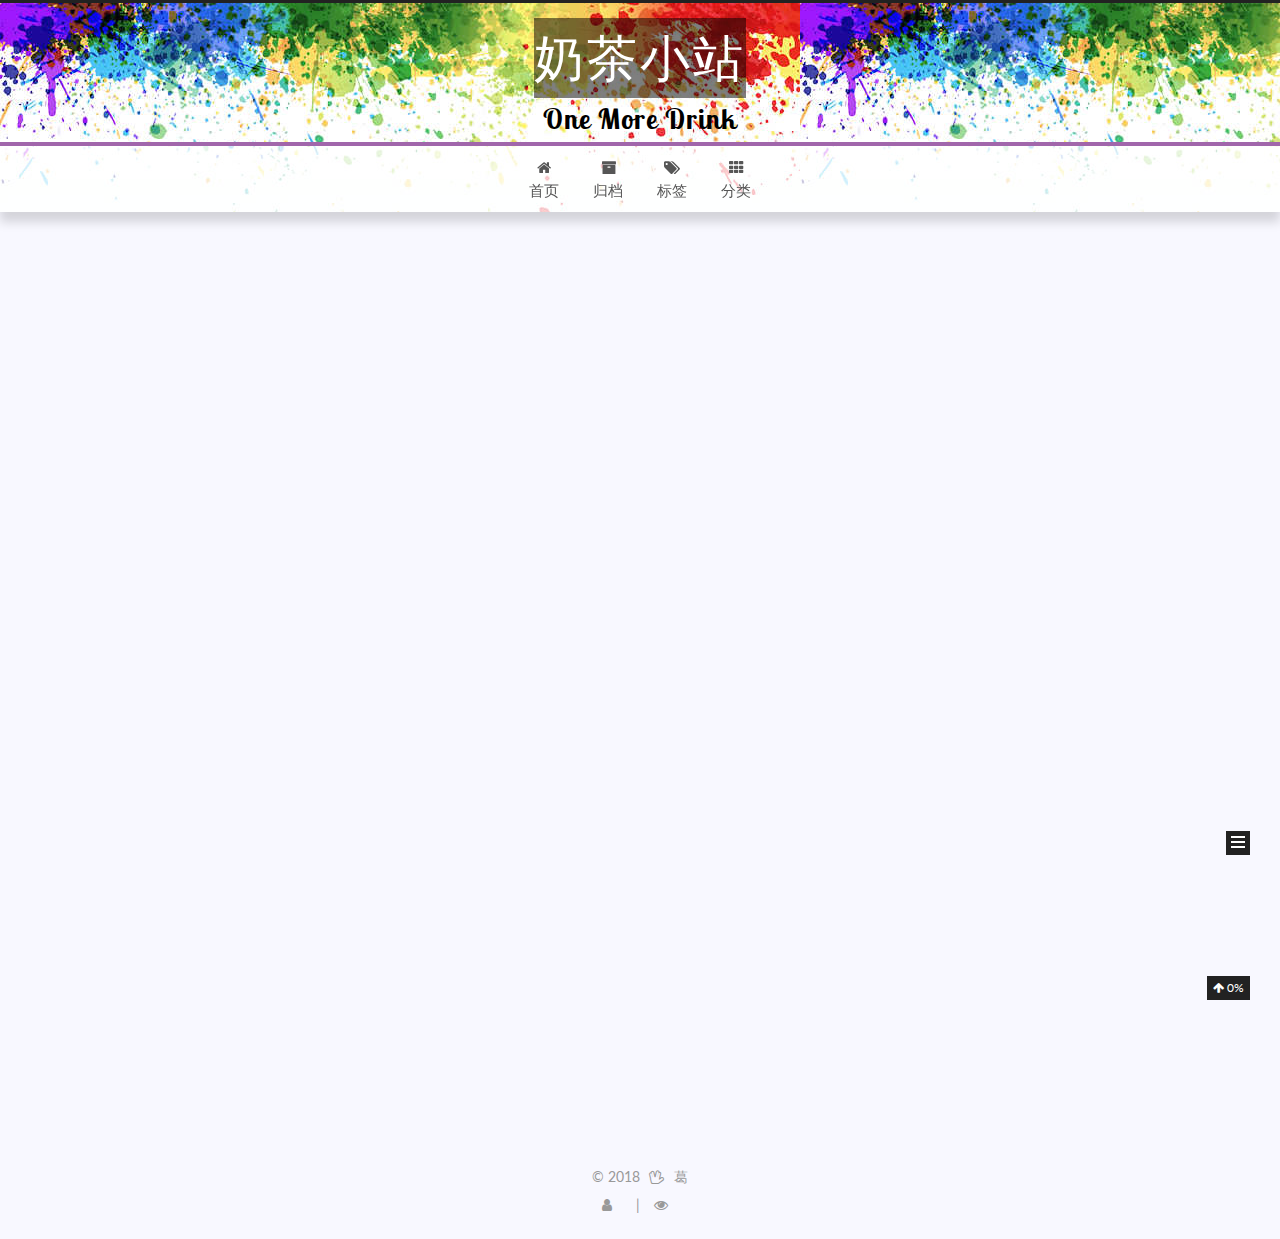
<file: index.html>
<!DOCTYPE html>



  


<html class="theme-next muse use-motion" lang="zh-Hans">
<head>
  <meta charset="UTF-8"/>
<meta http-equiv="X-UA-Compatible" content="IE=edge" />
<meta name="viewport" content="width=device-width, initial-scale=1, maximum-scale=1"/>
<meta name="theme-color" content="#222">









<meta http-equiv="Cache-Control" content="no-transform" />
<meta http-equiv="Cache-Control" content="no-siteapp" />















  
  
  <link href="/lib/fancybox/source/jquery.fancybox.css?v=2.1.5" rel="stylesheet" type="text/css" />




  
  
  
  

  
    
    
  

  

  

  
    
      
    

    
  

  

  
    
    
    <link href="//fonts.googleapis.com/css?family=Lato:300,300italic,400,400italic,700,700italic|Lobster Two:300,300italic,400,400italic,700,700italic&subset=latin,latin-ext" rel="stylesheet" type="text/css">
  






<link href="/lib/font-awesome/css/font-awesome.min.css?v=4.6.2" rel="stylesheet" type="text/css" />

<link href="/css/main.css?v=5.1.2" rel="stylesheet" type="text/css" />


  <meta name="keywords" content="Hexo, NexT" />








  <link rel="shortcut icon" type="image/x-icon" href="/images/favicon.ico?v=5.1.2" />






<meta name="description" content="葛 指 导">
<meta property="og:type" content="website">
<meta property="og:title" content="奶茶小站">
<meta property="og:url" content="https://smithjose.github.io/index.html">
<meta property="og:site_name" content="奶茶小站">
<meta property="og:description" content="葛 指 导">
<meta property="og:locale" content="zh-Hans">
<meta name="twitter:card" content="summary">
<meta name="twitter:title" content="奶茶小站">
<meta name="twitter:description" content="葛 指 导">



<script type="text/javascript" id="hexo.configurations">
  var NexT = window.NexT || {};
  var CONFIG = {
    root: '/',
    scheme: 'Muse',
    sidebar: {"position":"left","display":"post","offset":12,"offset_float":12,"b2t":false,"scrollpercent":true,"onmobile":true},
    fancybox: true,
    tabs: true,
    motion: true,
    duoshuo: {
      userId: '0',
      author: '博主'
    },
    algolia: {
      applicationID: '',
      apiKey: '',
      indexName: '',
      hits: {"per_page":10},
      labels: {"input_placeholder":"Search for Posts","hits_empty":"We didn't find any results for the search: ${query}","hits_stats":"${hits} results found in ${time} ms"}
    }
  };
</script>



  <link rel="canonical" href="https://smithjose.github.io/"/>





  <title>奶茶小站</title>
  














</head>

<body itemscope itemtype="http://schema.org/WebPage" lang="zh-Hans">

  
  
    
  

  <div class="container sidebar-position-left 
   page-home 
 ">
    <div class="headband"></div>

    <header id="header" class="header" itemscope itemtype="http://schema.org/WPHeader">
      <div class="header-inner"><div class="site-brand-wrapper">
  <div class="site-meta ">
    

    <div class="custom-logo-site-title">
      <a href="/"  class="brand" rel="start">
        <span class="logo-line-before"><i></i></span>
        <span class="site-title">奶茶小站</span>
        <span class="logo-line-after"><i></i></span>
      </a>
    </div>
      
        <p class="site-subtitle">One More Drink</p>
      
  </div>

  <div class="site-nav-toggle">
    <button>
      <span class="btn-bar"></span>
      <span class="btn-bar"></span>
      <span class="btn-bar"></span>
    </button>
  </div>
</div>

<nav class="site-nav">
  

  
    <ul id="menu" class="menu">
      
        
        <li class="menu-item menu-item-home">
          <a href="/" rel="section">
            
              <i class="menu-item-icon fa fa-fw fa-home"></i> <br />
            
            首页
          </a>
        </li>
      
        
        <li class="menu-item menu-item-archives">
          <a href="/archives" rel="section">
            
              <i class="menu-item-icon fa fa-fw fa-archive"></i> <br />
            
            归档
          </a>
        </li>
      
        
        <li class="menu-item menu-item-tags">
          <a href="/tags" rel="section">
            
              <i class="menu-item-icon fa fa-fw fa-tags"></i> <br />
            
            标签
          </a>
        </li>
      
        
        <li class="menu-item menu-item-categories">
          <a href="/categories" rel="section">
            
              <i class="menu-item-icon fa fa-fw fa-th"></i> <br />
            
            分类
          </a>
        </li>
      

      
    </ul>
  

  
</nav>



 </div>
    </header>

    <main id="main" class="main">
      <div class="main-inner">
        <div class="content-wrap">
          <div id="content" class="content">
            
  <section id="posts" class="posts-expand">
    
      

  

  
  
  

  <article class="post post-type-normal" itemscope itemtype="http://schema.org/Article">
  
  
  
  <div class="post-block">
    <link itemprop="mainEntityOfPage" href="https://smithjose.github.io/2018/02/28/post1/">

    <span hidden itemprop="author" itemscope itemtype="http://schema.org/Person">
      <meta itemprop="name" content="葛">
      <meta itemprop="description" content="">
      <meta itemprop="image" content="/images/icon.gif">
    </span>

    <span hidden itemprop="publisher" itemscope itemtype="http://schema.org/Organization">
      <meta itemprop="name" content="奶茶小站">
    </span>

    
      <header class="post-header">

        
        
          <h1 class="post-title" itemprop="name headline">
                
                <a class="post-title-link" href="/2018/02/28/post1/" itemprop="url">浅谈游戏中的垂直同步</a></h1>
        

        <div class="post-meta">
          <span class="post-time">
            
              <span class="post-meta-item-icon">
                <i class="fa fa-calendar-o"></i>
              </span>
              
                <span class="post-meta-item-text">发表于</span>
              
              <time title="创建于" itemprop="dateCreated datePublished" datetime="2018-02-28T10:49:57+08:00">
                2018-02-28
              </time>
            

            

            
          </span>

          
            <span class="post-category" >
            
              <span class="post-meta-divider">|</span>
            
              <span class="post-meta-item-icon">
                <i class="fa fa-folder-o"></i>
              </span>
              
                <span class="post-meta-item-text">分类于</span>
              
              
                <span itemprop="about" itemscope itemtype="http://schema.org/Thing">
                  <a href="/categories/Game/" itemprop="url" rel="index">
                    <span itemprop="name">Game</span>
                  </a>
                </span>

                
                
              
            </span>
          

          
            
          

          
          
             <span id="/2018/02/28/post1/" class="leancloud_visitors" data-flag-title="浅谈游戏中的垂直同步">
               <span class="post-meta-divider">|</span>
               <span class="post-meta-item-icon">
                 <i class="fa fa-eye"></i>
               </span>
               
                 <span class="post-meta-item-text">阅读次数 </span>
               
                 <span class="leancloud-visitors-count"></span>
             </span>
          

          

          
            <div class="post-wordcount">
              
                
                  <span class="post-meta-divider">|</span>
                
                <span class="post-meta-item-icon">
                  <i class="fa fa-file-word-o"></i>
                </span>
                
                  <span class="post-meta-item-text">字数统计</span>
                
                <span title="字数统计">
                  1,030
                </span>
              

              

              
            </div>
          

          

        </div>
      </header>
    

    
    
    
    <div class="post-body" itemprop="articleBody">

      
      

      
        
          <p></p><p class="description"></p><br>从游戏中垂直同步选项的选项来聊一聊屏幕的刷新率和显卡性能的关系<br>
          <!--noindex-->
          <div class="post-button text-center">
            <a class="btn" href="/2018/02/28/post1/#more" rel="contents">
              阅读全文 &raquo;
            </a>
          </div>
          <!--/noindex-->
        
      
    </div>
    
    
    

    

    

    

    <footer class="post-footer">
      

      

      

      
      
        <div class="post-eof"></div>
      
    </footer>
  </div>
  
  
  
  </article>


    
      

  

  
  
  

  <article class="post post-type-normal" itemscope itemtype="http://schema.org/Article">
  
  
  
  <div class="post-block">
    <link itemprop="mainEntityOfPage" href="https://smithjose.github.io/2018/01/08/log/">

    <span hidden itemprop="author" itemscope itemtype="http://schema.org/Person">
      <meta itemprop="name" content="葛">
      <meta itemprop="description" content="">
      <meta itemprop="image" content="/images/icon.gif">
    </span>

    <span hidden itemprop="publisher" itemscope itemtype="http://schema.org/Organization">
      <meta itemprop="name" content="奶茶小站">
    </span>

    
      <header class="post-header">

        
        
          <h1 class="post-title" itemprop="name headline">
                
                <a class="post-title-link" href="/2018/01/08/log/" itemprop="url">工作记录</a></h1>
        

        <div class="post-meta">
          <span class="post-time">
            
              <span class="post-meta-item-icon">
                <i class="fa fa-calendar-o"></i>
              </span>
              
                <span class="post-meta-item-text">发表于</span>
              
              <time title="创建于" itemprop="dateCreated datePublished" datetime="2018-01-08T16:04:11+08:00">
                2018-01-08
              </time>
            

            

            
          </span>

          
            <span class="post-category" >
            
              <span class="post-meta-divider">|</span>
            
              <span class="post-meta-item-icon">
                <i class="fa fa-folder-o"></i>
              </span>
              
                <span class="post-meta-item-text">分类于</span>
              
              
                <span itemprop="about" itemscope itemtype="http://schema.org/Thing">
                  <a href="/categories/work/" itemprop="url" rel="index">
                    <span itemprop="name">work</span>
                  </a>
                </span>

                
                
              
            </span>
          

          
            
          

          
          
             <span id="/2018/01/08/log/" class="leancloud_visitors" data-flag-title="工作记录">
               <span class="post-meta-divider">|</span>
               <span class="post-meta-item-icon">
                 <i class="fa fa-eye"></i>
               </span>
               
                 <span class="post-meta-item-text">阅读次数 </span>
               
                 <span class="leancloud-visitors-count"></span>
             </span>
          

          

          
            <div class="post-wordcount">
              
                
                  <span class="post-meta-divider">|</span>
                
                <span class="post-meta-item-icon">
                  <i class="fa fa-file-word-o"></i>
                </span>
                
                  <span class="post-meta-item-text">字数统计</span>
                
                <span title="字数统计">
                  368
                </span>
              

              

              
            </div>
          

          

        </div>
      </header>
    

    
    
    
    <div class="post-body" itemprop="articleBody">

      
      

      
        
          <p></p><p class="description"></p><br>一篇简短的工作记录<br>
          <!--noindex-->
          <div class="post-button text-center">
            <a class="btn" href="/2018/01/08/log/#more" rel="contents">
              阅读全文 &raquo;
            </a>
          </div>
          <!--/noindex-->
        
      
    </div>
    
    
    

    

    

    

    <footer class="post-footer">
      

      

      

      
      
        <div class="post-eof"></div>
      
    </footer>
  </div>
  
  
  
  </article>


    
  </section>

  


          </div>
          


          

        </div>
        
          
  
  <div class="sidebar-toggle">
    <div class="sidebar-toggle-line-wrap">
      <span class="sidebar-toggle-line sidebar-toggle-line-first"></span>
      <span class="sidebar-toggle-line sidebar-toggle-line-middle"></span>
      <span class="sidebar-toggle-line sidebar-toggle-line-last"></span>
    </div>
  </div>

  <aside id="sidebar" class="sidebar">
    
      <div id="sidebar-dimmer"></div>
    
    <div class="sidebar-inner">

      

      

      <section class="site-overview sidebar-panel sidebar-panel-active">
        <div class="site-author motion-element" itemprop="author" itemscope itemtype="http://schema.org/Person">
          <img class="site-author-image" itemprop="image"
               src="/images/icon.gif"
               alt="葛" />
          <p class="site-author-name" itemprop="name">葛</p>
           
              <p class="site-description motion-element" itemprop="description">葛 指 导</p>
          
        </div>
        <nav class="site-state motion-element">

          
            <div class="site-state-item site-state-posts">
              <a href="/archives">
                <span class="site-state-item-count">2</span>
                <span class="site-state-item-name">日志</span>
              </a>
            </div>
          

          
            
            
            <div class="site-state-item site-state-categories">
              <a href="/categories/index.html">
                <span class="site-state-item-count">2</span>
                <span class="site-state-item-name">分类</span>
              </a>
            </div>
          

          
            
            
            <div class="site-state-item site-state-tags">
              <a href="/tags/index.html">
                <span class="site-state-item-count">2</span>
                <span class="site-state-item-name">标签</span>
              </a>
            </div>
          

        </nav>

        

        <div class="links-of-author motion-element">
          
        </div>

        
        

        
        

        
<div id="days"></div>
</script>
<script language="javascript">
function show_date_time(){
window.setTimeout("show_date_time()", 1000);
BirthDay=new Date("12/26/2017 15:00:00");
today=new Date();
timeold=(today.getTime()-BirthDay.getTime());
sectimeold=timeold/1000
secondsold=Math.floor(sectimeold);
msPerDay=24*60*60*1000
e_daysold=timeold/msPerDay
daysold=Math.floor(e_daysold);
e_hrsold=(e_daysold-daysold)*24;
hrsold=setzero(Math.floor(e_hrsold));
e_minsold=(e_hrsold-hrsold)*60;
minsold=setzero(Math.floor((e_hrsold-hrsold)*60));
seconds=setzero(Math.floor((e_minsold-minsold)*60));
document.getElementById('days').innerHTML="已运行"+daysold+"天"+hrsold+"小时"+minsold+"分"+seconds+"秒";
}
function setzero(i){
if (i<10)
{i="0" + i};
return i;
}
show_date_time();
</script>


      </section>

      

      

    </div>
  </aside>


        
      </div>
    </main>

    <footer id="footer" class="footer">
      <div class="footer-inner">
        <div class="copyright" >
  
  &copy; 
  <span itemprop="copyrightYear">2018</span>
  <span class="with-love">
    <i class="fa fa-hand-spock-o"></i>
  </span>
  <span class="author" itemprop="copyrightHolder">葛</span>
</div>



        
<div class="busuanzi-count">
  <script async src="https://dn-lbstatics.qbox.me/busuanzi/2.3/busuanzi.pure.mini.js"></script>

  
    <span class="site-uv">
      <i class="fa fa-user"></i>
      <span class="busuanzi-value" id="busuanzi_value_site_uv"></span>
      
    </span>
  

  
    <span class="site-pv">
      <i class="fa fa-eye"></i>
      <span class="busuanzi-value" id="busuanzi_value_site_pv"></span>
      
    </span>
  
</div>


        
      </div>
    </footer>

    
      <div class="back-to-top">
        <i class="fa fa-arrow-up"></i>
        
          <span id="scrollpercent"><span>0</span>%</span>
        
      </div>
    

  </div>

  

<script type="text/javascript">
  if (Object.prototype.toString.call(window.Promise) !== '[object Function]') {
    window.Promise = null;
  }
</script>









  












  
  <script type="text/javascript" src="/lib/jquery/index.js?v=2.1.3"></script>

  
  <script type="text/javascript" src="/lib/fastclick/lib/fastclick.min.js?v=1.0.6"></script>

  
  <script type="text/javascript" src="/lib/jquery_lazyload/jquery.lazyload.js?v=1.9.7"></script>

  
  <script type="text/javascript" src="/lib/velocity/velocity.min.js?v=1.2.1"></script>

  
  <script type="text/javascript" src="/lib/velocity/velocity.ui.min.js?v=1.2.1"></script>

  
  <script type="text/javascript" src="/lib/fancybox/source/jquery.fancybox.pack.js?v=2.1.5"></script>


  


  <script type="text/javascript" src="/js/src/utils.js?v=5.1.2"></script>

  <script type="text/javascript" src="/js/src/motion.js?v=5.1.2"></script>



  
  

  
    <script type="text/javascript" src="/js/src/scrollspy.js?v=5.1.2"></script>
<script type="text/javascript" src="/js/src/post-details.js?v=5.1.2"></script>

  

  


  <script type="text/javascript" src="/js/src/bootstrap.js?v=5.1.2"></script>



  


  




	





  





  






  





  

  
  <script src="https://cdn1.lncld.net/static/js/av-core-mini-0.6.4.js"></script>
  <script>AV.initialize("Mg4R4Oyx8QFDA667fnP1jEC1-gzGzoHsz", "mpOTpLt8paxQua0X42AcRxpo");</script>
  <script>
    function showTime(Counter) {
      var query = new AV.Query(Counter);
      var entries = [];
      var $visitors = $(".leancloud_visitors");

      $visitors.each(function () {
        entries.push( $(this).attr("id").trim() );
      });

      query.containedIn('url', entries);
      query.find()
        .done(function (results) {
          var COUNT_CONTAINER_REF = '.leancloud-visitors-count';

          if (results.length === 0) {
            $visitors.find(COUNT_CONTAINER_REF).text(0);
            return;
          }

          for (var i = 0; i < results.length; i++) {
            var item = results[i];
            var url = item.get('url');
            var time = item.get('time');
            var element = document.getElementById(url);

            $(element).find(COUNT_CONTAINER_REF).text(time);
          }
          for(var i = 0; i < entries.length; i++) {
            var url = entries[i];
            var element = document.getElementById(url);
            var countSpan = $(element).find(COUNT_CONTAINER_REF);
            if( countSpan.text() == '') {
              countSpan.text(0);
            }
          }
        })
        .fail(function (object, error) {
          console.log("Error: " + error.code + " " + error.message);
        });
    }

    function addCount(Counter) {
      var $visitors = $(".leancloud_visitors");
      var url = $visitors.attr('id').trim();
      var title = $visitors.attr('data-flag-title').trim();
      var query = new AV.Query(Counter);

      query.equalTo("url", url);
      query.find({
        success: function(results) {
          if (results.length > 0) {
            var counter = results[0];
            counter.fetchWhenSave(true);
            counter.increment("time");
            counter.save(null, {
              success: function(counter) {
                var $element = $(document.getElementById(url));
                $element.find('.leancloud-visitors-count').text(counter.get('time'));
              },
              error: function(counter, error) {
                console.log('Failed to save Visitor num, with error message: ' + error.message);
              }
            });
          } else {
            var newcounter = new Counter();
            /* Set ACL */
            var acl = new AV.ACL();
            acl.setPublicReadAccess(true);
            acl.setPublicWriteAccess(true);
            newcounter.setACL(acl);
            /* End Set ACL */
            newcounter.set("title", title);
            newcounter.set("url", url);
            newcounter.set("time", 1);
            newcounter.save(null, {
              success: function(newcounter) {
                var $element = $(document.getElementById(url));
                $element.find('.leancloud-visitors-count').text(newcounter.get('time'));
              },
              error: function(newcounter, error) {
                console.log('Failed to create');
              }
            });
          }
        },
        error: function(error) {
          console.log('Error:' + error.code + " " + error.message);
        }
      });
    }

    $(function() {
      var Counter = AV.Object.extend("Counter");
      if ($('.leancloud_visitors').length == 1) {
        addCount(Counter);
      } else if ($('.post-title-link').length > 1) {
        showTime(Counter);
      }
    });
  </script>



  

  

  

  

  

</body>
</html>
</file>
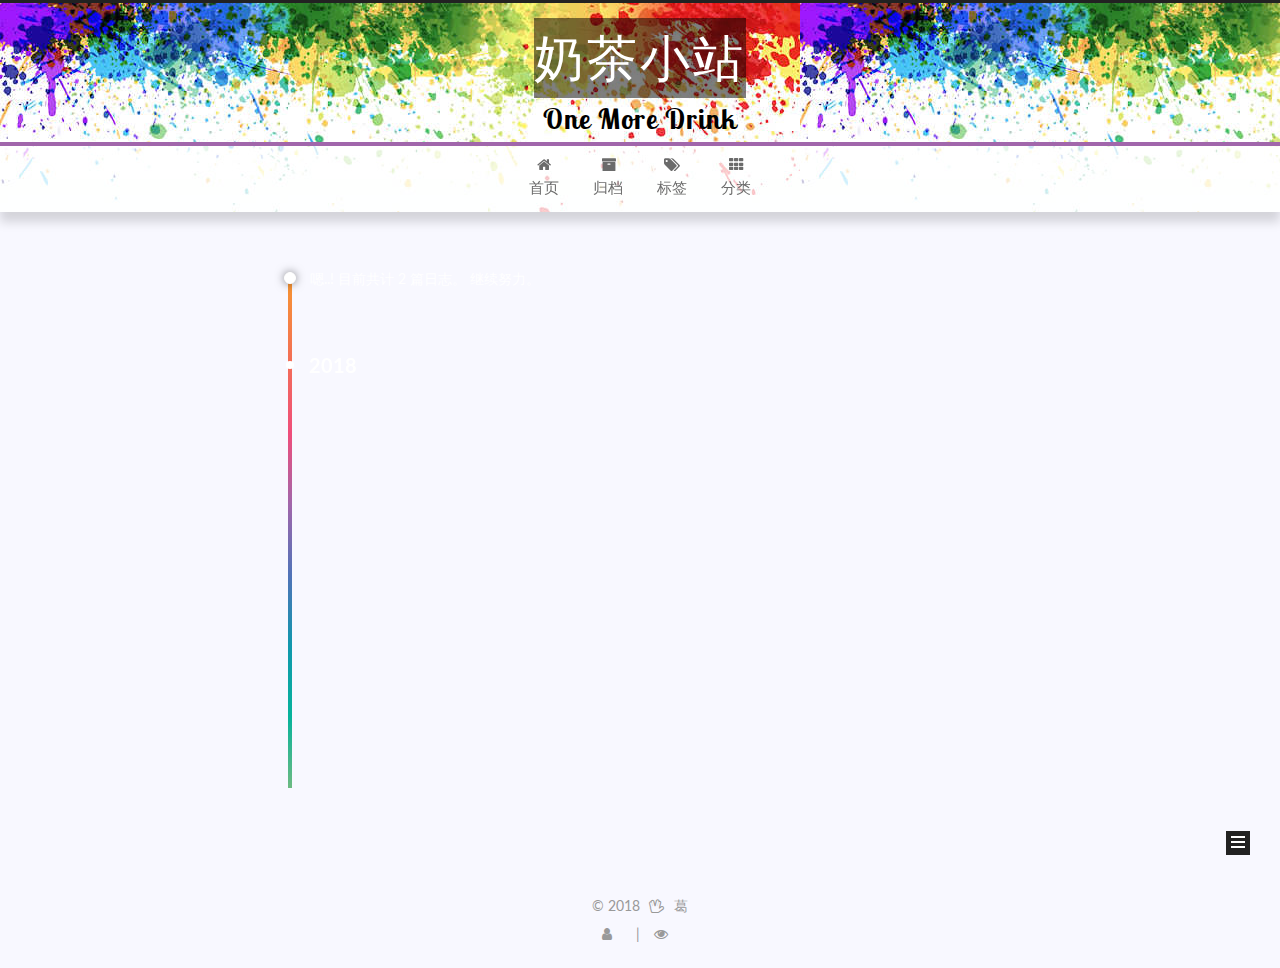
<file: archives/index.html>
<!DOCTYPE html>



  


<html class="theme-next muse use-motion" lang="zh-Hans">
<head>
  <meta charset="UTF-8"/>
<meta http-equiv="X-UA-Compatible" content="IE=edge" />
<meta name="viewport" content="width=device-width, initial-scale=1, maximum-scale=1"/>
<meta name="theme-color" content="#222">









<meta http-equiv="Cache-Control" content="no-transform" />
<meta http-equiv="Cache-Control" content="no-siteapp" />















  
  
  <link href="/lib/fancybox/source/jquery.fancybox.css?v=2.1.5" rel="stylesheet" type="text/css" />




  
  
  
  

  
    
    
  

  

  

  
    
      
    

    
  

  

  
    
    
    <link href="//fonts.googleapis.com/css?family=Lato:300,300italic,400,400italic,700,700italic|Lobster Two:300,300italic,400,400italic,700,700italic&subset=latin,latin-ext" rel="stylesheet" type="text/css">
  






<link href="/lib/font-awesome/css/font-awesome.min.css?v=4.6.2" rel="stylesheet" type="text/css" />

<link href="/css/main.css?v=5.1.2" rel="stylesheet" type="text/css" />


  <meta name="keywords" content="Hexo, NexT" />








  <link rel="shortcut icon" type="image/x-icon" href="/images/favicon.ico?v=5.1.2" />






<meta name="description" content="葛 指 导">
<meta property="og:type" content="website">
<meta property="og:title" content="奶茶小站">
<meta property="og:url" content="https://smithjose.github.io/archives/index.html">
<meta property="og:site_name" content="奶茶小站">
<meta property="og:description" content="葛 指 导">
<meta property="og:locale" content="zh-Hans">
<meta name="twitter:card" content="summary">
<meta name="twitter:title" content="奶茶小站">
<meta name="twitter:description" content="葛 指 导">



<script type="text/javascript" id="hexo.configurations">
  var NexT = window.NexT || {};
  var CONFIG = {
    root: '/',
    scheme: 'Muse',
    sidebar: {"position":"left","display":"post","offset":12,"offset_float":12,"b2t":false,"scrollpercent":true,"onmobile":true},
    fancybox: true,
    tabs: true,
    motion: true,
    duoshuo: {
      userId: '0',
      author: '博主'
    },
    algolia: {
      applicationID: '',
      apiKey: '',
      indexName: '',
      hits: {"per_page":10},
      labels: {"input_placeholder":"Search for Posts","hits_empty":"We didn't find any results for the search: ${query}","hits_stats":"${hits} results found in ${time} ms"}
    }
  };
</script>



  <link rel="canonical" href="https://smithjose.github.io/archives/"/>





  <title>归档 | 奶茶小站</title>
  














</head>

<body itemscope itemtype="http://schema.org/WebPage" lang="zh-Hans">

  
  
    
  

  <div class="container sidebar-position-left  page-archive  ">
    <div class="headband"></div>

    <header id="header" class="header" itemscope itemtype="http://schema.org/WPHeader">
      <div class="header-inner"><div class="site-brand-wrapper">
  <div class="site-meta ">
    

    <div class="custom-logo-site-title">
      <a href="/"  class="brand" rel="start">
        <span class="logo-line-before"><i></i></span>
        <span class="site-title">奶茶小站</span>
        <span class="logo-line-after"><i></i></span>
      </a>
    </div>
      
        <p class="site-subtitle">One More Drink</p>
      
  </div>

  <div class="site-nav-toggle">
    <button>
      <span class="btn-bar"></span>
      <span class="btn-bar"></span>
      <span class="btn-bar"></span>
    </button>
  </div>
</div>

<nav class="site-nav">
  

  
    <ul id="menu" class="menu">
      
        
        <li class="menu-item menu-item-home">
          <a href="/" rel="section">
            
              <i class="menu-item-icon fa fa-fw fa-home"></i> <br />
            
            首页
          </a>
        </li>
      
        
        <li class="menu-item menu-item-archives">
          <a href="/archives" rel="section">
            
              <i class="menu-item-icon fa fa-fw fa-archive"></i> <br />
            
            归档
          </a>
        </li>
      
        
        <li class="menu-item menu-item-tags">
          <a href="/tags" rel="section">
            
              <i class="menu-item-icon fa fa-fw fa-tags"></i> <br />
            
            标签
          </a>
        </li>
      
        
        <li class="menu-item menu-item-categories">
          <a href="/categories" rel="section">
            
              <i class="menu-item-icon fa fa-fw fa-th"></i> <br />
            
            分类
          </a>
        </li>
      

      
    </ul>
  

  
</nav>



 </div>
    </header>

    <main id="main" class="main">
      <div class="main-inner">
        <div class="content-wrap">
          <div id="content" class="content">
            

  
  
  
  <div class="post-block archive">
    <div id="posts" class="posts-collapse">
      <span class="archive-move-on"></span>

      <span class="archive-page-counter">
        
        
        
          
        
        嗯..! 目前共计 2 篇日志。 继续努力。
      </span>

      

        
        
        

        
          
          <div class="collection-title">
            <h2 class="archive-year motion-element" id="archive-year-2018">2018</h2>
          </div>
        
        

        

  <article class="post post-type-normal" itemscope itemtype="http://schema.org/Article">
    <header class="post-header">

      <h2 class="post-title">
        
            <a class="post-title-link" href="/2018/02/28/post1/" itemprop="url">
              
                <span itemprop="name">浅谈游戏中的垂直同步</span>
              
            </a>
        
      </h2>

      <div class="post-meta">
        <time class="post-time" itemprop="dateCreated"
              datetime="2018-02-28T10:49:57+08:00"
              content="2018-02-28" >
          02-28
        </time>
      </div>

    </header>
  </article>



      

        
        
        

        
        

        

  <article class="post post-type-normal" itemscope itemtype="http://schema.org/Article">
    <header class="post-header">

      <h2 class="post-title">
        
            <a class="post-title-link" href="/2018/01/08/log/" itemprop="url">
              
                <span itemprop="name">工作记录</span>
              
            </a>
        
      </h2>

      <div class="post-meta">
        <time class="post-time" itemprop="dateCreated"
              datetime="2018-01-08T16:04:11+08:00"
              content="2018-01-08" >
          01-08
        </time>
      </div>

    </header>
  </article>



      

    </div>
  </div>
  
  
  

  



          </div>
          


          

        </div>
        
          
  
  <div class="sidebar-toggle">
    <div class="sidebar-toggle-line-wrap">
      <span class="sidebar-toggle-line sidebar-toggle-line-first"></span>
      <span class="sidebar-toggle-line sidebar-toggle-line-middle"></span>
      <span class="sidebar-toggle-line sidebar-toggle-line-last"></span>
    </div>
  </div>

  <aside id="sidebar" class="sidebar">
    
      <div id="sidebar-dimmer"></div>
    
    <div class="sidebar-inner">

      

      

      <section class="site-overview sidebar-panel sidebar-panel-active">
        <div class="site-author motion-element" itemprop="author" itemscope itemtype="http://schema.org/Person">
          <img class="site-author-image" itemprop="image"
               src="/images/icon.gif"
               alt="葛" />
          <p class="site-author-name" itemprop="name">葛</p>
           
              <p class="site-description motion-element" itemprop="description">葛 指 导</p>
          
        </div>
        <nav class="site-state motion-element">

          
            <div class="site-state-item site-state-posts">
              <a href="/archives">
                <span class="site-state-item-count">2</span>
                <span class="site-state-item-name">日志</span>
              </a>
            </div>
          

          
            
            
            <div class="site-state-item site-state-categories">
              <a href="/categories/index.html">
                <span class="site-state-item-count">2</span>
                <span class="site-state-item-name">分类</span>
              </a>
            </div>
          

          
            
            
            <div class="site-state-item site-state-tags">
              <a href="/tags/index.html">
                <span class="site-state-item-count">2</span>
                <span class="site-state-item-name">标签</span>
              </a>
            </div>
          

        </nav>

        

        <div class="links-of-author motion-element">
          
        </div>

        
        

        
        

        
<div id="days"></div>
</script>
<script language="javascript">
function show_date_time(){
window.setTimeout("show_date_time()", 1000);
BirthDay=new Date("12/26/2017 15:00:00");
today=new Date();
timeold=(today.getTime()-BirthDay.getTime());
sectimeold=timeold/1000
secondsold=Math.floor(sectimeold);
msPerDay=24*60*60*1000
e_daysold=timeold/msPerDay
daysold=Math.floor(e_daysold);
e_hrsold=(e_daysold-daysold)*24;
hrsold=setzero(Math.floor(e_hrsold));
e_minsold=(e_hrsold-hrsold)*60;
minsold=setzero(Math.floor((e_hrsold-hrsold)*60));
seconds=setzero(Math.floor((e_minsold-minsold)*60));
document.getElementById('days').innerHTML="已运行"+daysold+"天"+hrsold+"小时"+minsold+"分"+seconds+"秒";
}
function setzero(i){
if (i<10)
{i="0" + i};
return i;
}
show_date_time();
</script>


      </section>

      

      

    </div>
  </aside>


        
      </div>
    </main>

    <footer id="footer" class="footer">
      <div class="footer-inner">
        <div class="copyright" >
  
  &copy; 
  <span itemprop="copyrightYear">2018</span>
  <span class="with-love">
    <i class="fa fa-hand-spock-o"></i>
  </span>
  <span class="author" itemprop="copyrightHolder">葛</span>
</div>



        
<div class="busuanzi-count">
  <script async src="https://dn-lbstatics.qbox.me/busuanzi/2.3/busuanzi.pure.mini.js"></script>

  
    <span class="site-uv">
      <i class="fa fa-user"></i>
      <span class="busuanzi-value" id="busuanzi_value_site_uv"></span>
      
    </span>
  

  
    <span class="site-pv">
      <i class="fa fa-eye"></i>
      <span class="busuanzi-value" id="busuanzi_value_site_pv"></span>
      
    </span>
  
</div>


        
      </div>
    </footer>

    
      <div class="back-to-top">
        <i class="fa fa-arrow-up"></i>
        
          <span id="scrollpercent"><span>0</span>%</span>
        
      </div>
    

  </div>

  

<script type="text/javascript">
  if (Object.prototype.toString.call(window.Promise) !== '[object Function]') {
    window.Promise = null;
  }
</script>









  












  
  <script type="text/javascript" src="/lib/jquery/index.js?v=2.1.3"></script>

  
  <script type="text/javascript" src="/lib/fastclick/lib/fastclick.min.js?v=1.0.6"></script>

  
  <script type="text/javascript" src="/lib/jquery_lazyload/jquery.lazyload.js?v=1.9.7"></script>

  
  <script type="text/javascript" src="/lib/velocity/velocity.min.js?v=1.2.1"></script>

  
  <script type="text/javascript" src="/lib/velocity/velocity.ui.min.js?v=1.2.1"></script>

  
  <script type="text/javascript" src="/lib/fancybox/source/jquery.fancybox.pack.js?v=2.1.5"></script>


  


  <script type="text/javascript" src="/js/src/utils.js?v=5.1.2"></script>

  <script type="text/javascript" src="/js/src/motion.js?v=5.1.2"></script>



  
  

  
  
    <script type="text/javascript" id="motion.page.archive">
      $('.archive-year').velocity('transition.slideLeftIn');
    </script>
  


  


  <script type="text/javascript" src="/js/src/bootstrap.js?v=5.1.2"></script>



  


  




	





  





  






  





  

  
  <script src="https://cdn1.lncld.net/static/js/av-core-mini-0.6.4.js"></script>
  <script>AV.initialize("Mg4R4Oyx8QFDA667fnP1jEC1-gzGzoHsz", "mpOTpLt8paxQua0X42AcRxpo");</script>
  <script>
    function showTime(Counter) {
      var query = new AV.Query(Counter);
      var entries = [];
      var $visitors = $(".leancloud_visitors");

      $visitors.each(function () {
        entries.push( $(this).attr("id").trim() );
      });

      query.containedIn('url', entries);
      query.find()
        .done(function (results) {
          var COUNT_CONTAINER_REF = '.leancloud-visitors-count';

          if (results.length === 0) {
            $visitors.find(COUNT_CONTAINER_REF).text(0);
            return;
          }

          for (var i = 0; i < results.length; i++) {
            var item = results[i];
            var url = item.get('url');
            var time = item.get('time');
            var element = document.getElementById(url);

            $(element).find(COUNT_CONTAINER_REF).text(time);
          }
          for(var i = 0; i < entries.length; i++) {
            var url = entries[i];
            var element = document.getElementById(url);
            var countSpan = $(element).find(COUNT_CONTAINER_REF);
            if( countSpan.text() == '') {
              countSpan.text(0);
            }
          }
        })
        .fail(function (object, error) {
          console.log("Error: " + error.code + " " + error.message);
        });
    }

    function addCount(Counter) {
      var $visitors = $(".leancloud_visitors");
      var url = $visitors.attr('id').trim();
      var title = $visitors.attr('data-flag-title').trim();
      var query = new AV.Query(Counter);

      query.equalTo("url", url);
      query.find({
        success: function(results) {
          if (results.length > 0) {
            var counter = results[0];
            counter.fetchWhenSave(true);
            counter.increment("time");
            counter.save(null, {
              success: function(counter) {
                var $element = $(document.getElementById(url));
                $element.find('.leancloud-visitors-count').text(counter.get('time'));
              },
              error: function(counter, error) {
                console.log('Failed to save Visitor num, with error message: ' + error.message);
              }
            });
          } else {
            var newcounter = new Counter();
            /* Set ACL */
            var acl = new AV.ACL();
            acl.setPublicReadAccess(true);
            acl.setPublicWriteAccess(true);
            newcounter.setACL(acl);
            /* End Set ACL */
            newcounter.set("title", title);
            newcounter.set("url", url);
            newcounter.set("time", 1);
            newcounter.save(null, {
              success: function(newcounter) {
                var $element = $(document.getElementById(url));
                $element.find('.leancloud-visitors-count').text(newcounter.get('time'));
              },
              error: function(newcounter, error) {
                console.log('Failed to create');
              }
            });
          }
        },
        error: function(error) {
          console.log('Error:' + error.code + " " + error.message);
        }
      });
    }

    $(function() {
      var Counter = AV.Object.extend("Counter");
      if ($('.leancloud_visitors').length == 1) {
        addCount(Counter);
      } else if ($('.post-title-link').length > 1) {
        showTime(Counter);
      }
    });
  </script>



  

  

  

  

  

</body>
</html>
</file>
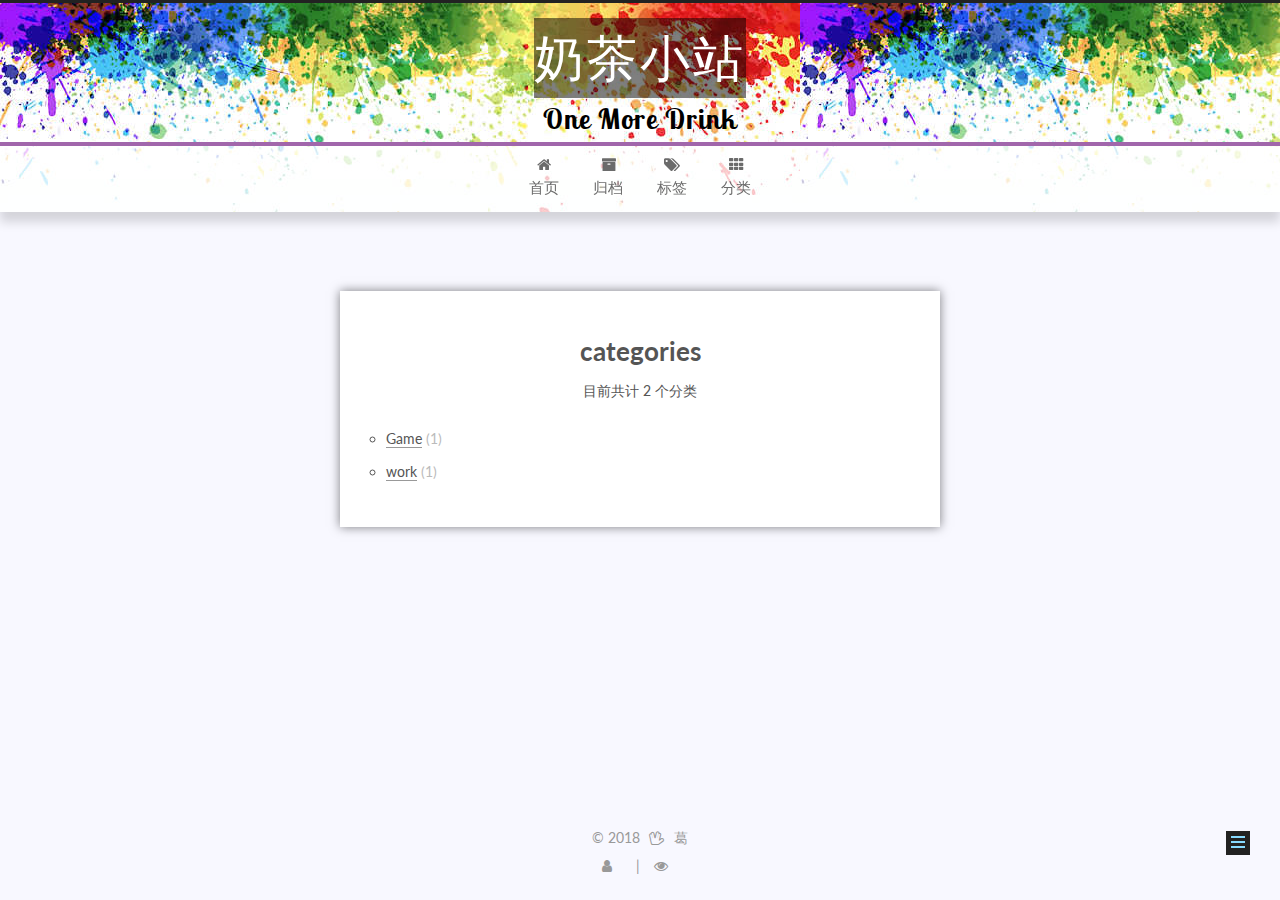
<file: categories/index.html>
<!DOCTYPE html>



  


<html class="theme-next muse use-motion" lang="zh-Hans">
<head>
  <meta charset="UTF-8"/>
<meta http-equiv="X-UA-Compatible" content="IE=edge" />
<meta name="viewport" content="width=device-width, initial-scale=1, maximum-scale=1"/>
<meta name="theme-color" content="#222">









<meta http-equiv="Cache-Control" content="no-transform" />
<meta http-equiv="Cache-Control" content="no-siteapp" />















  
  
  <link href="/lib/fancybox/source/jquery.fancybox.css?v=2.1.5" rel="stylesheet" type="text/css" />




  
  
  
  

  
    
    
  

  

  

  
    
      
    

    
  

  

  
    
    
    <link href="//fonts.googleapis.com/css?family=Lato:300,300italic,400,400italic,700,700italic|Lobster Two:300,300italic,400,400italic,700,700italic&subset=latin,latin-ext" rel="stylesheet" type="text/css">
  






<link href="/lib/font-awesome/css/font-awesome.min.css?v=4.6.2" rel="stylesheet" type="text/css" />

<link href="/css/main.css?v=5.1.2" rel="stylesheet" type="text/css" />


  <meta name="keywords" content="Hexo, NexT" />








  <link rel="shortcut icon" type="image/x-icon" href="/images/favicon.ico?v=5.1.2" />






<meta name="description" content="葛 指 导">
<meta property="og:type" content="website">
<meta property="og:title" content="categories">
<meta property="og:url" content="https://smithjose.github.io/categories/index.html">
<meta property="og:site_name" content="奶茶小站">
<meta property="og:description" content="葛 指 导">
<meta property="og:locale" content="zh-Hans">
<meta property="og:updated_time" content="2017-12-28T07:16:45.739Z">
<meta name="twitter:card" content="summary">
<meta name="twitter:title" content="categories">
<meta name="twitter:description" content="葛 指 导">



<script type="text/javascript" id="hexo.configurations">
  var NexT = window.NexT || {};
  var CONFIG = {
    root: '/',
    scheme: 'Muse',
    sidebar: {"position":"left","display":"post","offset":12,"offset_float":12,"b2t":false,"scrollpercent":true,"onmobile":true},
    fancybox: true,
    tabs: true,
    motion: true,
    duoshuo: {
      userId: '0',
      author: '博主'
    },
    algolia: {
      applicationID: '',
      apiKey: '',
      indexName: '',
      hits: {"per_page":10},
      labels: {"input_placeholder":"Search for Posts","hits_empty":"We didn't find any results for the search: ${query}","hits_stats":"${hits} results found in ${time} ms"}
    }
  };
</script>



  <link rel="canonical" href="https://smithjose.github.io/categories/"/>





  <title>categories | 奶茶小站</title>
  














</head>

<body itemscope itemtype="http://schema.org/WebPage" lang="zh-Hans">

  
  
    
  

  <div class="container sidebar-position-left page-post-detail ">
    <div class="headband"></div>

    <header id="header" class="header" itemscope itemtype="http://schema.org/WPHeader">
      <div class="header-inner"><div class="site-brand-wrapper">
  <div class="site-meta ">
    

    <div class="custom-logo-site-title">
      <a href="/"  class="brand" rel="start">
        <span class="logo-line-before"><i></i></span>
        <span class="site-title">奶茶小站</span>
        <span class="logo-line-after"><i></i></span>
      </a>
    </div>
      
        <p class="site-subtitle">One More Drink</p>
      
  </div>

  <div class="site-nav-toggle">
    <button>
      <span class="btn-bar"></span>
      <span class="btn-bar"></span>
      <span class="btn-bar"></span>
    </button>
  </div>
</div>

<nav class="site-nav">
  

  
    <ul id="menu" class="menu">
      
        
        <li class="menu-item menu-item-home">
          <a href="/" rel="section">
            
              <i class="menu-item-icon fa fa-fw fa-home"></i> <br />
            
            首页
          </a>
        </li>
      
        
        <li class="menu-item menu-item-archives">
          <a href="/archives" rel="section">
            
              <i class="menu-item-icon fa fa-fw fa-archive"></i> <br />
            
            归档
          </a>
        </li>
      
        
        <li class="menu-item menu-item-tags">
          <a href="/tags" rel="section">
            
              <i class="menu-item-icon fa fa-fw fa-tags"></i> <br />
            
            标签
          </a>
        </li>
      
        
        <li class="menu-item menu-item-categories">
          <a href="/categories" rel="section">
            
              <i class="menu-item-icon fa fa-fw fa-th"></i> <br />
            
            分类
          </a>
        </li>
      

      
    </ul>
  

  
</nav>



 </div>
    </header>

    <main id="main" class="main">
      <div class="main-inner">
        <div class="content-wrap">
          <div id="content" class="content">
            

  <div id="posts" class="posts-expand">
    
    
    
    <div class="post-block page">
      <header class="post-header">

	<h1 class="post-title" itemprop="name headline">categories</h1>



</header>

      
      
      
      <div class="post-body">
        
        
          <div class="category-all-page">
            <div class="category-all-title">
                目前共计 2 个分类
            </div>
            <div class="category-all">
              <ul class="category-list"><li class="category-list-item"><a class="category-list-link" href="/categories/Game/">Game</a><span class="category-list-count">1</span></li><li class="category-list-item"><a class="category-list-link" href="/categories/work/">work</a><span class="category-list-count">1</span></li></ul>
            </div>
          </div>
        
      </div>
      
      
      
    </div>
    
    
    
  </div>


          </div>
          


          

        </div>
        
          
  
  <div class="sidebar-toggle">
    <div class="sidebar-toggle-line-wrap">
      <span class="sidebar-toggle-line sidebar-toggle-line-first"></span>
      <span class="sidebar-toggle-line sidebar-toggle-line-middle"></span>
      <span class="sidebar-toggle-line sidebar-toggle-line-last"></span>
    </div>
  </div>

  <aside id="sidebar" class="sidebar">
    
      <div id="sidebar-dimmer"></div>
    
    <div class="sidebar-inner">

      

      

      <section class="site-overview sidebar-panel sidebar-panel-active">
        <div class="site-author motion-element" itemprop="author" itemscope itemtype="http://schema.org/Person">
          <img class="site-author-image" itemprop="image"
               src="/images/icon.gif"
               alt="葛" />
          <p class="site-author-name" itemprop="name">葛</p>
           
              <p class="site-description motion-element" itemprop="description">葛 指 导</p>
          
        </div>
        <nav class="site-state motion-element">

          
            <div class="site-state-item site-state-posts">
              <a href="/archives">
                <span class="site-state-item-count">2</span>
                <span class="site-state-item-name">日志</span>
              </a>
            </div>
          

          
            
            
            <div class="site-state-item site-state-categories">
              <a href="/categories/index.html">
                <span class="site-state-item-count">2</span>
                <span class="site-state-item-name">分类</span>
              </a>
            </div>
          

          
            
            
            <div class="site-state-item site-state-tags">
              <a href="/tags/index.html">
                <span class="site-state-item-count">2</span>
                <span class="site-state-item-name">标签</span>
              </a>
            </div>
          

        </nav>

        

        <div class="links-of-author motion-element">
          
        </div>

        
        

        
        

        
<div id="days"></div>
</script>
<script language="javascript">
function show_date_time(){
window.setTimeout("show_date_time()", 1000);
BirthDay=new Date("12/26/2017 15:00:00");
today=new Date();
timeold=(today.getTime()-BirthDay.getTime());
sectimeold=timeold/1000
secondsold=Math.floor(sectimeold);
msPerDay=24*60*60*1000
e_daysold=timeold/msPerDay
daysold=Math.floor(e_daysold);
e_hrsold=(e_daysold-daysold)*24;
hrsold=setzero(Math.floor(e_hrsold));
e_minsold=(e_hrsold-hrsold)*60;
minsold=setzero(Math.floor((e_hrsold-hrsold)*60));
seconds=setzero(Math.floor((e_minsold-minsold)*60));
document.getElementById('days').innerHTML="已运行"+daysold+"天"+hrsold+"小时"+minsold+"分"+seconds+"秒";
}
function setzero(i){
if (i<10)
{i="0" + i};
return i;
}
show_date_time();
</script>


      </section>

      

      

    </div>
  </aside>


        
      </div>
    </main>

    <footer id="footer" class="footer">
      <div class="footer-inner">
        <div class="copyright" >
  
  &copy; 
  <span itemprop="copyrightYear">2018</span>
  <span class="with-love">
    <i class="fa fa-hand-spock-o"></i>
  </span>
  <span class="author" itemprop="copyrightHolder">葛</span>
</div>



        
<div class="busuanzi-count">
  <script async src="https://dn-lbstatics.qbox.me/busuanzi/2.3/busuanzi.pure.mini.js"></script>

  
    <span class="site-uv">
      <i class="fa fa-user"></i>
      <span class="busuanzi-value" id="busuanzi_value_site_uv"></span>
      
    </span>
  

  
    <span class="site-pv">
      <i class="fa fa-eye"></i>
      <span class="busuanzi-value" id="busuanzi_value_site_pv"></span>
      
    </span>
  
</div>


        
      </div>
    </footer>

    
      <div class="back-to-top">
        <i class="fa fa-arrow-up"></i>
        
          <span id="scrollpercent"><span>0</span>%</span>
        
      </div>
    

  </div>

  

<script type="text/javascript">
  if (Object.prototype.toString.call(window.Promise) !== '[object Function]') {
    window.Promise = null;
  }
</script>









  












  
  <script type="text/javascript" src="/lib/jquery/index.js?v=2.1.3"></script>

  
  <script type="text/javascript" src="/lib/fastclick/lib/fastclick.min.js?v=1.0.6"></script>

  
  <script type="text/javascript" src="/lib/jquery_lazyload/jquery.lazyload.js?v=1.9.7"></script>

  
  <script type="text/javascript" src="/lib/velocity/velocity.min.js?v=1.2.1"></script>

  
  <script type="text/javascript" src="/lib/velocity/velocity.ui.min.js?v=1.2.1"></script>

  
  <script type="text/javascript" src="/lib/fancybox/source/jquery.fancybox.pack.js?v=2.1.5"></script>


  


  <script type="text/javascript" src="/js/src/utils.js?v=5.1.2"></script>

  <script type="text/javascript" src="/js/src/motion.js?v=5.1.2"></script>



  
  

  
    <script type="text/javascript" src="/js/src/scrollspy.js?v=5.1.2"></script>
<script type="text/javascript" src="/js/src/post-details.js?v=5.1.2"></script>

  

  


  <script type="text/javascript" src="/js/src/bootstrap.js?v=5.1.2"></script>



  


  




	





  





  






  





  

  
  <script src="https://cdn1.lncld.net/static/js/av-core-mini-0.6.4.js"></script>
  <script>AV.initialize("Mg4R4Oyx8QFDA667fnP1jEC1-gzGzoHsz", "mpOTpLt8paxQua0X42AcRxpo");</script>
  <script>
    function showTime(Counter) {
      var query = new AV.Query(Counter);
      var entries = [];
      var $visitors = $(".leancloud_visitors");

      $visitors.each(function () {
        entries.push( $(this).attr("id").trim() );
      });

      query.containedIn('url', entries);
      query.find()
        .done(function (results) {
          var COUNT_CONTAINER_REF = '.leancloud-visitors-count';

          if (results.length === 0) {
            $visitors.find(COUNT_CONTAINER_REF).text(0);
            return;
          }

          for (var i = 0; i < results.length; i++) {
            var item = results[i];
            var url = item.get('url');
            var time = item.get('time');
            var element = document.getElementById(url);

            $(element).find(COUNT_CONTAINER_REF).text(time);
          }
          for(var i = 0; i < entries.length; i++) {
            var url = entries[i];
            var element = document.getElementById(url);
            var countSpan = $(element).find(COUNT_CONTAINER_REF);
            if( countSpan.text() == '') {
              countSpan.text(0);
            }
          }
        })
        .fail(function (object, error) {
          console.log("Error: " + error.code + " " + error.message);
        });
    }

    function addCount(Counter) {
      var $visitors = $(".leancloud_visitors");
      var url = $visitors.attr('id').trim();
      var title = $visitors.attr('data-flag-title').trim();
      var query = new AV.Query(Counter);

      query.equalTo("url", url);
      query.find({
        success: function(results) {
          if (results.length > 0) {
            var counter = results[0];
            counter.fetchWhenSave(true);
            counter.increment("time");
            counter.save(null, {
              success: function(counter) {
                var $element = $(document.getElementById(url));
                $element.find('.leancloud-visitors-count').text(counter.get('time'));
              },
              error: function(counter, error) {
                console.log('Failed to save Visitor num, with error message: ' + error.message);
              }
            });
          } else {
            var newcounter = new Counter();
            /* Set ACL */
            var acl = new AV.ACL();
            acl.setPublicReadAccess(true);
            acl.setPublicWriteAccess(true);
            newcounter.setACL(acl);
            /* End Set ACL */
            newcounter.set("title", title);
            newcounter.set("url", url);
            newcounter.set("time", 1);
            newcounter.save(null, {
              success: function(newcounter) {
                var $element = $(document.getElementById(url));
                $element.find('.leancloud-visitors-count').text(newcounter.get('time'));
              },
              error: function(newcounter, error) {
                console.log('Failed to create');
              }
            });
          }
        },
        error: function(error) {
          console.log('Error:' + error.code + " " + error.message);
        }
      });
    }

    $(function() {
      var Counter = AV.Object.extend("Counter");
      if ($('.leancloud_visitors').length == 1) {
        addCount(Counter);
      } else if ($('.post-title-link').length > 1) {
        showTime(Counter);
      }
    });
  </script>



  

  

  

  

  

</body>
</html>
</file>
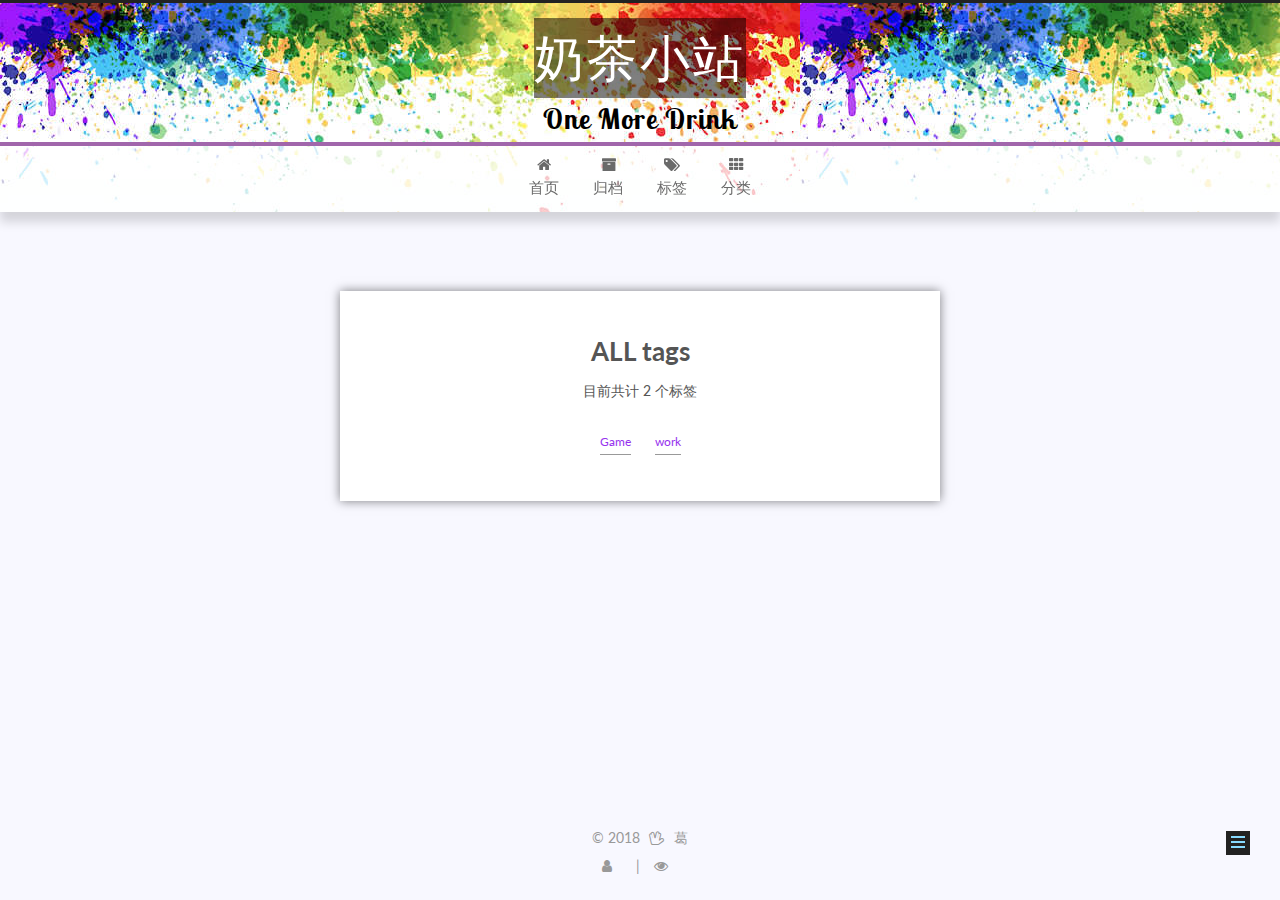
<file: tags/index.html>
<!DOCTYPE html>



  


<html class="theme-next muse use-motion" lang="zh-Hans">
<head>
  <meta charset="UTF-8"/>
<meta http-equiv="X-UA-Compatible" content="IE=edge" />
<meta name="viewport" content="width=device-width, initial-scale=1, maximum-scale=1"/>
<meta name="theme-color" content="#222">









<meta http-equiv="Cache-Control" content="no-transform" />
<meta http-equiv="Cache-Control" content="no-siteapp" />















  
  
  <link href="/lib/fancybox/source/jquery.fancybox.css?v=2.1.5" rel="stylesheet" type="text/css" />




  
  
  
  

  
    
    
  

  

  

  
    
      
    

    
  

  

  
    
    
    <link href="//fonts.googleapis.com/css?family=Lato:300,300italic,400,400italic,700,700italic|Lobster Two:300,300italic,400,400italic,700,700italic&subset=latin,latin-ext" rel="stylesheet" type="text/css">
  






<link href="/lib/font-awesome/css/font-awesome.min.css?v=4.6.2" rel="stylesheet" type="text/css" />

<link href="/css/main.css?v=5.1.2" rel="stylesheet" type="text/css" />


  <meta name="keywords" content="Hexo, NexT" />








  <link rel="shortcut icon" type="image/x-icon" href="/images/favicon.ico?v=5.1.2" />






<meta name="description" content="葛 指 导">
<meta property="og:type" content="website">
<meta property="og:title" content="ALL tags">
<meta property="og:url" content="https://smithjose.github.io/tags/index.html">
<meta property="og:site_name" content="奶茶小站">
<meta property="og:description" content="葛 指 导">
<meta property="og:locale" content="zh-Hans">
<meta property="og:updated_time" content="2017-12-28T07:14:03.387Z">
<meta name="twitter:card" content="summary">
<meta name="twitter:title" content="ALL tags">
<meta name="twitter:description" content="葛 指 导">



<script type="text/javascript" id="hexo.configurations">
  var NexT = window.NexT || {};
  var CONFIG = {
    root: '/',
    scheme: 'Muse',
    sidebar: {"position":"left","display":"post","offset":12,"offset_float":12,"b2t":false,"scrollpercent":true,"onmobile":true},
    fancybox: true,
    tabs: true,
    motion: true,
    duoshuo: {
      userId: '0',
      author: '博主'
    },
    algolia: {
      applicationID: '',
      apiKey: '',
      indexName: '',
      hits: {"per_page":10},
      labels: {"input_placeholder":"Search for Posts","hits_empty":"We didn't find any results for the search: ${query}","hits_stats":"${hits} results found in ${time} ms"}
    }
  };
</script>



  <link rel="canonical" href="https://smithjose.github.io/tags/"/>





  <title>ALL tags | 奶茶小站</title>
  














</head>

<body itemscope itemtype="http://schema.org/WebPage" lang="zh-Hans">

  
  
    
  

  <div class="container sidebar-position-left page-post-detail ">
    <div class="headband"></div>

    <header id="header" class="header" itemscope itemtype="http://schema.org/WPHeader">
      <div class="header-inner"><div class="site-brand-wrapper">
  <div class="site-meta ">
    

    <div class="custom-logo-site-title">
      <a href="/"  class="brand" rel="start">
        <span class="logo-line-before"><i></i></span>
        <span class="site-title">奶茶小站</span>
        <span class="logo-line-after"><i></i></span>
      </a>
    </div>
      
        <p class="site-subtitle">One More Drink</p>
      
  </div>

  <div class="site-nav-toggle">
    <button>
      <span class="btn-bar"></span>
      <span class="btn-bar"></span>
      <span class="btn-bar"></span>
    </button>
  </div>
</div>

<nav class="site-nav">
  

  
    <ul id="menu" class="menu">
      
        
        <li class="menu-item menu-item-home">
          <a href="/" rel="section">
            
              <i class="menu-item-icon fa fa-fw fa-home"></i> <br />
            
            首页
          </a>
        </li>
      
        
        <li class="menu-item menu-item-archives">
          <a href="/archives" rel="section">
            
              <i class="menu-item-icon fa fa-fw fa-archive"></i> <br />
            
            归档
          </a>
        </li>
      
        
        <li class="menu-item menu-item-tags">
          <a href="/tags" rel="section">
            
              <i class="menu-item-icon fa fa-fw fa-tags"></i> <br />
            
            标签
          </a>
        </li>
      
        
        <li class="menu-item menu-item-categories">
          <a href="/categories" rel="section">
            
              <i class="menu-item-icon fa fa-fw fa-th"></i> <br />
            
            分类
          </a>
        </li>
      

      
    </ul>
  

  
</nav>



 </div>
    </header>

    <main id="main" class="main">
      <div class="main-inner">
        <div class="content-wrap">
          <div id="content" class="content">
            

  <div id="posts" class="posts-expand">
    
    
    
    <div class="post-block page">
      <header class="post-header">

	<h1 class="post-title" itemprop="name headline">ALL tags</h1>



</header>

      
      
      
      <div class="post-body">
        
        
          <div class="tag-cloud">
            <div class="tag-cloud-title">
                目前共计 2 个标签
            </div>
            <div class="tag-cloud-tags">
              <a href="/tags/Game/" style="font-size: 12px; color: #9733ee">Game</a> <a href="/tags/work/" style="font-size: 12px; color: #9733ee">work</a>
            </div>
          </div>
        
      </div>
      
      
      
    </div>
    
    
    
  </div>


          </div>
          


          

        </div>
        
          
  
  <div class="sidebar-toggle">
    <div class="sidebar-toggle-line-wrap">
      <span class="sidebar-toggle-line sidebar-toggle-line-first"></span>
      <span class="sidebar-toggle-line sidebar-toggle-line-middle"></span>
      <span class="sidebar-toggle-line sidebar-toggle-line-last"></span>
    </div>
  </div>

  <aside id="sidebar" class="sidebar">
    
      <div id="sidebar-dimmer"></div>
    
    <div class="sidebar-inner">

      

      

      <section class="site-overview sidebar-panel sidebar-panel-active">
        <div class="site-author motion-element" itemprop="author" itemscope itemtype="http://schema.org/Person">
          <img class="site-author-image" itemprop="image"
               src="/images/icon.gif"
               alt="葛" />
          <p class="site-author-name" itemprop="name">葛</p>
           
              <p class="site-description motion-element" itemprop="description">葛 指 导</p>
          
        </div>
        <nav class="site-state motion-element">

          
            <div class="site-state-item site-state-posts">
              <a href="/archives">
                <span class="site-state-item-count">2</span>
                <span class="site-state-item-name">日志</span>
              </a>
            </div>
          

          
            
            
            <div class="site-state-item site-state-categories">
              <a href="/categories/index.html">
                <span class="site-state-item-count">2</span>
                <span class="site-state-item-name">分类</span>
              </a>
            </div>
          

          
            
            
            <div class="site-state-item site-state-tags">
              <a href="/tags/index.html">
                <span class="site-state-item-count">2</span>
                <span class="site-state-item-name">标签</span>
              </a>
            </div>
          

        </nav>

        

        <div class="links-of-author motion-element">
          
        </div>

        
        

        
        

        
<div id="days"></div>
</script>
<script language="javascript">
function show_date_time(){
window.setTimeout("show_date_time()", 1000);
BirthDay=new Date("12/26/2017 15:00:00");
today=new Date();
timeold=(today.getTime()-BirthDay.getTime());
sectimeold=timeold/1000
secondsold=Math.floor(sectimeold);
msPerDay=24*60*60*1000
e_daysold=timeold/msPerDay
daysold=Math.floor(e_daysold);
e_hrsold=(e_daysold-daysold)*24;
hrsold=setzero(Math.floor(e_hrsold));
e_minsold=(e_hrsold-hrsold)*60;
minsold=setzero(Math.floor((e_hrsold-hrsold)*60));
seconds=setzero(Math.floor((e_minsold-minsold)*60));
document.getElementById('days').innerHTML="已运行"+daysold+"天"+hrsold+"小时"+minsold+"分"+seconds+"秒";
}
function setzero(i){
if (i<10)
{i="0" + i};
return i;
}
show_date_time();
</script>


      </section>

      

      

    </div>
  </aside>


        
      </div>
    </main>

    <footer id="footer" class="footer">
      <div class="footer-inner">
        <div class="copyright" >
  
  &copy; 
  <span itemprop="copyrightYear">2018</span>
  <span class="with-love">
    <i class="fa fa-hand-spock-o"></i>
  </span>
  <span class="author" itemprop="copyrightHolder">葛</span>
</div>



        
<div class="busuanzi-count">
  <script async src="https://dn-lbstatics.qbox.me/busuanzi/2.3/busuanzi.pure.mini.js"></script>

  
    <span class="site-uv">
      <i class="fa fa-user"></i>
      <span class="busuanzi-value" id="busuanzi_value_site_uv"></span>
      
    </span>
  

  
    <span class="site-pv">
      <i class="fa fa-eye"></i>
      <span class="busuanzi-value" id="busuanzi_value_site_pv"></span>
      
    </span>
  
</div>


        
      </div>
    </footer>

    
      <div class="back-to-top">
        <i class="fa fa-arrow-up"></i>
        
          <span id="scrollpercent"><span>0</span>%</span>
        
      </div>
    

  </div>

  

<script type="text/javascript">
  if (Object.prototype.toString.call(window.Promise) !== '[object Function]') {
    window.Promise = null;
  }
</script>









  












  
  <script type="text/javascript" src="/lib/jquery/index.js?v=2.1.3"></script>

  
  <script type="text/javascript" src="/lib/fastclick/lib/fastclick.min.js?v=1.0.6"></script>

  
  <script type="text/javascript" src="/lib/jquery_lazyload/jquery.lazyload.js?v=1.9.7"></script>

  
  <script type="text/javascript" src="/lib/velocity/velocity.min.js?v=1.2.1"></script>

  
  <script type="text/javascript" src="/lib/velocity/velocity.ui.min.js?v=1.2.1"></script>

  
  <script type="text/javascript" src="/lib/fancybox/source/jquery.fancybox.pack.js?v=2.1.5"></script>


  


  <script type="text/javascript" src="/js/src/utils.js?v=5.1.2"></script>

  <script type="text/javascript" src="/js/src/motion.js?v=5.1.2"></script>



  
  

  
    <script type="text/javascript" src="/js/src/scrollspy.js?v=5.1.2"></script>
<script type="text/javascript" src="/js/src/post-details.js?v=5.1.2"></script>

  

  


  <script type="text/javascript" src="/js/src/bootstrap.js?v=5.1.2"></script>



  


  




	





  





  






  





  

  
  <script src="https://cdn1.lncld.net/static/js/av-core-mini-0.6.4.js"></script>
  <script>AV.initialize("Mg4R4Oyx8QFDA667fnP1jEC1-gzGzoHsz", "mpOTpLt8paxQua0X42AcRxpo");</script>
  <script>
    function showTime(Counter) {
      var query = new AV.Query(Counter);
      var entries = [];
      var $visitors = $(".leancloud_visitors");

      $visitors.each(function () {
        entries.push( $(this).attr("id").trim() );
      });

      query.containedIn('url', entries);
      query.find()
        .done(function (results) {
          var COUNT_CONTAINER_REF = '.leancloud-visitors-count';

          if (results.length === 0) {
            $visitors.find(COUNT_CONTAINER_REF).text(0);
            return;
          }

          for (var i = 0; i < results.length; i++) {
            var item = results[i];
            var url = item.get('url');
            var time = item.get('time');
            var element = document.getElementById(url);

            $(element).find(COUNT_CONTAINER_REF).text(time);
          }
          for(var i = 0; i < entries.length; i++) {
            var url = entries[i];
            var element = document.getElementById(url);
            var countSpan = $(element).find(COUNT_CONTAINER_REF);
            if( countSpan.text() == '') {
              countSpan.text(0);
            }
          }
        })
        .fail(function (object, error) {
          console.log("Error: " + error.code + " " + error.message);
        });
    }

    function addCount(Counter) {
      var $visitors = $(".leancloud_visitors");
      var url = $visitors.attr('id').trim();
      var title = $visitors.attr('data-flag-title').trim();
      var query = new AV.Query(Counter);

      query.equalTo("url", url);
      query.find({
        success: function(results) {
          if (results.length > 0) {
            var counter = results[0];
            counter.fetchWhenSave(true);
            counter.increment("time");
            counter.save(null, {
              success: function(counter) {
                var $element = $(document.getElementById(url));
                $element.find('.leancloud-visitors-count').text(counter.get('time'));
              },
              error: function(counter, error) {
                console.log('Failed to save Visitor num, with error message: ' + error.message);
              }
            });
          } else {
            var newcounter = new Counter();
            /* Set ACL */
            var acl = new AV.ACL();
            acl.setPublicReadAccess(true);
            acl.setPublicWriteAccess(true);
            newcounter.setACL(acl);
            /* End Set ACL */
            newcounter.set("title", title);
            newcounter.set("url", url);
            newcounter.set("time", 1);
            newcounter.save(null, {
              success: function(newcounter) {
                var $element = $(document.getElementById(url));
                $element.find('.leancloud-visitors-count').text(newcounter.get('time'));
              },
              error: function(newcounter, error) {
                console.log('Failed to create');
              }
            });
          }
        },
        error: function(error) {
          console.log('Error:' + error.code + " " + error.message);
        }
      });
    }

    $(function() {
      var Counter = AV.Object.extend("Counter");
      if ($('.leancloud_visitors').length == 1) {
        addCount(Counter);
      } else if ($('.post-title-link').length > 1) {
        showTime(Counter);
      }
    });
  </script>



  

  

  

  

  

</body>
</html>
</file>
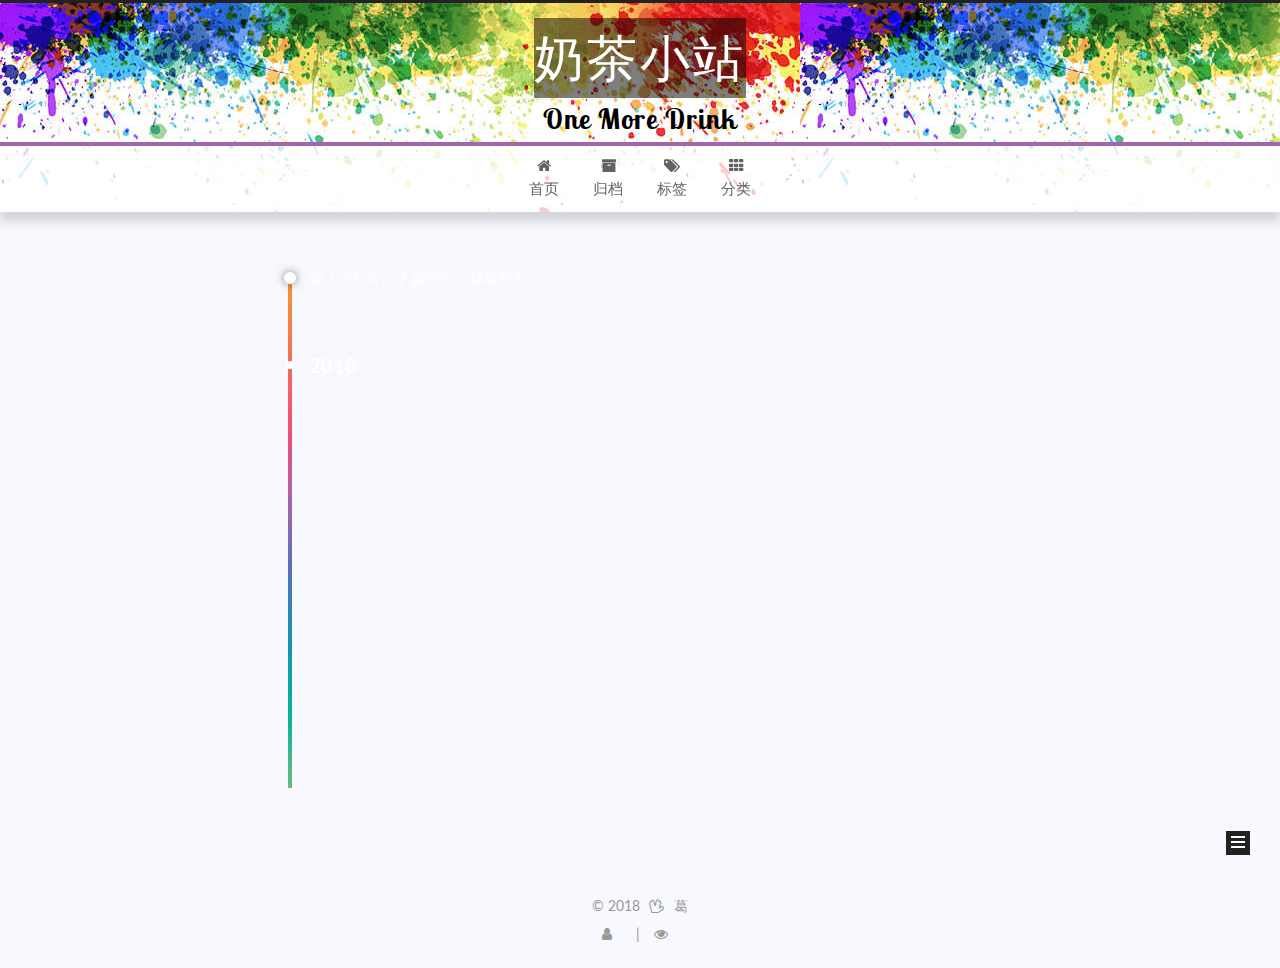
<file: archives/2018/index.html>
<!DOCTYPE html>



  


<html class="theme-next muse use-motion" lang="zh-Hans">
<head>
  <meta charset="UTF-8"/>
<meta http-equiv="X-UA-Compatible" content="IE=edge" />
<meta name="viewport" content="width=device-width, initial-scale=1, maximum-scale=1"/>
<meta name="theme-color" content="#222">









<meta http-equiv="Cache-Control" content="no-transform" />
<meta http-equiv="Cache-Control" content="no-siteapp" />















  
  
  <link href="/lib/fancybox/source/jquery.fancybox.css?v=2.1.5" rel="stylesheet" type="text/css" />




  
  
  
  

  
    
    
  

  

  

  
    
      
    

    
  

  

  
    
    
    <link href="//fonts.googleapis.com/css?family=Lato:300,300italic,400,400italic,700,700italic|Lobster Two:300,300italic,400,400italic,700,700italic&subset=latin,latin-ext" rel="stylesheet" type="text/css">
  






<link href="/lib/font-awesome/css/font-awesome.min.css?v=4.6.2" rel="stylesheet" type="text/css" />

<link href="/css/main.css?v=5.1.2" rel="stylesheet" type="text/css" />


  <meta name="keywords" content="Hexo, NexT" />








  <link rel="shortcut icon" type="image/x-icon" href="/images/favicon.ico?v=5.1.2" />






<meta name="description" content="葛 指 导">
<meta property="og:type" content="website">
<meta property="og:title" content="奶茶小站">
<meta property="og:url" content="https://smithjose.github.io/archives/2018/index.html">
<meta property="og:site_name" content="奶茶小站">
<meta property="og:description" content="葛 指 导">
<meta property="og:locale" content="zh-Hans">
<meta name="twitter:card" content="summary">
<meta name="twitter:title" content="奶茶小站">
<meta name="twitter:description" content="葛 指 导">



<script type="text/javascript" id="hexo.configurations">
  var NexT = window.NexT || {};
  var CONFIG = {
    root: '/',
    scheme: 'Muse',
    sidebar: {"position":"left","display":"post","offset":12,"offset_float":12,"b2t":false,"scrollpercent":true,"onmobile":true},
    fancybox: true,
    tabs: true,
    motion: true,
    duoshuo: {
      userId: '0',
      author: '博主'
    },
    algolia: {
      applicationID: '',
      apiKey: '',
      indexName: '',
      hits: {"per_page":10},
      labels: {"input_placeholder":"Search for Posts","hits_empty":"We didn't find any results for the search: ${query}","hits_stats":"${hits} results found in ${time} ms"}
    }
  };
</script>



  <link rel="canonical" href="https://smithjose.github.io/archives/2018/"/>





  <title>归档 | 奶茶小站</title>
  














</head>

<body itemscope itemtype="http://schema.org/WebPage" lang="zh-Hans">

  
  
    
  

  <div class="container sidebar-position-left  page-archive  ">
    <div class="headband"></div>

    <header id="header" class="header" itemscope itemtype="http://schema.org/WPHeader">
      <div class="header-inner"><div class="site-brand-wrapper">
  <div class="site-meta ">
    

    <div class="custom-logo-site-title">
      <a href="/"  class="brand" rel="start">
        <span class="logo-line-before"><i></i></span>
        <span class="site-title">奶茶小站</span>
        <span class="logo-line-after"><i></i></span>
      </a>
    </div>
      
        <p class="site-subtitle">One More Drink</p>
      
  </div>

  <div class="site-nav-toggle">
    <button>
      <span class="btn-bar"></span>
      <span class="btn-bar"></span>
      <span class="btn-bar"></span>
    </button>
  </div>
</div>

<nav class="site-nav">
  

  
    <ul id="menu" class="menu">
      
        
        <li class="menu-item menu-item-home">
          <a href="/" rel="section">
            
              <i class="menu-item-icon fa fa-fw fa-home"></i> <br />
            
            首页
          </a>
        </li>
      
        
        <li class="menu-item menu-item-archives">
          <a href="/archives" rel="section">
            
              <i class="menu-item-icon fa fa-fw fa-archive"></i> <br />
            
            归档
          </a>
        </li>
      
        
        <li class="menu-item menu-item-tags">
          <a href="/tags" rel="section">
            
              <i class="menu-item-icon fa fa-fw fa-tags"></i> <br />
            
            标签
          </a>
        </li>
      
        
        <li class="menu-item menu-item-categories">
          <a href="/categories" rel="section">
            
              <i class="menu-item-icon fa fa-fw fa-th"></i> <br />
            
            分类
          </a>
        </li>
      

      
    </ul>
  

  
</nav>



 </div>
    </header>

    <main id="main" class="main">
      <div class="main-inner">
        <div class="content-wrap">
          <div id="content" class="content">
            

  
  
  
  <div class="post-block archive">
    <div id="posts" class="posts-collapse">
      <span class="archive-move-on"></span>

      <span class="archive-page-counter">
        
        
        
          
        
        嗯..! 目前共计 2 篇日志。 继续努力。
      </span>

      

        
        
        

        
          
          <div class="collection-title">
            <h2 class="archive-year motion-element" id="archive-year-2018">2018</h2>
          </div>
        
        

        

  <article class="post post-type-normal" itemscope itemtype="http://schema.org/Article">
    <header class="post-header">

      <h2 class="post-title">
        
            <a class="post-title-link" href="/2018/02/28/post1/" itemprop="url">
              
                <span itemprop="name">浅谈游戏中的垂直同步</span>
              
            </a>
        
      </h2>

      <div class="post-meta">
        <time class="post-time" itemprop="dateCreated"
              datetime="2018-02-28T10:49:57+08:00"
              content="2018-02-28" >
          02-28
        </time>
      </div>

    </header>
  </article>



      

        
        
        

        
        

        

  <article class="post post-type-normal" itemscope itemtype="http://schema.org/Article">
    <header class="post-header">

      <h2 class="post-title">
        
            <a class="post-title-link" href="/2018/01/08/log/" itemprop="url">
              
                <span itemprop="name">工作记录</span>
              
            </a>
        
      </h2>

      <div class="post-meta">
        <time class="post-time" itemprop="dateCreated"
              datetime="2018-01-08T16:04:11+08:00"
              content="2018-01-08" >
          01-08
        </time>
      </div>

    </header>
  </article>



      

    </div>
  </div>
  
  
  

  



          </div>
          


          

        </div>
        
          
  
  <div class="sidebar-toggle">
    <div class="sidebar-toggle-line-wrap">
      <span class="sidebar-toggle-line sidebar-toggle-line-first"></span>
      <span class="sidebar-toggle-line sidebar-toggle-line-middle"></span>
      <span class="sidebar-toggle-line sidebar-toggle-line-last"></span>
    </div>
  </div>

  <aside id="sidebar" class="sidebar">
    
      <div id="sidebar-dimmer"></div>
    
    <div class="sidebar-inner">

      

      

      <section class="site-overview sidebar-panel sidebar-panel-active">
        <div class="site-author motion-element" itemprop="author" itemscope itemtype="http://schema.org/Person">
          <img class="site-author-image" itemprop="image"
               src="/images/icon.gif"
               alt="葛" />
          <p class="site-author-name" itemprop="name">葛</p>
           
              <p class="site-description motion-element" itemprop="description">葛 指 导</p>
          
        </div>
        <nav class="site-state motion-element">

          
            <div class="site-state-item site-state-posts">
              <a href="/archives">
                <span class="site-state-item-count">2</span>
                <span class="site-state-item-name">日志</span>
              </a>
            </div>
          

          
            
            
            <div class="site-state-item site-state-categories">
              <a href="/categories/index.html">
                <span class="site-state-item-count">2</span>
                <span class="site-state-item-name">分类</span>
              </a>
            </div>
          

          
            
            
            <div class="site-state-item site-state-tags">
              <a href="/tags/index.html">
                <span class="site-state-item-count">2</span>
                <span class="site-state-item-name">标签</span>
              </a>
            </div>
          

        </nav>

        

        <div class="links-of-author motion-element">
          
        </div>

        
        

        
        

        
<div id="days"></div>
</script>
<script language="javascript">
function show_date_time(){
window.setTimeout("show_date_time()", 1000);
BirthDay=new Date("12/26/2017 15:00:00");
today=new Date();
timeold=(today.getTime()-BirthDay.getTime());
sectimeold=timeold/1000
secondsold=Math.floor(sectimeold);
msPerDay=24*60*60*1000
e_daysold=timeold/msPerDay
daysold=Math.floor(e_daysold);
e_hrsold=(e_daysold-daysold)*24;
hrsold=setzero(Math.floor(e_hrsold));
e_minsold=(e_hrsold-hrsold)*60;
minsold=setzero(Math.floor((e_hrsold-hrsold)*60));
seconds=setzero(Math.floor((e_minsold-minsold)*60));
document.getElementById('days').innerHTML="已运行"+daysold+"天"+hrsold+"小时"+minsold+"分"+seconds+"秒";
}
function setzero(i){
if (i<10)
{i="0" + i};
return i;
}
show_date_time();
</script>


      </section>

      

      

    </div>
  </aside>


        
      </div>
    </main>

    <footer id="footer" class="footer">
      <div class="footer-inner">
        <div class="copyright" >
  
  &copy; 
  <span itemprop="copyrightYear">2018</span>
  <span class="with-love">
    <i class="fa fa-hand-spock-o"></i>
  </span>
  <span class="author" itemprop="copyrightHolder">葛</span>
</div>



        
<div class="busuanzi-count">
  <script async src="https://dn-lbstatics.qbox.me/busuanzi/2.3/busuanzi.pure.mini.js"></script>

  
    <span class="site-uv">
      <i class="fa fa-user"></i>
      <span class="busuanzi-value" id="busuanzi_value_site_uv"></span>
      
    </span>
  

  
    <span class="site-pv">
      <i class="fa fa-eye"></i>
      <span class="busuanzi-value" id="busuanzi_value_site_pv"></span>
      
    </span>
  
</div>


        
      </div>
    </footer>

    
      <div class="back-to-top">
        <i class="fa fa-arrow-up"></i>
        
          <span id="scrollpercent"><span>0</span>%</span>
        
      </div>
    

  </div>

  

<script type="text/javascript">
  if (Object.prototype.toString.call(window.Promise) !== '[object Function]') {
    window.Promise = null;
  }
</script>









  












  
  <script type="text/javascript" src="/lib/jquery/index.js?v=2.1.3"></script>

  
  <script type="text/javascript" src="/lib/fastclick/lib/fastclick.min.js?v=1.0.6"></script>

  
  <script type="text/javascript" src="/lib/jquery_lazyload/jquery.lazyload.js?v=1.9.7"></script>

  
  <script type="text/javascript" src="/lib/velocity/velocity.min.js?v=1.2.1"></script>

  
  <script type="text/javascript" src="/lib/velocity/velocity.ui.min.js?v=1.2.1"></script>

  
  <script type="text/javascript" src="/lib/fancybox/source/jquery.fancybox.pack.js?v=2.1.5"></script>


  


  <script type="text/javascript" src="/js/src/utils.js?v=5.1.2"></script>

  <script type="text/javascript" src="/js/src/motion.js?v=5.1.2"></script>



  
  

  
  
    <script type="text/javascript" id="motion.page.archive">
      $('.archive-year').velocity('transition.slideLeftIn');
    </script>
  


  


  <script type="text/javascript" src="/js/src/bootstrap.js?v=5.1.2"></script>



  


  




	





  





  






  





  

  
  <script src="https://cdn1.lncld.net/static/js/av-core-mini-0.6.4.js"></script>
  <script>AV.initialize("Mg4R4Oyx8QFDA667fnP1jEC1-gzGzoHsz", "mpOTpLt8paxQua0X42AcRxpo");</script>
  <script>
    function showTime(Counter) {
      var query = new AV.Query(Counter);
      var entries = [];
      var $visitors = $(".leancloud_visitors");

      $visitors.each(function () {
        entries.push( $(this).attr("id").trim() );
      });

      query.containedIn('url', entries);
      query.find()
        .done(function (results) {
          var COUNT_CONTAINER_REF = '.leancloud-visitors-count';

          if (results.length === 0) {
            $visitors.find(COUNT_CONTAINER_REF).text(0);
            return;
          }

          for (var i = 0; i < results.length; i++) {
            var item = results[i];
            var url = item.get('url');
            var time = item.get('time');
            var element = document.getElementById(url);

            $(element).find(COUNT_CONTAINER_REF).text(time);
          }
          for(var i = 0; i < entries.length; i++) {
            var url = entries[i];
            var element = document.getElementById(url);
            var countSpan = $(element).find(COUNT_CONTAINER_REF);
            if( countSpan.text() == '') {
              countSpan.text(0);
            }
          }
        })
        .fail(function (object, error) {
          console.log("Error: " + error.code + " " + error.message);
        });
    }

    function addCount(Counter) {
      var $visitors = $(".leancloud_visitors");
      var url = $visitors.attr('id').trim();
      var title = $visitors.attr('data-flag-title').trim();
      var query = new AV.Query(Counter);

      query.equalTo("url", url);
      query.find({
        success: function(results) {
          if (results.length > 0) {
            var counter = results[0];
            counter.fetchWhenSave(true);
            counter.increment("time");
            counter.save(null, {
              success: function(counter) {
                var $element = $(document.getElementById(url));
                $element.find('.leancloud-visitors-count').text(counter.get('time'));
              },
              error: function(counter, error) {
                console.log('Failed to save Visitor num, with error message: ' + error.message);
              }
            });
          } else {
            var newcounter = new Counter();
            /* Set ACL */
            var acl = new AV.ACL();
            acl.setPublicReadAccess(true);
            acl.setPublicWriteAccess(true);
            newcounter.setACL(acl);
            /* End Set ACL */
            newcounter.set("title", title);
            newcounter.set("url", url);
            newcounter.set("time", 1);
            newcounter.save(null, {
              success: function(newcounter) {
                var $element = $(document.getElementById(url));
                $element.find('.leancloud-visitors-count').text(newcounter.get('time'));
              },
              error: function(newcounter, error) {
                console.log('Failed to create');
              }
            });
          }
        },
        error: function(error) {
          console.log('Error:' + error.code + " " + error.message);
        }
      });
    }

    $(function() {
      var Counter = AV.Object.extend("Counter");
      if ($('.leancloud_visitors').length == 1) {
        addCount(Counter);
      } else if ($('.post-title-link').length > 1) {
        showTime(Counter);
      }
    });
  </script>



  

  

  

  

  

</body>
</html>
</file>
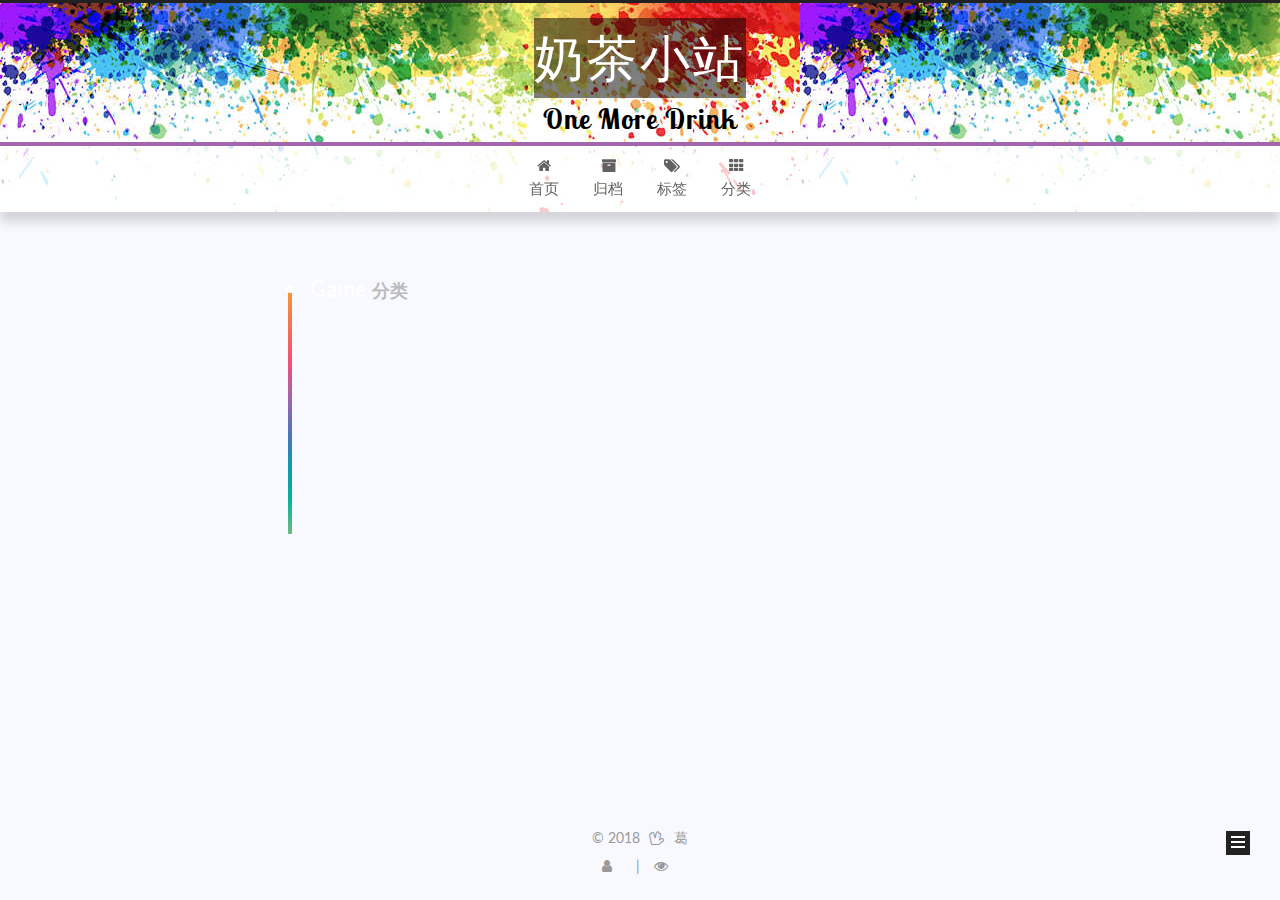
<file: categories/Game/index.html>
<!DOCTYPE html>



  


<html class="theme-next muse use-motion" lang="zh-Hans">
<head>
  <meta charset="UTF-8"/>
<meta http-equiv="X-UA-Compatible" content="IE=edge" />
<meta name="viewport" content="width=device-width, initial-scale=1, maximum-scale=1"/>
<meta name="theme-color" content="#222">









<meta http-equiv="Cache-Control" content="no-transform" />
<meta http-equiv="Cache-Control" content="no-siteapp" />















  
  
  <link href="/lib/fancybox/source/jquery.fancybox.css?v=2.1.5" rel="stylesheet" type="text/css" />




  
  
  
  

  
    
    
  

  

  

  
    
      
    

    
  

  

  
    
    
    <link href="//fonts.googleapis.com/css?family=Lato:300,300italic,400,400italic,700,700italic|Lobster Two:300,300italic,400,400italic,700,700italic&subset=latin,latin-ext" rel="stylesheet" type="text/css">
  






<link href="/lib/font-awesome/css/font-awesome.min.css?v=4.6.2" rel="stylesheet" type="text/css" />

<link href="/css/main.css?v=5.1.2" rel="stylesheet" type="text/css" />


  <meta name="keywords" content="Hexo, NexT" />








  <link rel="shortcut icon" type="image/x-icon" href="/images/favicon.ico?v=5.1.2" />






<meta name="description" content="葛 指 导">
<meta property="og:type" content="website">
<meta property="og:title" content="奶茶小站">
<meta property="og:url" content="https://smithjose.github.io/categories/Game/index.html">
<meta property="og:site_name" content="奶茶小站">
<meta property="og:description" content="葛 指 导">
<meta property="og:locale" content="zh-Hans">
<meta name="twitter:card" content="summary">
<meta name="twitter:title" content="奶茶小站">
<meta name="twitter:description" content="葛 指 导">



<script type="text/javascript" id="hexo.configurations">
  var NexT = window.NexT || {};
  var CONFIG = {
    root: '/',
    scheme: 'Muse',
    sidebar: {"position":"left","display":"post","offset":12,"offset_float":12,"b2t":false,"scrollpercent":true,"onmobile":true},
    fancybox: true,
    tabs: true,
    motion: true,
    duoshuo: {
      userId: '0',
      author: '博主'
    },
    algolia: {
      applicationID: '',
      apiKey: '',
      indexName: '',
      hits: {"per_page":10},
      labels: {"input_placeholder":"Search for Posts","hits_empty":"We didn't find any results for the search: ${query}","hits_stats":"${hits} results found in ${time} ms"}
    }
  };
</script>



  <link rel="canonical" href="https://smithjose.github.io/categories/Game/"/>





  <title>分类: Game | 奶茶小站</title>
  














</head>

<body itemscope itemtype="http://schema.org/WebPage" lang="zh-Hans">

  
  
    
  

  <div class="container sidebar-position-left  ">
    <div class="headband"></div>

    <header id="header" class="header" itemscope itemtype="http://schema.org/WPHeader">
      <div class="header-inner"><div class="site-brand-wrapper">
  <div class="site-meta ">
    

    <div class="custom-logo-site-title">
      <a href="/"  class="brand" rel="start">
        <span class="logo-line-before"><i></i></span>
        <span class="site-title">奶茶小站</span>
        <span class="logo-line-after"><i></i></span>
      </a>
    </div>
      
        <p class="site-subtitle">One More Drink</p>
      
  </div>

  <div class="site-nav-toggle">
    <button>
      <span class="btn-bar"></span>
      <span class="btn-bar"></span>
      <span class="btn-bar"></span>
    </button>
  </div>
</div>

<nav class="site-nav">
  

  
    <ul id="menu" class="menu">
      
        
        <li class="menu-item menu-item-home">
          <a href="/" rel="section">
            
              <i class="menu-item-icon fa fa-fw fa-home"></i> <br />
            
            首页
          </a>
        </li>
      
        
        <li class="menu-item menu-item-archives">
          <a href="/archives" rel="section">
            
              <i class="menu-item-icon fa fa-fw fa-archive"></i> <br />
            
            归档
          </a>
        </li>
      
        
        <li class="menu-item menu-item-tags">
          <a href="/tags" rel="section">
            
              <i class="menu-item-icon fa fa-fw fa-tags"></i> <br />
            
            标签
          </a>
        </li>
      
        
        <li class="menu-item menu-item-categories">
          <a href="/categories" rel="section">
            
              <i class="menu-item-icon fa fa-fw fa-th"></i> <br />
            
            分类
          </a>
        </li>
      

      
    </ul>
  

  
</nav>



 </div>
    </header>

    <main id="main" class="main">
      <div class="main-inner">
        <div class="content-wrap">
          <div id="content" class="content">
            

  
  
  
  <div class="post-block category">

    <div id="posts" class="posts-collapse">
      <div class="collection-title">
        <h1>Game<small>分类</small>
        </h1>
      </div>

      
        

  <article class="post post-type-normal" itemscope itemtype="http://schema.org/Article">
    <header class="post-header">

      <h2 class="post-title">
        
            <a class="post-title-link" href="/2018/02/28/post1/" itemprop="url">
              
                <span itemprop="name">浅谈游戏中的垂直同步</span>
              
            </a>
        
      </h2>

      <div class="post-meta">
        <time class="post-time" itemprop="dateCreated"
              datetime="2018-02-28T10:49:57+08:00"
              content="2018-02-28" >
          02-28
        </time>
      </div>

    </header>
  </article>


      
    </div>

  </div>
  
  
  

  



          </div>
          


          

        </div>
        
          
  
  <div class="sidebar-toggle">
    <div class="sidebar-toggle-line-wrap">
      <span class="sidebar-toggle-line sidebar-toggle-line-first"></span>
      <span class="sidebar-toggle-line sidebar-toggle-line-middle"></span>
      <span class="sidebar-toggle-line sidebar-toggle-line-last"></span>
    </div>
  </div>

  <aside id="sidebar" class="sidebar">
    
      <div id="sidebar-dimmer"></div>
    
    <div class="sidebar-inner">

      

      

      <section class="site-overview sidebar-panel sidebar-panel-active">
        <div class="site-author motion-element" itemprop="author" itemscope itemtype="http://schema.org/Person">
          <img class="site-author-image" itemprop="image"
               src="/images/icon.gif"
               alt="葛" />
          <p class="site-author-name" itemprop="name">葛</p>
           
              <p class="site-description motion-element" itemprop="description">葛 指 导</p>
          
        </div>
        <nav class="site-state motion-element">

          
            <div class="site-state-item site-state-posts">
              <a href="/archives">
                <span class="site-state-item-count">2</span>
                <span class="site-state-item-name">日志</span>
              </a>
            </div>
          

          
            
            
            <div class="site-state-item site-state-categories">
              <a href="/categories/index.html">
                <span class="site-state-item-count">2</span>
                <span class="site-state-item-name">分类</span>
              </a>
            </div>
          

          
            
            
            <div class="site-state-item site-state-tags">
              <a href="/tags/index.html">
                <span class="site-state-item-count">2</span>
                <span class="site-state-item-name">标签</span>
              </a>
            </div>
          

        </nav>

        

        <div class="links-of-author motion-element">
          
        </div>

        
        

        
        

        
<div id="days"></div>
</script>
<script language="javascript">
function show_date_time(){
window.setTimeout("show_date_time()", 1000);
BirthDay=new Date("12/26/2017 15:00:00");
today=new Date();
timeold=(today.getTime()-BirthDay.getTime());
sectimeold=timeold/1000
secondsold=Math.floor(sectimeold);
msPerDay=24*60*60*1000
e_daysold=timeold/msPerDay
daysold=Math.floor(e_daysold);
e_hrsold=(e_daysold-daysold)*24;
hrsold=setzero(Math.floor(e_hrsold));
e_minsold=(e_hrsold-hrsold)*60;
minsold=setzero(Math.floor((e_hrsold-hrsold)*60));
seconds=setzero(Math.floor((e_minsold-minsold)*60));
document.getElementById('days').innerHTML="已运行"+daysold+"天"+hrsold+"小时"+minsold+"分"+seconds+"秒";
}
function setzero(i){
if (i<10)
{i="0" + i};
return i;
}
show_date_time();
</script>


      </section>

      

      

    </div>
  </aside>


        
      </div>
    </main>

    <footer id="footer" class="footer">
      <div class="footer-inner">
        <div class="copyright" >
  
  &copy; 
  <span itemprop="copyrightYear">2018</span>
  <span class="with-love">
    <i class="fa fa-hand-spock-o"></i>
  </span>
  <span class="author" itemprop="copyrightHolder">葛</span>
</div>



        
<div class="busuanzi-count">
  <script async src="https://dn-lbstatics.qbox.me/busuanzi/2.3/busuanzi.pure.mini.js"></script>

  
    <span class="site-uv">
      <i class="fa fa-user"></i>
      <span class="busuanzi-value" id="busuanzi_value_site_uv"></span>
      
    </span>
  

  
    <span class="site-pv">
      <i class="fa fa-eye"></i>
      <span class="busuanzi-value" id="busuanzi_value_site_pv"></span>
      
    </span>
  
</div>


        
      </div>
    </footer>

    
      <div class="back-to-top">
        <i class="fa fa-arrow-up"></i>
        
          <span id="scrollpercent"><span>0</span>%</span>
        
      </div>
    

  </div>

  

<script type="text/javascript">
  if (Object.prototype.toString.call(window.Promise) !== '[object Function]') {
    window.Promise = null;
  }
</script>









  












  
  <script type="text/javascript" src="/lib/jquery/index.js?v=2.1.3"></script>

  
  <script type="text/javascript" src="/lib/fastclick/lib/fastclick.min.js?v=1.0.6"></script>

  
  <script type="text/javascript" src="/lib/jquery_lazyload/jquery.lazyload.js?v=1.9.7"></script>

  
  <script type="text/javascript" src="/lib/velocity/velocity.min.js?v=1.2.1"></script>

  
  <script type="text/javascript" src="/lib/velocity/velocity.ui.min.js?v=1.2.1"></script>

  
  <script type="text/javascript" src="/lib/fancybox/source/jquery.fancybox.pack.js?v=2.1.5"></script>


  


  <script type="text/javascript" src="/js/src/utils.js?v=5.1.2"></script>

  <script type="text/javascript" src="/js/src/motion.js?v=5.1.2"></script>



  
  

  
    <script type="text/javascript" src="/js/src/scrollspy.js?v=5.1.2"></script>
<script type="text/javascript" src="/js/src/post-details.js?v=5.1.2"></script>

  

  


  <script type="text/javascript" src="/js/src/bootstrap.js?v=5.1.2"></script>



  


  




	





  





  






  





  

  
  <script src="https://cdn1.lncld.net/static/js/av-core-mini-0.6.4.js"></script>
  <script>AV.initialize("Mg4R4Oyx8QFDA667fnP1jEC1-gzGzoHsz", "mpOTpLt8paxQua0X42AcRxpo");</script>
  <script>
    function showTime(Counter) {
      var query = new AV.Query(Counter);
      var entries = [];
      var $visitors = $(".leancloud_visitors");

      $visitors.each(function () {
        entries.push( $(this).attr("id").trim() );
      });

      query.containedIn('url', entries);
      query.find()
        .done(function (results) {
          var COUNT_CONTAINER_REF = '.leancloud-visitors-count';

          if (results.length === 0) {
            $visitors.find(COUNT_CONTAINER_REF).text(0);
            return;
          }

          for (var i = 0; i < results.length; i++) {
            var item = results[i];
            var url = item.get('url');
            var time = item.get('time');
            var element = document.getElementById(url);

            $(element).find(COUNT_CONTAINER_REF).text(time);
          }
          for(var i = 0; i < entries.length; i++) {
            var url = entries[i];
            var element = document.getElementById(url);
            var countSpan = $(element).find(COUNT_CONTAINER_REF);
            if( countSpan.text() == '') {
              countSpan.text(0);
            }
          }
        })
        .fail(function (object, error) {
          console.log("Error: " + error.code + " " + error.message);
        });
    }

    function addCount(Counter) {
      var $visitors = $(".leancloud_visitors");
      var url = $visitors.attr('id').trim();
      var title = $visitors.attr('data-flag-title').trim();
      var query = new AV.Query(Counter);

      query.equalTo("url", url);
      query.find({
        success: function(results) {
          if (results.length > 0) {
            var counter = results[0];
            counter.fetchWhenSave(true);
            counter.increment("time");
            counter.save(null, {
              success: function(counter) {
                var $element = $(document.getElementById(url));
                $element.find('.leancloud-visitors-count').text(counter.get('time'));
              },
              error: function(counter, error) {
                console.log('Failed to save Visitor num, with error message: ' + error.message);
              }
            });
          } else {
            var newcounter = new Counter();
            /* Set ACL */
            var acl = new AV.ACL();
            acl.setPublicReadAccess(true);
            acl.setPublicWriteAccess(true);
            newcounter.setACL(acl);
            /* End Set ACL */
            newcounter.set("title", title);
            newcounter.set("url", url);
            newcounter.set("time", 1);
            newcounter.save(null, {
              success: function(newcounter) {
                var $element = $(document.getElementById(url));
                $element.find('.leancloud-visitors-count').text(newcounter.get('time'));
              },
              error: function(newcounter, error) {
                console.log('Failed to create');
              }
            });
          }
        },
        error: function(error) {
          console.log('Error:' + error.code + " " + error.message);
        }
      });
    }

    $(function() {
      var Counter = AV.Object.extend("Counter");
      if ($('.leancloud_visitors').length == 1) {
        addCount(Counter);
      } else if ($('.post-title-link').length > 1) {
        showTime(Counter);
      }
    });
  </script>



  

  

  

  

  

</body>
</html>
</file>
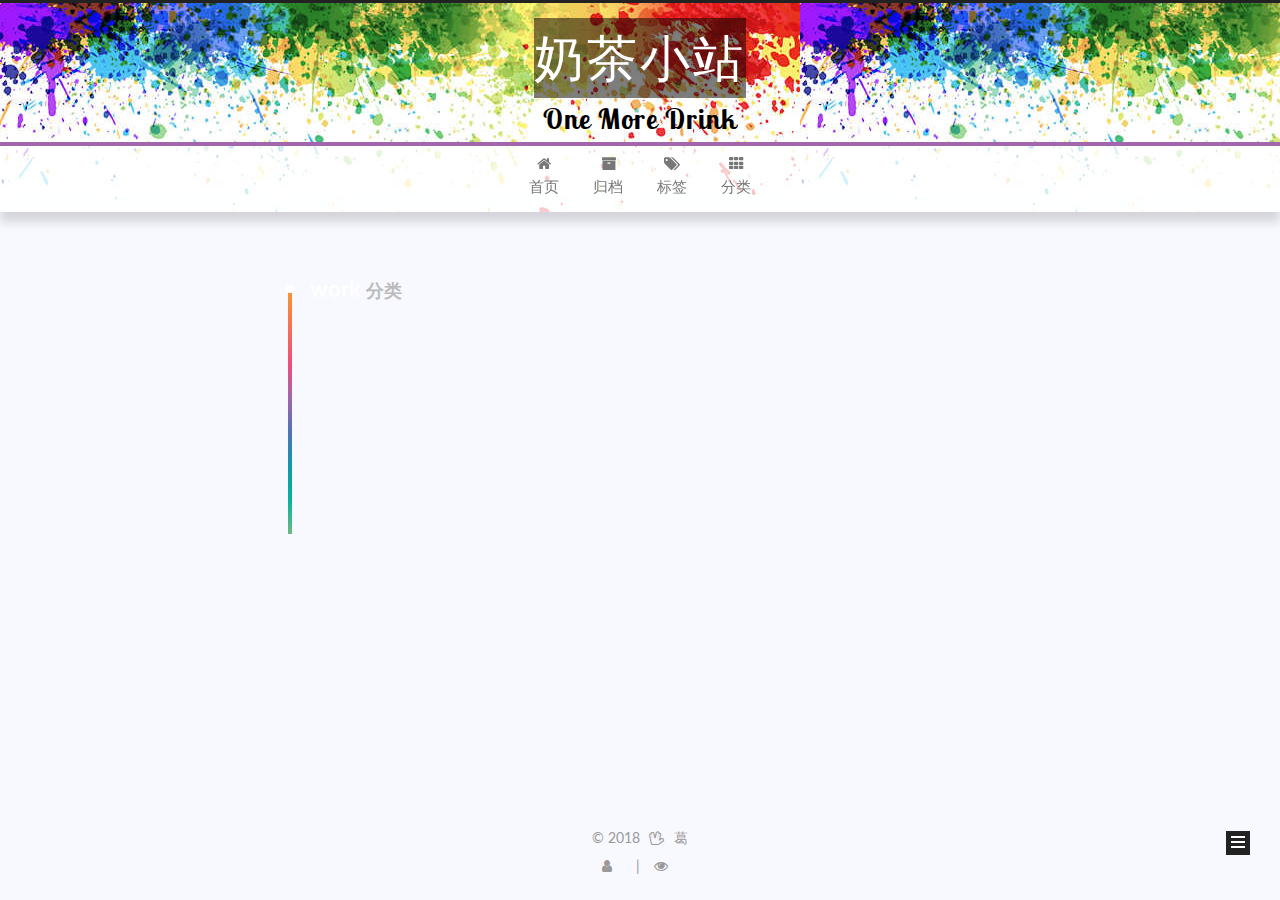
<file: categories/work/index.html>
<!DOCTYPE html>



  


<html class="theme-next muse use-motion" lang="zh-Hans">
<head>
  <meta charset="UTF-8"/>
<meta http-equiv="X-UA-Compatible" content="IE=edge" />
<meta name="viewport" content="width=device-width, initial-scale=1, maximum-scale=1"/>
<meta name="theme-color" content="#222">









<meta http-equiv="Cache-Control" content="no-transform" />
<meta http-equiv="Cache-Control" content="no-siteapp" />















  
  
  <link href="/lib/fancybox/source/jquery.fancybox.css?v=2.1.5" rel="stylesheet" type="text/css" />




  
  
  
  

  
    
    
  

  

  

  
    
      
    

    
  

  

  
    
    
    <link href="//fonts.googleapis.com/css?family=Lato:300,300italic,400,400italic,700,700italic|Lobster Two:300,300italic,400,400italic,700,700italic&subset=latin,latin-ext" rel="stylesheet" type="text/css">
  






<link href="/lib/font-awesome/css/font-awesome.min.css?v=4.6.2" rel="stylesheet" type="text/css" />

<link href="/css/main.css?v=5.1.2" rel="stylesheet" type="text/css" />


  <meta name="keywords" content="Hexo, NexT" />








  <link rel="shortcut icon" type="image/x-icon" href="/images/favicon.ico?v=5.1.2" />






<meta name="description" content="葛 指 导">
<meta property="og:type" content="website">
<meta property="og:title" content="奶茶小站">
<meta property="og:url" content="https://smithjose.github.io/categories/work/index.html">
<meta property="og:site_name" content="奶茶小站">
<meta property="og:description" content="葛 指 导">
<meta property="og:locale" content="zh-Hans">
<meta name="twitter:card" content="summary">
<meta name="twitter:title" content="奶茶小站">
<meta name="twitter:description" content="葛 指 导">



<script type="text/javascript" id="hexo.configurations">
  var NexT = window.NexT || {};
  var CONFIG = {
    root: '/',
    scheme: 'Muse',
    sidebar: {"position":"left","display":"post","offset":12,"offset_float":12,"b2t":false,"scrollpercent":true,"onmobile":true},
    fancybox: true,
    tabs: true,
    motion: true,
    duoshuo: {
      userId: '0',
      author: '博主'
    },
    algolia: {
      applicationID: '',
      apiKey: '',
      indexName: '',
      hits: {"per_page":10},
      labels: {"input_placeholder":"Search for Posts","hits_empty":"We didn't find any results for the search: ${query}","hits_stats":"${hits} results found in ${time} ms"}
    }
  };
</script>



  <link rel="canonical" href="https://smithjose.github.io/categories/work/"/>





  <title>分类: work | 奶茶小站</title>
  














</head>

<body itemscope itemtype="http://schema.org/WebPage" lang="zh-Hans">

  
  
    
  

  <div class="container sidebar-position-left  ">
    <div class="headband"></div>

    <header id="header" class="header" itemscope itemtype="http://schema.org/WPHeader">
      <div class="header-inner"><div class="site-brand-wrapper">
  <div class="site-meta ">
    

    <div class="custom-logo-site-title">
      <a href="/"  class="brand" rel="start">
        <span class="logo-line-before"><i></i></span>
        <span class="site-title">奶茶小站</span>
        <span class="logo-line-after"><i></i></span>
      </a>
    </div>
      
        <p class="site-subtitle">One More Drink</p>
      
  </div>

  <div class="site-nav-toggle">
    <button>
      <span class="btn-bar"></span>
      <span class="btn-bar"></span>
      <span class="btn-bar"></span>
    </button>
  </div>
</div>

<nav class="site-nav">
  

  
    <ul id="menu" class="menu">
      
        
        <li class="menu-item menu-item-home">
          <a href="/" rel="section">
            
              <i class="menu-item-icon fa fa-fw fa-home"></i> <br />
            
            首页
          </a>
        </li>
      
        
        <li class="menu-item menu-item-archives">
          <a href="/archives" rel="section">
            
              <i class="menu-item-icon fa fa-fw fa-archive"></i> <br />
            
            归档
          </a>
        </li>
      
        
        <li class="menu-item menu-item-tags">
          <a href="/tags" rel="section">
            
              <i class="menu-item-icon fa fa-fw fa-tags"></i> <br />
            
            标签
          </a>
        </li>
      
        
        <li class="menu-item menu-item-categories">
          <a href="/categories" rel="section">
            
              <i class="menu-item-icon fa fa-fw fa-th"></i> <br />
            
            分类
          </a>
        </li>
      

      
    </ul>
  

  
</nav>



 </div>
    </header>

    <main id="main" class="main">
      <div class="main-inner">
        <div class="content-wrap">
          <div id="content" class="content">
            

  
  
  
  <div class="post-block category">

    <div id="posts" class="posts-collapse">
      <div class="collection-title">
        <h1>work<small>分类</small>
        </h1>
      </div>

      
        

  <article class="post post-type-normal" itemscope itemtype="http://schema.org/Article">
    <header class="post-header">

      <h2 class="post-title">
        
            <a class="post-title-link" href="/2018/01/08/log/" itemprop="url">
              
                <span itemprop="name">工作记录</span>
              
            </a>
        
      </h2>

      <div class="post-meta">
        <time class="post-time" itemprop="dateCreated"
              datetime="2018-01-08T16:04:11+08:00"
              content="2018-01-08" >
          01-08
        </time>
      </div>

    </header>
  </article>


      
    </div>

  </div>
  
  
  

  



          </div>
          


          

        </div>
        
          
  
  <div class="sidebar-toggle">
    <div class="sidebar-toggle-line-wrap">
      <span class="sidebar-toggle-line sidebar-toggle-line-first"></span>
      <span class="sidebar-toggle-line sidebar-toggle-line-middle"></span>
      <span class="sidebar-toggle-line sidebar-toggle-line-last"></span>
    </div>
  </div>

  <aside id="sidebar" class="sidebar">
    
      <div id="sidebar-dimmer"></div>
    
    <div class="sidebar-inner">

      

      

      <section class="site-overview sidebar-panel sidebar-panel-active">
        <div class="site-author motion-element" itemprop="author" itemscope itemtype="http://schema.org/Person">
          <img class="site-author-image" itemprop="image"
               src="/images/icon.gif"
               alt="葛" />
          <p class="site-author-name" itemprop="name">葛</p>
           
              <p class="site-description motion-element" itemprop="description">葛 指 导</p>
          
        </div>
        <nav class="site-state motion-element">

          
            <div class="site-state-item site-state-posts">
              <a href="/archives">
                <span class="site-state-item-count">2</span>
                <span class="site-state-item-name">日志</span>
              </a>
            </div>
          

          
            
            
            <div class="site-state-item site-state-categories">
              <a href="/categories/index.html">
                <span class="site-state-item-count">2</span>
                <span class="site-state-item-name">分类</span>
              </a>
            </div>
          

          
            
            
            <div class="site-state-item site-state-tags">
              <a href="/tags/index.html">
                <span class="site-state-item-count">2</span>
                <span class="site-state-item-name">标签</span>
              </a>
            </div>
          

        </nav>

        

        <div class="links-of-author motion-element">
          
        </div>

        
        

        
        

        
<div id="days"></div>
</script>
<script language="javascript">
function show_date_time(){
window.setTimeout("show_date_time()", 1000);
BirthDay=new Date("12/26/2017 15:00:00");
today=new Date();
timeold=(today.getTime()-BirthDay.getTime());
sectimeold=timeold/1000
secondsold=Math.floor(sectimeold);
msPerDay=24*60*60*1000
e_daysold=timeold/msPerDay
daysold=Math.floor(e_daysold);
e_hrsold=(e_daysold-daysold)*24;
hrsold=setzero(Math.floor(e_hrsold));
e_minsold=(e_hrsold-hrsold)*60;
minsold=setzero(Math.floor((e_hrsold-hrsold)*60));
seconds=setzero(Math.floor((e_minsold-minsold)*60));
document.getElementById('days').innerHTML="已运行"+daysold+"天"+hrsold+"小时"+minsold+"分"+seconds+"秒";
}
function setzero(i){
if (i<10)
{i="0" + i};
return i;
}
show_date_time();
</script>


      </section>

      

      

    </div>
  </aside>


        
      </div>
    </main>

    <footer id="footer" class="footer">
      <div class="footer-inner">
        <div class="copyright" >
  
  &copy; 
  <span itemprop="copyrightYear">2018</span>
  <span class="with-love">
    <i class="fa fa-hand-spock-o"></i>
  </span>
  <span class="author" itemprop="copyrightHolder">葛</span>
</div>



        
<div class="busuanzi-count">
  <script async src="https://dn-lbstatics.qbox.me/busuanzi/2.3/busuanzi.pure.mini.js"></script>

  
    <span class="site-uv">
      <i class="fa fa-user"></i>
      <span class="busuanzi-value" id="busuanzi_value_site_uv"></span>
      
    </span>
  

  
    <span class="site-pv">
      <i class="fa fa-eye"></i>
      <span class="busuanzi-value" id="busuanzi_value_site_pv"></span>
      
    </span>
  
</div>


        
      </div>
    </footer>

    
      <div class="back-to-top">
        <i class="fa fa-arrow-up"></i>
        
          <span id="scrollpercent"><span>0</span>%</span>
        
      </div>
    

  </div>

  

<script type="text/javascript">
  if (Object.prototype.toString.call(window.Promise) !== '[object Function]') {
    window.Promise = null;
  }
</script>









  












  
  <script type="text/javascript" src="/lib/jquery/index.js?v=2.1.3"></script>

  
  <script type="text/javascript" src="/lib/fastclick/lib/fastclick.min.js?v=1.0.6"></script>

  
  <script type="text/javascript" src="/lib/jquery_lazyload/jquery.lazyload.js?v=1.9.7"></script>

  
  <script type="text/javascript" src="/lib/velocity/velocity.min.js?v=1.2.1"></script>

  
  <script type="text/javascript" src="/lib/velocity/velocity.ui.min.js?v=1.2.1"></script>

  
  <script type="text/javascript" src="/lib/fancybox/source/jquery.fancybox.pack.js?v=2.1.5"></script>


  


  <script type="text/javascript" src="/js/src/utils.js?v=5.1.2"></script>

  <script type="text/javascript" src="/js/src/motion.js?v=5.1.2"></script>



  
  

  
    <script type="text/javascript" src="/js/src/scrollspy.js?v=5.1.2"></script>
<script type="text/javascript" src="/js/src/post-details.js?v=5.1.2"></script>

  

  


  <script type="text/javascript" src="/js/src/bootstrap.js?v=5.1.2"></script>



  


  




	





  





  






  





  

  
  <script src="https://cdn1.lncld.net/static/js/av-core-mini-0.6.4.js"></script>
  <script>AV.initialize("Mg4R4Oyx8QFDA667fnP1jEC1-gzGzoHsz", "mpOTpLt8paxQua0X42AcRxpo");</script>
  <script>
    function showTime(Counter) {
      var query = new AV.Query(Counter);
      var entries = [];
      var $visitors = $(".leancloud_visitors");

      $visitors.each(function () {
        entries.push( $(this).attr("id").trim() );
      });

      query.containedIn('url', entries);
      query.find()
        .done(function (results) {
          var COUNT_CONTAINER_REF = '.leancloud-visitors-count';

          if (results.length === 0) {
            $visitors.find(COUNT_CONTAINER_REF).text(0);
            return;
          }

          for (var i = 0; i < results.length; i++) {
            var item = results[i];
            var url = item.get('url');
            var time = item.get('time');
            var element = document.getElementById(url);

            $(element).find(COUNT_CONTAINER_REF).text(time);
          }
          for(var i = 0; i < entries.length; i++) {
            var url = entries[i];
            var element = document.getElementById(url);
            var countSpan = $(element).find(COUNT_CONTAINER_REF);
            if( countSpan.text() == '') {
              countSpan.text(0);
            }
          }
        })
        .fail(function (object, error) {
          console.log("Error: " + error.code + " " + error.message);
        });
    }

    function addCount(Counter) {
      var $visitors = $(".leancloud_visitors");
      var url = $visitors.attr('id').trim();
      var title = $visitors.attr('data-flag-title').trim();
      var query = new AV.Query(Counter);

      query.equalTo("url", url);
      query.find({
        success: function(results) {
          if (results.length > 0) {
            var counter = results[0];
            counter.fetchWhenSave(true);
            counter.increment("time");
            counter.save(null, {
              success: function(counter) {
                var $element = $(document.getElementById(url));
                $element.find('.leancloud-visitors-count').text(counter.get('time'));
              },
              error: function(counter, error) {
                console.log('Failed to save Visitor num, with error message: ' + error.message);
              }
            });
          } else {
            var newcounter = new Counter();
            /* Set ACL */
            var acl = new AV.ACL();
            acl.setPublicReadAccess(true);
            acl.setPublicWriteAccess(true);
            newcounter.setACL(acl);
            /* End Set ACL */
            newcounter.set("title", title);
            newcounter.set("url", url);
            newcounter.set("time", 1);
            newcounter.save(null, {
              success: function(newcounter) {
                var $element = $(document.getElementById(url));
                $element.find('.leancloud-visitors-count').text(newcounter.get('time'));
              },
              error: function(newcounter, error) {
                console.log('Failed to create');
              }
            });
          }
        },
        error: function(error) {
          console.log('Error:' + error.code + " " + error.message);
        }
      });
    }

    $(function() {
      var Counter = AV.Object.extend("Counter");
      if ($('.leancloud_visitors').length == 1) {
        addCount(Counter);
      } else if ($('.post-title-link').length > 1) {
        showTime(Counter);
      }
    });
  </script>



  

  

  

  

  

</body>
</html>
</file>
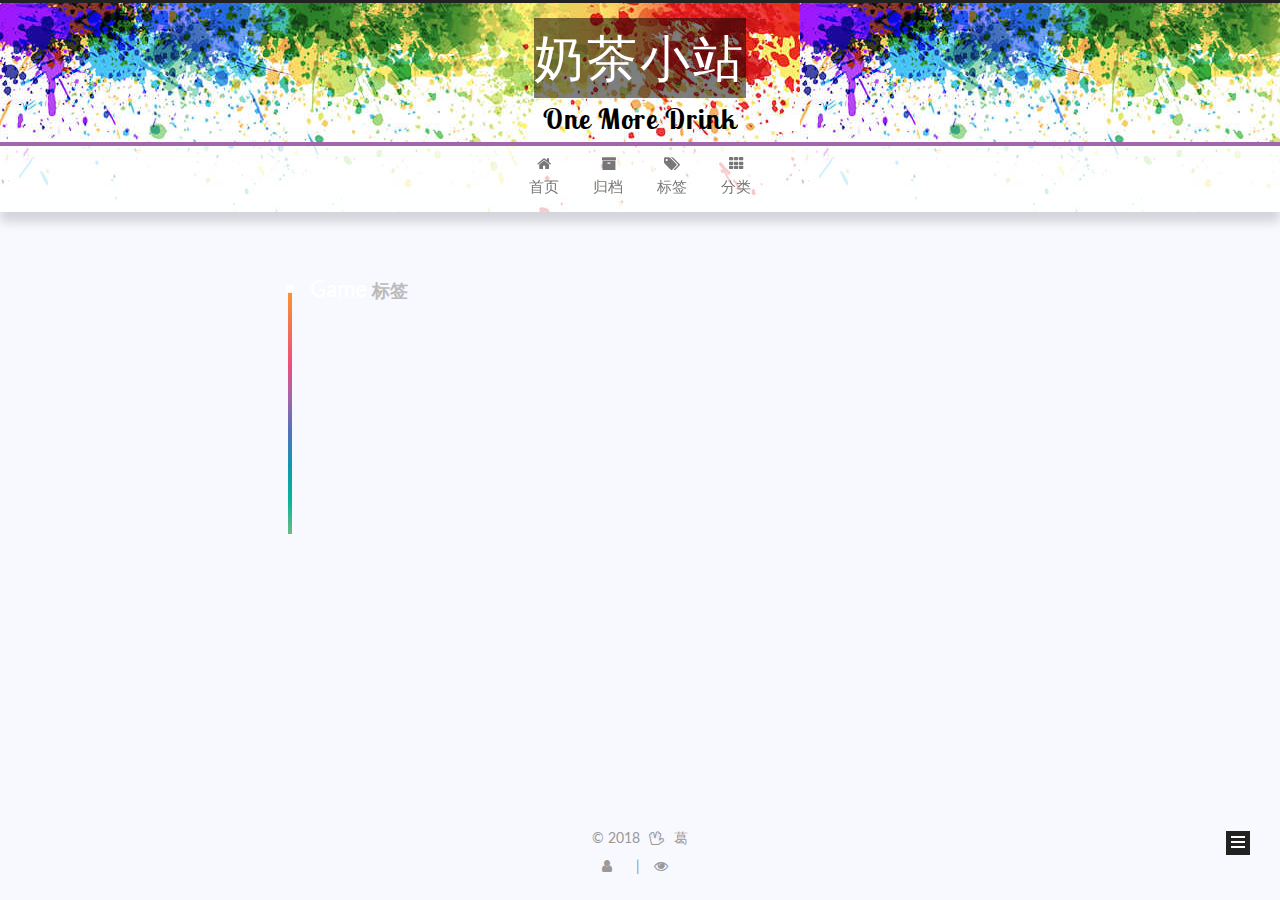
<file: tags/Game/index.html>
<!DOCTYPE html>



  


<html class="theme-next muse use-motion" lang="zh-Hans">
<head>
  <meta charset="UTF-8"/>
<meta http-equiv="X-UA-Compatible" content="IE=edge" />
<meta name="viewport" content="width=device-width, initial-scale=1, maximum-scale=1"/>
<meta name="theme-color" content="#222">









<meta http-equiv="Cache-Control" content="no-transform" />
<meta http-equiv="Cache-Control" content="no-siteapp" />















  
  
  <link href="/lib/fancybox/source/jquery.fancybox.css?v=2.1.5" rel="stylesheet" type="text/css" />




  
  
  
  

  
    
    
  

  

  

  
    
      
    

    
  

  

  
    
    
    <link href="//fonts.googleapis.com/css?family=Lato:300,300italic,400,400italic,700,700italic|Lobster Two:300,300italic,400,400italic,700,700italic&subset=latin,latin-ext" rel="stylesheet" type="text/css">
  






<link href="/lib/font-awesome/css/font-awesome.min.css?v=4.6.2" rel="stylesheet" type="text/css" />

<link href="/css/main.css?v=5.1.2" rel="stylesheet" type="text/css" />


  <meta name="keywords" content="Hexo, NexT" />








  <link rel="shortcut icon" type="image/x-icon" href="/images/favicon.ico?v=5.1.2" />






<meta name="description" content="葛 指 导">
<meta property="og:type" content="website">
<meta property="og:title" content="奶茶小站">
<meta property="og:url" content="https://smithjose.github.io/tags/Game/index.html">
<meta property="og:site_name" content="奶茶小站">
<meta property="og:description" content="葛 指 导">
<meta property="og:locale" content="zh-Hans">
<meta name="twitter:card" content="summary">
<meta name="twitter:title" content="奶茶小站">
<meta name="twitter:description" content="葛 指 导">



<script type="text/javascript" id="hexo.configurations">
  var NexT = window.NexT || {};
  var CONFIG = {
    root: '/',
    scheme: 'Muse',
    sidebar: {"position":"left","display":"post","offset":12,"offset_float":12,"b2t":false,"scrollpercent":true,"onmobile":true},
    fancybox: true,
    tabs: true,
    motion: true,
    duoshuo: {
      userId: '0',
      author: '博主'
    },
    algolia: {
      applicationID: '',
      apiKey: '',
      indexName: '',
      hits: {"per_page":10},
      labels: {"input_placeholder":"Search for Posts","hits_empty":"We didn't find any results for the search: ${query}","hits_stats":"${hits} results found in ${time} ms"}
    }
  };
</script>



  <link rel="canonical" href="https://smithjose.github.io/tags/Game/"/>





  <title>标签: Game | 奶茶小站</title>
  














</head>

<body itemscope itemtype="http://schema.org/WebPage" lang="zh-Hans">

  
  
    
  

  <div class="container sidebar-position-left  ">
    <div class="headband"></div>

    <header id="header" class="header" itemscope itemtype="http://schema.org/WPHeader">
      <div class="header-inner"><div class="site-brand-wrapper">
  <div class="site-meta ">
    

    <div class="custom-logo-site-title">
      <a href="/"  class="brand" rel="start">
        <span class="logo-line-before"><i></i></span>
        <span class="site-title">奶茶小站</span>
        <span class="logo-line-after"><i></i></span>
      </a>
    </div>
      
        <p class="site-subtitle">One More Drink</p>
      
  </div>

  <div class="site-nav-toggle">
    <button>
      <span class="btn-bar"></span>
      <span class="btn-bar"></span>
      <span class="btn-bar"></span>
    </button>
  </div>
</div>

<nav class="site-nav">
  

  
    <ul id="menu" class="menu">
      
        
        <li class="menu-item menu-item-home">
          <a href="/" rel="section">
            
              <i class="menu-item-icon fa fa-fw fa-home"></i> <br />
            
            首页
          </a>
        </li>
      
        
        <li class="menu-item menu-item-archives">
          <a href="/archives" rel="section">
            
              <i class="menu-item-icon fa fa-fw fa-archive"></i> <br />
            
            归档
          </a>
        </li>
      
        
        <li class="menu-item menu-item-tags">
          <a href="/tags" rel="section">
            
              <i class="menu-item-icon fa fa-fw fa-tags"></i> <br />
            
            标签
          </a>
        </li>
      
        
        <li class="menu-item menu-item-categories">
          <a href="/categories" rel="section">
            
              <i class="menu-item-icon fa fa-fw fa-th"></i> <br />
            
            分类
          </a>
        </li>
      

      
    </ul>
  

  
</nav>



 </div>
    </header>

    <main id="main" class="main">
      <div class="main-inner">
        <div class="content-wrap">
          <div id="content" class="content">
            

  
  
  
  <div class="post-block tag">

    <div id="posts" class="posts-collapse">
      <div class="collection-title">
        <h1>Game<small>标签</small>
        </h1>
      </div>

      
        

  <article class="post post-type-normal" itemscope itemtype="http://schema.org/Article">
    <header class="post-header">

      <h2 class="post-title">
        
            <a class="post-title-link" href="/2018/02/28/post1/" itemprop="url">
              
                <span itemprop="name">浅谈游戏中的垂直同步</span>
              
            </a>
        
      </h2>

      <div class="post-meta">
        <time class="post-time" itemprop="dateCreated"
              datetime="2018-02-28T10:49:57+08:00"
              content="2018-02-28" >
          02-28
        </time>
      </div>

    </header>
  </article>


      
    </div>

  </div>
  
  
  

  


          </div>
          


          

        </div>
        
          
  
  <div class="sidebar-toggle">
    <div class="sidebar-toggle-line-wrap">
      <span class="sidebar-toggle-line sidebar-toggle-line-first"></span>
      <span class="sidebar-toggle-line sidebar-toggle-line-middle"></span>
      <span class="sidebar-toggle-line sidebar-toggle-line-last"></span>
    </div>
  </div>

  <aside id="sidebar" class="sidebar">
    
      <div id="sidebar-dimmer"></div>
    
    <div class="sidebar-inner">

      

      

      <section class="site-overview sidebar-panel sidebar-panel-active">
        <div class="site-author motion-element" itemprop="author" itemscope itemtype="http://schema.org/Person">
          <img class="site-author-image" itemprop="image"
               src="/images/icon.gif"
               alt="葛" />
          <p class="site-author-name" itemprop="name">葛</p>
           
              <p class="site-description motion-element" itemprop="description">葛 指 导</p>
          
        </div>
        <nav class="site-state motion-element">

          
            <div class="site-state-item site-state-posts">
              <a href="/archives">
                <span class="site-state-item-count">2</span>
                <span class="site-state-item-name">日志</span>
              </a>
            </div>
          

          
            
            
            <div class="site-state-item site-state-categories">
              <a href="/categories/index.html">
                <span class="site-state-item-count">2</span>
                <span class="site-state-item-name">分类</span>
              </a>
            </div>
          

          
            
            
            <div class="site-state-item site-state-tags">
              <a href="/tags/index.html">
                <span class="site-state-item-count">2</span>
                <span class="site-state-item-name">标签</span>
              </a>
            </div>
          

        </nav>

        

        <div class="links-of-author motion-element">
          
        </div>

        
        

        
        

        
<div id="days"></div>
</script>
<script language="javascript">
function show_date_time(){
window.setTimeout("show_date_time()", 1000);
BirthDay=new Date("12/26/2017 15:00:00");
today=new Date();
timeold=(today.getTime()-BirthDay.getTime());
sectimeold=timeold/1000
secondsold=Math.floor(sectimeold);
msPerDay=24*60*60*1000
e_daysold=timeold/msPerDay
daysold=Math.floor(e_daysold);
e_hrsold=(e_daysold-daysold)*24;
hrsold=setzero(Math.floor(e_hrsold));
e_minsold=(e_hrsold-hrsold)*60;
minsold=setzero(Math.floor((e_hrsold-hrsold)*60));
seconds=setzero(Math.floor((e_minsold-minsold)*60));
document.getElementById('days').innerHTML="已运行"+daysold+"天"+hrsold+"小时"+minsold+"分"+seconds+"秒";
}
function setzero(i){
if (i<10)
{i="0" + i};
return i;
}
show_date_time();
</script>


      </section>

      

      

    </div>
  </aside>


        
      </div>
    </main>

    <footer id="footer" class="footer">
      <div class="footer-inner">
        <div class="copyright" >
  
  &copy; 
  <span itemprop="copyrightYear">2018</span>
  <span class="with-love">
    <i class="fa fa-hand-spock-o"></i>
  </span>
  <span class="author" itemprop="copyrightHolder">葛</span>
</div>



        
<div class="busuanzi-count">
  <script async src="https://dn-lbstatics.qbox.me/busuanzi/2.3/busuanzi.pure.mini.js"></script>

  
    <span class="site-uv">
      <i class="fa fa-user"></i>
      <span class="busuanzi-value" id="busuanzi_value_site_uv"></span>
      
    </span>
  

  
    <span class="site-pv">
      <i class="fa fa-eye"></i>
      <span class="busuanzi-value" id="busuanzi_value_site_pv"></span>
      
    </span>
  
</div>


        
      </div>
    </footer>

    
      <div class="back-to-top">
        <i class="fa fa-arrow-up"></i>
        
          <span id="scrollpercent"><span>0</span>%</span>
        
      </div>
    

  </div>

  

<script type="text/javascript">
  if (Object.prototype.toString.call(window.Promise) !== '[object Function]') {
    window.Promise = null;
  }
</script>









  












  
  <script type="text/javascript" src="/lib/jquery/index.js?v=2.1.3"></script>

  
  <script type="text/javascript" src="/lib/fastclick/lib/fastclick.min.js?v=1.0.6"></script>

  
  <script type="text/javascript" src="/lib/jquery_lazyload/jquery.lazyload.js?v=1.9.7"></script>

  
  <script type="text/javascript" src="/lib/velocity/velocity.min.js?v=1.2.1"></script>

  
  <script type="text/javascript" src="/lib/velocity/velocity.ui.min.js?v=1.2.1"></script>

  
  <script type="text/javascript" src="/lib/fancybox/source/jquery.fancybox.pack.js?v=2.1.5"></script>


  


  <script type="text/javascript" src="/js/src/utils.js?v=5.1.2"></script>

  <script type="text/javascript" src="/js/src/motion.js?v=5.1.2"></script>



  
  

  
    <script type="text/javascript" src="/js/src/scrollspy.js?v=5.1.2"></script>
<script type="text/javascript" src="/js/src/post-details.js?v=5.1.2"></script>

  

  


  <script type="text/javascript" src="/js/src/bootstrap.js?v=5.1.2"></script>



  


  




	





  





  






  





  

  
  <script src="https://cdn1.lncld.net/static/js/av-core-mini-0.6.4.js"></script>
  <script>AV.initialize("Mg4R4Oyx8QFDA667fnP1jEC1-gzGzoHsz", "mpOTpLt8paxQua0X42AcRxpo");</script>
  <script>
    function showTime(Counter) {
      var query = new AV.Query(Counter);
      var entries = [];
      var $visitors = $(".leancloud_visitors");

      $visitors.each(function () {
        entries.push( $(this).attr("id").trim() );
      });

      query.containedIn('url', entries);
      query.find()
        .done(function (results) {
          var COUNT_CONTAINER_REF = '.leancloud-visitors-count';

          if (results.length === 0) {
            $visitors.find(COUNT_CONTAINER_REF).text(0);
            return;
          }

          for (var i = 0; i < results.length; i++) {
            var item = results[i];
            var url = item.get('url');
            var time = item.get('time');
            var element = document.getElementById(url);

            $(element).find(COUNT_CONTAINER_REF).text(time);
          }
          for(var i = 0; i < entries.length; i++) {
            var url = entries[i];
            var element = document.getElementById(url);
            var countSpan = $(element).find(COUNT_CONTAINER_REF);
            if( countSpan.text() == '') {
              countSpan.text(0);
            }
          }
        })
        .fail(function (object, error) {
          console.log("Error: " + error.code + " " + error.message);
        });
    }

    function addCount(Counter) {
      var $visitors = $(".leancloud_visitors");
      var url = $visitors.attr('id').trim();
      var title = $visitors.attr('data-flag-title').trim();
      var query = new AV.Query(Counter);

      query.equalTo("url", url);
      query.find({
        success: function(results) {
          if (results.length > 0) {
            var counter = results[0];
            counter.fetchWhenSave(true);
            counter.increment("time");
            counter.save(null, {
              success: function(counter) {
                var $element = $(document.getElementById(url));
                $element.find('.leancloud-visitors-count').text(counter.get('time'));
              },
              error: function(counter, error) {
                console.log('Failed to save Visitor num, with error message: ' + error.message);
              }
            });
          } else {
            var newcounter = new Counter();
            /* Set ACL */
            var acl = new AV.ACL();
            acl.setPublicReadAccess(true);
            acl.setPublicWriteAccess(true);
            newcounter.setACL(acl);
            /* End Set ACL */
            newcounter.set("title", title);
            newcounter.set("url", url);
            newcounter.set("time", 1);
            newcounter.save(null, {
              success: function(newcounter) {
                var $element = $(document.getElementById(url));
                $element.find('.leancloud-visitors-count').text(newcounter.get('time'));
              },
              error: function(newcounter, error) {
                console.log('Failed to create');
              }
            });
          }
        },
        error: function(error) {
          console.log('Error:' + error.code + " " + error.message);
        }
      });
    }

    $(function() {
      var Counter = AV.Object.extend("Counter");
      if ($('.leancloud_visitors').length == 1) {
        addCount(Counter);
      } else if ($('.post-title-link').length > 1) {
        showTime(Counter);
      }
    });
  </script>



  

  

  

  

  

</body>
</html>
</file>
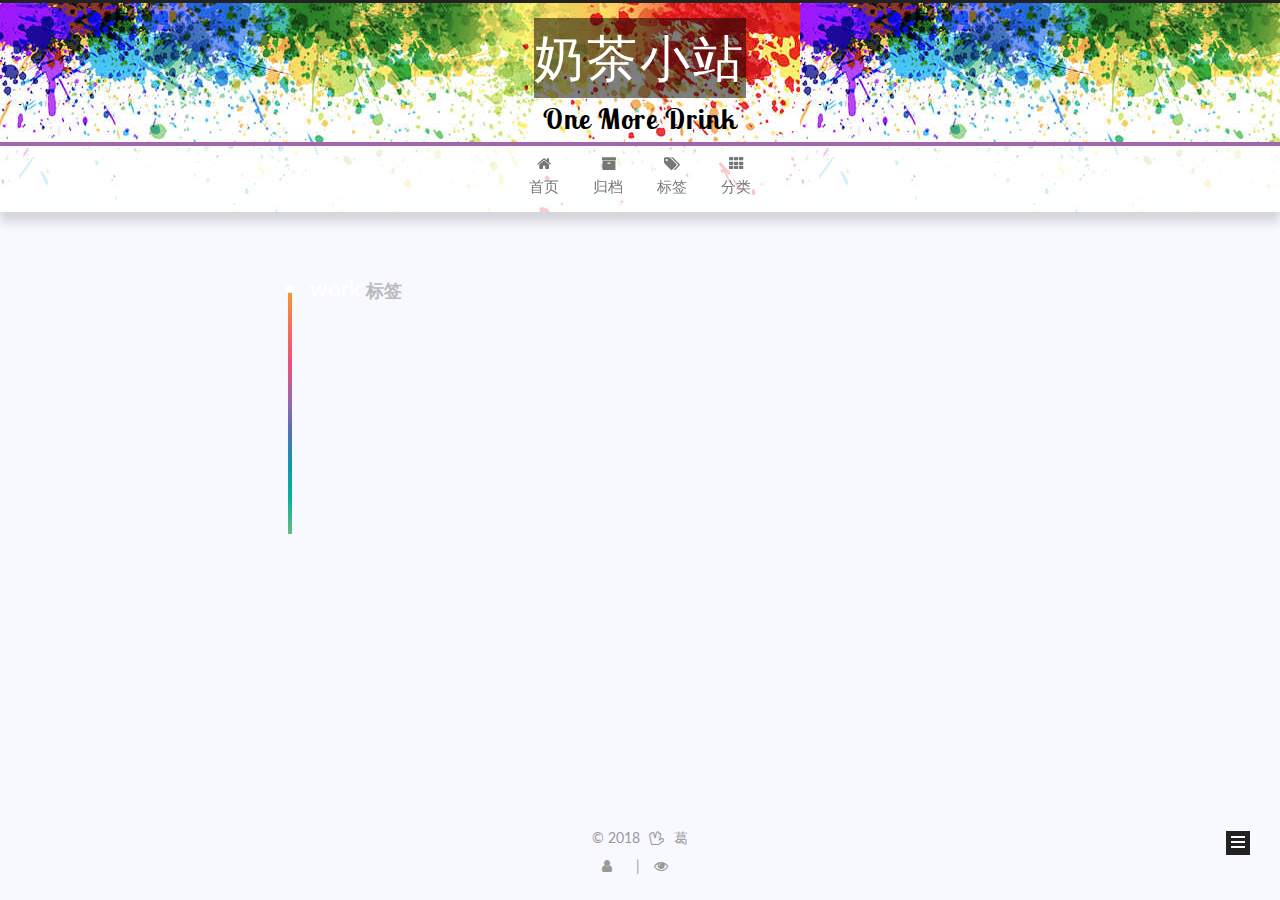
<file: tags/work/index.html>
<!DOCTYPE html>



  


<html class="theme-next muse use-motion" lang="zh-Hans">
<head>
  <meta charset="UTF-8"/>
<meta http-equiv="X-UA-Compatible" content="IE=edge" />
<meta name="viewport" content="width=device-width, initial-scale=1, maximum-scale=1"/>
<meta name="theme-color" content="#222">









<meta http-equiv="Cache-Control" content="no-transform" />
<meta http-equiv="Cache-Control" content="no-siteapp" />















  
  
  <link href="/lib/fancybox/source/jquery.fancybox.css?v=2.1.5" rel="stylesheet" type="text/css" />




  
  
  
  

  
    
    
  

  

  

  
    
      
    

    
  

  

  
    
    
    <link href="//fonts.googleapis.com/css?family=Lato:300,300italic,400,400italic,700,700italic|Lobster Two:300,300italic,400,400italic,700,700italic&subset=latin,latin-ext" rel="stylesheet" type="text/css">
  






<link href="/lib/font-awesome/css/font-awesome.min.css?v=4.6.2" rel="stylesheet" type="text/css" />

<link href="/css/main.css?v=5.1.2" rel="stylesheet" type="text/css" />


  <meta name="keywords" content="Hexo, NexT" />








  <link rel="shortcut icon" type="image/x-icon" href="/images/favicon.ico?v=5.1.2" />






<meta name="description" content="葛 指 导">
<meta property="og:type" content="website">
<meta property="og:title" content="奶茶小站">
<meta property="og:url" content="https://smithjose.github.io/tags/work/index.html">
<meta property="og:site_name" content="奶茶小站">
<meta property="og:description" content="葛 指 导">
<meta property="og:locale" content="zh-Hans">
<meta name="twitter:card" content="summary">
<meta name="twitter:title" content="奶茶小站">
<meta name="twitter:description" content="葛 指 导">



<script type="text/javascript" id="hexo.configurations">
  var NexT = window.NexT || {};
  var CONFIG = {
    root: '/',
    scheme: 'Muse',
    sidebar: {"position":"left","display":"post","offset":12,"offset_float":12,"b2t":false,"scrollpercent":true,"onmobile":true},
    fancybox: true,
    tabs: true,
    motion: true,
    duoshuo: {
      userId: '0',
      author: '博主'
    },
    algolia: {
      applicationID: '',
      apiKey: '',
      indexName: '',
      hits: {"per_page":10},
      labels: {"input_placeholder":"Search for Posts","hits_empty":"We didn't find any results for the search: ${query}","hits_stats":"${hits} results found in ${time} ms"}
    }
  };
</script>



  <link rel="canonical" href="https://smithjose.github.io/tags/work/"/>





  <title>标签: work | 奶茶小站</title>
  














</head>

<body itemscope itemtype="http://schema.org/WebPage" lang="zh-Hans">

  
  
    
  

  <div class="container sidebar-position-left  ">
    <div class="headband"></div>

    <header id="header" class="header" itemscope itemtype="http://schema.org/WPHeader">
      <div class="header-inner"><div class="site-brand-wrapper">
  <div class="site-meta ">
    

    <div class="custom-logo-site-title">
      <a href="/"  class="brand" rel="start">
        <span class="logo-line-before"><i></i></span>
        <span class="site-title">奶茶小站</span>
        <span class="logo-line-after"><i></i></span>
      </a>
    </div>
      
        <p class="site-subtitle">One More Drink</p>
      
  </div>

  <div class="site-nav-toggle">
    <button>
      <span class="btn-bar"></span>
      <span class="btn-bar"></span>
      <span class="btn-bar"></span>
    </button>
  </div>
</div>

<nav class="site-nav">
  

  
    <ul id="menu" class="menu">
      
        
        <li class="menu-item menu-item-home">
          <a href="/" rel="section">
            
              <i class="menu-item-icon fa fa-fw fa-home"></i> <br />
            
            首页
          </a>
        </li>
      
        
        <li class="menu-item menu-item-archives">
          <a href="/archives" rel="section">
            
              <i class="menu-item-icon fa fa-fw fa-archive"></i> <br />
            
            归档
          </a>
        </li>
      
        
        <li class="menu-item menu-item-tags">
          <a href="/tags" rel="section">
            
              <i class="menu-item-icon fa fa-fw fa-tags"></i> <br />
            
            标签
          </a>
        </li>
      
        
        <li class="menu-item menu-item-categories">
          <a href="/categories" rel="section">
            
              <i class="menu-item-icon fa fa-fw fa-th"></i> <br />
            
            分类
          </a>
        </li>
      

      
    </ul>
  

  
</nav>



 </div>
    </header>

    <main id="main" class="main">
      <div class="main-inner">
        <div class="content-wrap">
          <div id="content" class="content">
            

  
  
  
  <div class="post-block tag">

    <div id="posts" class="posts-collapse">
      <div class="collection-title">
        <h1>work<small>标签</small>
        </h1>
      </div>

      
        

  <article class="post post-type-normal" itemscope itemtype="http://schema.org/Article">
    <header class="post-header">

      <h2 class="post-title">
        
            <a class="post-title-link" href="/2018/01/08/log/" itemprop="url">
              
                <span itemprop="name">工作记录</span>
              
            </a>
        
      </h2>

      <div class="post-meta">
        <time class="post-time" itemprop="dateCreated"
              datetime="2018-01-08T16:04:11+08:00"
              content="2018-01-08" >
          01-08
        </time>
      </div>

    </header>
  </article>


      
    </div>

  </div>
  
  
  

  


          </div>
          


          

        </div>
        
          
  
  <div class="sidebar-toggle">
    <div class="sidebar-toggle-line-wrap">
      <span class="sidebar-toggle-line sidebar-toggle-line-first"></span>
      <span class="sidebar-toggle-line sidebar-toggle-line-middle"></span>
      <span class="sidebar-toggle-line sidebar-toggle-line-last"></span>
    </div>
  </div>

  <aside id="sidebar" class="sidebar">
    
      <div id="sidebar-dimmer"></div>
    
    <div class="sidebar-inner">

      

      

      <section class="site-overview sidebar-panel sidebar-panel-active">
        <div class="site-author motion-element" itemprop="author" itemscope itemtype="http://schema.org/Person">
          <img class="site-author-image" itemprop="image"
               src="/images/icon.gif"
               alt="葛" />
          <p class="site-author-name" itemprop="name">葛</p>
           
              <p class="site-description motion-element" itemprop="description">葛 指 导</p>
          
        </div>
        <nav class="site-state motion-element">

          
            <div class="site-state-item site-state-posts">
              <a href="/archives">
                <span class="site-state-item-count">2</span>
                <span class="site-state-item-name">日志</span>
              </a>
            </div>
          

          
            
            
            <div class="site-state-item site-state-categories">
              <a href="/categories/index.html">
                <span class="site-state-item-count">2</span>
                <span class="site-state-item-name">分类</span>
              </a>
            </div>
          

          
            
            
            <div class="site-state-item site-state-tags">
              <a href="/tags/index.html">
                <span class="site-state-item-count">2</span>
                <span class="site-state-item-name">标签</span>
              </a>
            </div>
          

        </nav>

        

        <div class="links-of-author motion-element">
          
        </div>

        
        

        
        

        
<div id="days"></div>
</script>
<script language="javascript">
function show_date_time(){
window.setTimeout("show_date_time()", 1000);
BirthDay=new Date("12/26/2017 15:00:00");
today=new Date();
timeold=(today.getTime()-BirthDay.getTime());
sectimeold=timeold/1000
secondsold=Math.floor(sectimeold);
msPerDay=24*60*60*1000
e_daysold=timeold/msPerDay
daysold=Math.floor(e_daysold);
e_hrsold=(e_daysold-daysold)*24;
hrsold=setzero(Math.floor(e_hrsold));
e_minsold=(e_hrsold-hrsold)*60;
minsold=setzero(Math.floor((e_hrsold-hrsold)*60));
seconds=setzero(Math.floor((e_minsold-minsold)*60));
document.getElementById('days').innerHTML="已运行"+daysold+"天"+hrsold+"小时"+minsold+"分"+seconds+"秒";
}
function setzero(i){
if (i<10)
{i="0" + i};
return i;
}
show_date_time();
</script>


      </section>

      

      

    </div>
  </aside>


        
      </div>
    </main>

    <footer id="footer" class="footer">
      <div class="footer-inner">
        <div class="copyright" >
  
  &copy; 
  <span itemprop="copyrightYear">2018</span>
  <span class="with-love">
    <i class="fa fa-hand-spock-o"></i>
  </span>
  <span class="author" itemprop="copyrightHolder">葛</span>
</div>



        
<div class="busuanzi-count">
  <script async src="https://dn-lbstatics.qbox.me/busuanzi/2.3/busuanzi.pure.mini.js"></script>

  
    <span class="site-uv">
      <i class="fa fa-user"></i>
      <span class="busuanzi-value" id="busuanzi_value_site_uv"></span>
      
    </span>
  

  
    <span class="site-pv">
      <i class="fa fa-eye"></i>
      <span class="busuanzi-value" id="busuanzi_value_site_pv"></span>
      
    </span>
  
</div>


        
      </div>
    </footer>

    
      <div class="back-to-top">
        <i class="fa fa-arrow-up"></i>
        
          <span id="scrollpercent"><span>0</span>%</span>
        
      </div>
    

  </div>

  

<script type="text/javascript">
  if (Object.prototype.toString.call(window.Promise) !== '[object Function]') {
    window.Promise = null;
  }
</script>









  












  
  <script type="text/javascript" src="/lib/jquery/index.js?v=2.1.3"></script>

  
  <script type="text/javascript" src="/lib/fastclick/lib/fastclick.min.js?v=1.0.6"></script>

  
  <script type="text/javascript" src="/lib/jquery_lazyload/jquery.lazyload.js?v=1.9.7"></script>

  
  <script type="text/javascript" src="/lib/velocity/velocity.min.js?v=1.2.1"></script>

  
  <script type="text/javascript" src="/lib/velocity/velocity.ui.min.js?v=1.2.1"></script>

  
  <script type="text/javascript" src="/lib/fancybox/source/jquery.fancybox.pack.js?v=2.1.5"></script>


  


  <script type="text/javascript" src="/js/src/utils.js?v=5.1.2"></script>

  <script type="text/javascript" src="/js/src/motion.js?v=5.1.2"></script>



  
  

  
    <script type="text/javascript" src="/js/src/scrollspy.js?v=5.1.2"></script>
<script type="text/javascript" src="/js/src/post-details.js?v=5.1.2"></script>

  

  


  <script type="text/javascript" src="/js/src/bootstrap.js?v=5.1.2"></script>



  


  




	





  





  






  





  

  
  <script src="https://cdn1.lncld.net/static/js/av-core-mini-0.6.4.js"></script>
  <script>AV.initialize("Mg4R4Oyx8QFDA667fnP1jEC1-gzGzoHsz", "mpOTpLt8paxQua0X42AcRxpo");</script>
  <script>
    function showTime(Counter) {
      var query = new AV.Query(Counter);
      var entries = [];
      var $visitors = $(".leancloud_visitors");

      $visitors.each(function () {
        entries.push( $(this).attr("id").trim() );
      });

      query.containedIn('url', entries);
      query.find()
        .done(function (results) {
          var COUNT_CONTAINER_REF = '.leancloud-visitors-count';

          if (results.length === 0) {
            $visitors.find(COUNT_CONTAINER_REF).text(0);
            return;
          }

          for (var i = 0; i < results.length; i++) {
            var item = results[i];
            var url = item.get('url');
            var time = item.get('time');
            var element = document.getElementById(url);

            $(element).find(COUNT_CONTAINER_REF).text(time);
          }
          for(var i = 0; i < entries.length; i++) {
            var url = entries[i];
            var element = document.getElementById(url);
            var countSpan = $(element).find(COUNT_CONTAINER_REF);
            if( countSpan.text() == '') {
              countSpan.text(0);
            }
          }
        })
        .fail(function (object, error) {
          console.log("Error: " + error.code + " " + error.message);
        });
    }

    function addCount(Counter) {
      var $visitors = $(".leancloud_visitors");
      var url = $visitors.attr('id').trim();
      var title = $visitors.attr('data-flag-title').trim();
      var query = new AV.Query(Counter);

      query.equalTo("url", url);
      query.find({
        success: function(results) {
          if (results.length > 0) {
            var counter = results[0];
            counter.fetchWhenSave(true);
            counter.increment("time");
            counter.save(null, {
              success: function(counter) {
                var $element = $(document.getElementById(url));
                $element.find('.leancloud-visitors-count').text(counter.get('time'));
              },
              error: function(counter, error) {
                console.log('Failed to save Visitor num, with error message: ' + error.message);
              }
            });
          } else {
            var newcounter = new Counter();
            /* Set ACL */
            var acl = new AV.ACL();
            acl.setPublicReadAccess(true);
            acl.setPublicWriteAccess(true);
            newcounter.setACL(acl);
            /* End Set ACL */
            newcounter.set("title", title);
            newcounter.set("url", url);
            newcounter.set("time", 1);
            newcounter.save(null, {
              success: function(newcounter) {
                var $element = $(document.getElementById(url));
                $element.find('.leancloud-visitors-count').text(newcounter.get('time'));
              },
              error: function(newcounter, error) {
                console.log('Failed to create');
              }
            });
          }
        },
        error: function(error) {
          console.log('Error:' + error.code + " " + error.message);
        }
      });
    }

    $(function() {
      var Counter = AV.Object.extend("Counter");
      if ($('.leancloud_visitors').length == 1) {
        addCount(Counter);
      } else if ($('.post-title-link').length > 1) {
        showTime(Counter);
      }
    });
  </script>



  

  

  

  

  

</body>
</html>
</file>
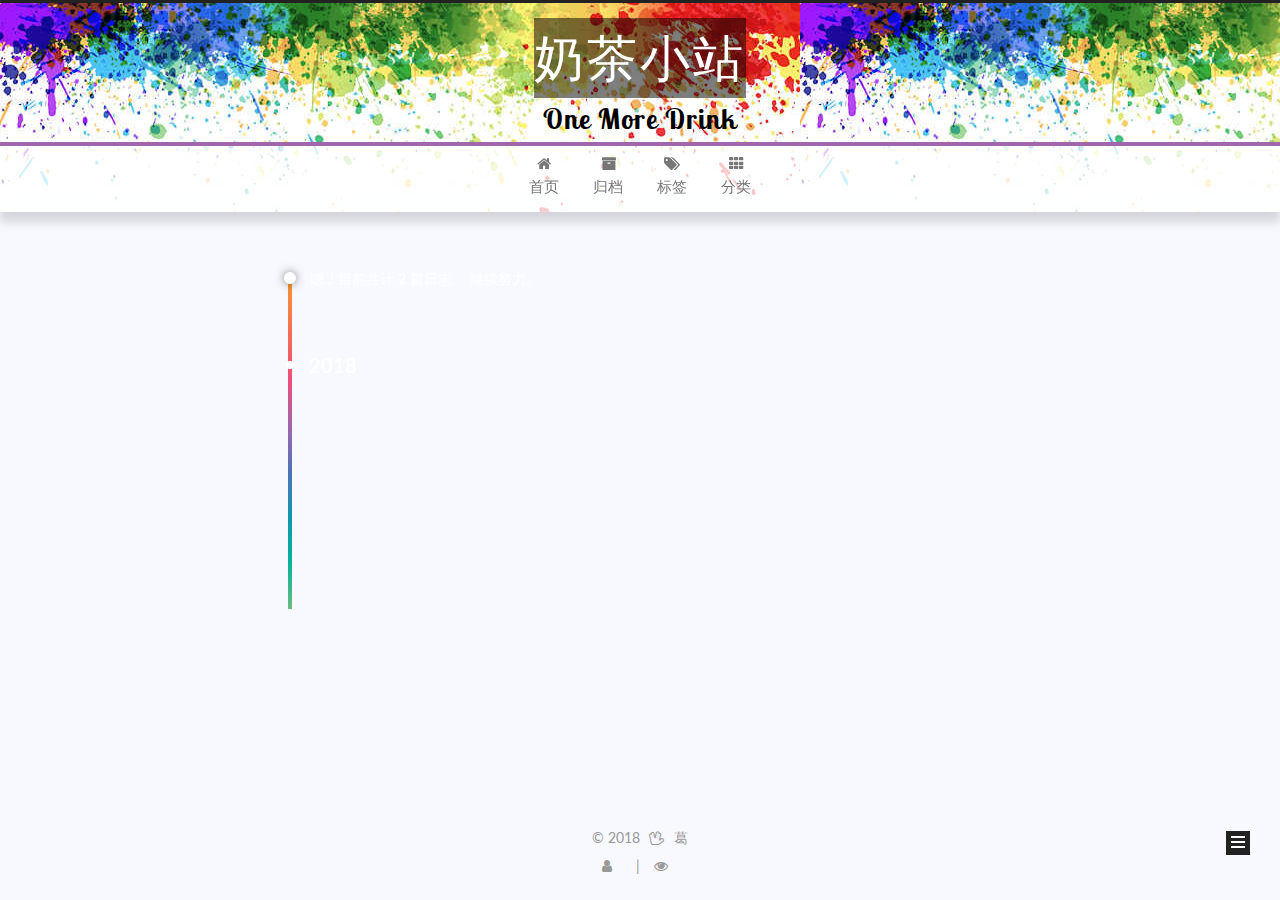
<file: archives/2018/01/index.html>
<!DOCTYPE html>



  


<html class="theme-next muse use-motion" lang="zh-Hans">
<head>
  <meta charset="UTF-8"/>
<meta http-equiv="X-UA-Compatible" content="IE=edge" />
<meta name="viewport" content="width=device-width, initial-scale=1, maximum-scale=1"/>
<meta name="theme-color" content="#222">









<meta http-equiv="Cache-Control" content="no-transform" />
<meta http-equiv="Cache-Control" content="no-siteapp" />















  
  
  <link href="/lib/fancybox/source/jquery.fancybox.css?v=2.1.5" rel="stylesheet" type="text/css" />




  
  
  
  

  
    
    
  

  

  

  
    
      
    

    
  

  

  
    
    
    <link href="//fonts.googleapis.com/css?family=Lato:300,300italic,400,400italic,700,700italic|Lobster Two:300,300italic,400,400italic,700,700italic&subset=latin,latin-ext" rel="stylesheet" type="text/css">
  






<link href="/lib/font-awesome/css/font-awesome.min.css?v=4.6.2" rel="stylesheet" type="text/css" />

<link href="/css/main.css?v=5.1.2" rel="stylesheet" type="text/css" />


  <meta name="keywords" content="Hexo, NexT" />








  <link rel="shortcut icon" type="image/x-icon" href="/images/favicon.ico?v=5.1.2" />






<meta name="description" content="葛 指 导">
<meta property="og:type" content="website">
<meta property="og:title" content="奶茶小站">
<meta property="og:url" content="https://smithjose.github.io/archives/2018/01/index.html">
<meta property="og:site_name" content="奶茶小站">
<meta property="og:description" content="葛 指 导">
<meta property="og:locale" content="zh-Hans">
<meta name="twitter:card" content="summary">
<meta name="twitter:title" content="奶茶小站">
<meta name="twitter:description" content="葛 指 导">



<script type="text/javascript" id="hexo.configurations">
  var NexT = window.NexT || {};
  var CONFIG = {
    root: '/',
    scheme: 'Muse',
    sidebar: {"position":"left","display":"post","offset":12,"offset_float":12,"b2t":false,"scrollpercent":true,"onmobile":true},
    fancybox: true,
    tabs: true,
    motion: true,
    duoshuo: {
      userId: '0',
      author: '博主'
    },
    algolia: {
      applicationID: '',
      apiKey: '',
      indexName: '',
      hits: {"per_page":10},
      labels: {"input_placeholder":"Search for Posts","hits_empty":"We didn't find any results for the search: ${query}","hits_stats":"${hits} results found in ${time} ms"}
    }
  };
</script>



  <link rel="canonical" href="https://smithjose.github.io/archives/2018/01/"/>





  <title>归档 | 奶茶小站</title>
  














</head>

<body itemscope itemtype="http://schema.org/WebPage" lang="zh-Hans">

  
  
    
  

  <div class="container sidebar-position-left  page-archive  ">
    <div class="headband"></div>

    <header id="header" class="header" itemscope itemtype="http://schema.org/WPHeader">
      <div class="header-inner"><div class="site-brand-wrapper">
  <div class="site-meta ">
    

    <div class="custom-logo-site-title">
      <a href="/"  class="brand" rel="start">
        <span class="logo-line-before"><i></i></span>
        <span class="site-title">奶茶小站</span>
        <span class="logo-line-after"><i></i></span>
      </a>
    </div>
      
        <p class="site-subtitle">One More Drink</p>
      
  </div>

  <div class="site-nav-toggle">
    <button>
      <span class="btn-bar"></span>
      <span class="btn-bar"></span>
      <span class="btn-bar"></span>
    </button>
  </div>
</div>

<nav class="site-nav">
  

  
    <ul id="menu" class="menu">
      
        
        <li class="menu-item menu-item-home">
          <a href="/" rel="section">
            
              <i class="menu-item-icon fa fa-fw fa-home"></i> <br />
            
            首页
          </a>
        </li>
      
        
        <li class="menu-item menu-item-archives">
          <a href="/archives" rel="section">
            
              <i class="menu-item-icon fa fa-fw fa-archive"></i> <br />
            
            归档
          </a>
        </li>
      
        
        <li class="menu-item menu-item-tags">
          <a href="/tags" rel="section">
            
              <i class="menu-item-icon fa fa-fw fa-tags"></i> <br />
            
            标签
          </a>
        </li>
      
        
        <li class="menu-item menu-item-categories">
          <a href="/categories" rel="section">
            
              <i class="menu-item-icon fa fa-fw fa-th"></i> <br />
            
            分类
          </a>
        </li>
      

      
    </ul>
  

  
</nav>



 </div>
    </header>

    <main id="main" class="main">
      <div class="main-inner">
        <div class="content-wrap">
          <div id="content" class="content">
            

  
  
  
  <div class="post-block archive">
    <div id="posts" class="posts-collapse">
      <span class="archive-move-on"></span>

      <span class="archive-page-counter">
        
        
        
          
        
        嗯..! 目前共计 2 篇日志。 继续努力。
      </span>

      

        
        
        

        
          
          <div class="collection-title">
            <h2 class="archive-year motion-element" id="archive-year-2018">2018</h2>
          </div>
        
        

        

  <article class="post post-type-normal" itemscope itemtype="http://schema.org/Article">
    <header class="post-header">

      <h2 class="post-title">
        
            <a class="post-title-link" href="/2018/01/08/log/" itemprop="url">
              
                <span itemprop="name">工作记录</span>
              
            </a>
        
      </h2>

      <div class="post-meta">
        <time class="post-time" itemprop="dateCreated"
              datetime="2018-01-08T16:04:11+08:00"
              content="2018-01-08" >
          01-08
        </time>
      </div>

    </header>
  </article>



      

    </div>
  </div>
  
  
  

  



          </div>
          


          

        </div>
        
          
  
  <div class="sidebar-toggle">
    <div class="sidebar-toggle-line-wrap">
      <span class="sidebar-toggle-line sidebar-toggle-line-first"></span>
      <span class="sidebar-toggle-line sidebar-toggle-line-middle"></span>
      <span class="sidebar-toggle-line sidebar-toggle-line-last"></span>
    </div>
  </div>

  <aside id="sidebar" class="sidebar">
    
      <div id="sidebar-dimmer"></div>
    
    <div class="sidebar-inner">

      

      

      <section class="site-overview sidebar-panel sidebar-panel-active">
        <div class="site-author motion-element" itemprop="author" itemscope itemtype="http://schema.org/Person">
          <img class="site-author-image" itemprop="image"
               src="/images/icon.gif"
               alt="葛" />
          <p class="site-author-name" itemprop="name">葛</p>
           
              <p class="site-description motion-element" itemprop="description">葛 指 导</p>
          
        </div>
        <nav class="site-state motion-element">

          
            <div class="site-state-item site-state-posts">
              <a href="/archives">
                <span class="site-state-item-count">2</span>
                <span class="site-state-item-name">日志</span>
              </a>
            </div>
          

          
            
            
            <div class="site-state-item site-state-categories">
              <a href="/categories/index.html">
                <span class="site-state-item-count">2</span>
                <span class="site-state-item-name">分类</span>
              </a>
            </div>
          

          
            
            
            <div class="site-state-item site-state-tags">
              <a href="/tags/index.html">
                <span class="site-state-item-count">2</span>
                <span class="site-state-item-name">标签</span>
              </a>
            </div>
          

        </nav>

        

        <div class="links-of-author motion-element">
          
        </div>

        
        

        
        

        
<div id="days"></div>
</script>
<script language="javascript">
function show_date_time(){
window.setTimeout("show_date_time()", 1000);
BirthDay=new Date("12/26/2017 15:00:00");
today=new Date();
timeold=(today.getTime()-BirthDay.getTime());
sectimeold=timeold/1000
secondsold=Math.floor(sectimeold);
msPerDay=24*60*60*1000
e_daysold=timeold/msPerDay
daysold=Math.floor(e_daysold);
e_hrsold=(e_daysold-daysold)*24;
hrsold=setzero(Math.floor(e_hrsold));
e_minsold=(e_hrsold-hrsold)*60;
minsold=setzero(Math.floor((e_hrsold-hrsold)*60));
seconds=setzero(Math.floor((e_minsold-minsold)*60));
document.getElementById('days').innerHTML="已运行"+daysold+"天"+hrsold+"小时"+minsold+"分"+seconds+"秒";
}
function setzero(i){
if (i<10)
{i="0" + i};
return i;
}
show_date_time();
</script>


      </section>

      

      

    </div>
  </aside>


        
      </div>
    </main>

    <footer id="footer" class="footer">
      <div class="footer-inner">
        <div class="copyright" >
  
  &copy; 
  <span itemprop="copyrightYear">2018</span>
  <span class="with-love">
    <i class="fa fa-hand-spock-o"></i>
  </span>
  <span class="author" itemprop="copyrightHolder">葛</span>
</div>



        
<div class="busuanzi-count">
  <script async src="https://dn-lbstatics.qbox.me/busuanzi/2.3/busuanzi.pure.mini.js"></script>

  
    <span class="site-uv">
      <i class="fa fa-user"></i>
      <span class="busuanzi-value" id="busuanzi_value_site_uv"></span>
      
    </span>
  

  
    <span class="site-pv">
      <i class="fa fa-eye"></i>
      <span class="busuanzi-value" id="busuanzi_value_site_pv"></span>
      
    </span>
  
</div>


        
      </div>
    </footer>

    
      <div class="back-to-top">
        <i class="fa fa-arrow-up"></i>
        
          <span id="scrollpercent"><span>0</span>%</span>
        
      </div>
    

  </div>

  

<script type="text/javascript">
  if (Object.prototype.toString.call(window.Promise) !== '[object Function]') {
    window.Promise = null;
  }
</script>









  












  
  <script type="text/javascript" src="/lib/jquery/index.js?v=2.1.3"></script>

  
  <script type="text/javascript" src="/lib/fastclick/lib/fastclick.min.js?v=1.0.6"></script>

  
  <script type="text/javascript" src="/lib/jquery_lazyload/jquery.lazyload.js?v=1.9.7"></script>

  
  <script type="text/javascript" src="/lib/velocity/velocity.min.js?v=1.2.1"></script>

  
  <script type="text/javascript" src="/lib/velocity/velocity.ui.min.js?v=1.2.1"></script>

  
  <script type="text/javascript" src="/lib/fancybox/source/jquery.fancybox.pack.js?v=2.1.5"></script>


  


  <script type="text/javascript" src="/js/src/utils.js?v=5.1.2"></script>

  <script type="text/javascript" src="/js/src/motion.js?v=5.1.2"></script>



  
  

  
  
    <script type="text/javascript" id="motion.page.archive">
      $('.archive-year').velocity('transition.slideLeftIn');
    </script>
  


  


  <script type="text/javascript" src="/js/src/bootstrap.js?v=5.1.2"></script>



  


  




	





  





  






  





  

  
  <script src="https://cdn1.lncld.net/static/js/av-core-mini-0.6.4.js"></script>
  <script>AV.initialize("Mg4R4Oyx8QFDA667fnP1jEC1-gzGzoHsz", "mpOTpLt8paxQua0X42AcRxpo");</script>
  <script>
    function showTime(Counter) {
      var query = new AV.Query(Counter);
      var entries = [];
      var $visitors = $(".leancloud_visitors");

      $visitors.each(function () {
        entries.push( $(this).attr("id").trim() );
      });

      query.containedIn('url', entries);
      query.find()
        .done(function (results) {
          var COUNT_CONTAINER_REF = '.leancloud-visitors-count';

          if (results.length === 0) {
            $visitors.find(COUNT_CONTAINER_REF).text(0);
            return;
          }

          for (var i = 0; i < results.length; i++) {
            var item = results[i];
            var url = item.get('url');
            var time = item.get('time');
            var element = document.getElementById(url);

            $(element).find(COUNT_CONTAINER_REF).text(time);
          }
          for(var i = 0; i < entries.length; i++) {
            var url = entries[i];
            var element = document.getElementById(url);
            var countSpan = $(element).find(COUNT_CONTAINER_REF);
            if( countSpan.text() == '') {
              countSpan.text(0);
            }
          }
        })
        .fail(function (object, error) {
          console.log("Error: " + error.code + " " + error.message);
        });
    }

    function addCount(Counter) {
      var $visitors = $(".leancloud_visitors");
      var url = $visitors.attr('id').trim();
      var title = $visitors.attr('data-flag-title').trim();
      var query = new AV.Query(Counter);

      query.equalTo("url", url);
      query.find({
        success: function(results) {
          if (results.length > 0) {
            var counter = results[0];
            counter.fetchWhenSave(true);
            counter.increment("time");
            counter.save(null, {
              success: function(counter) {
                var $element = $(document.getElementById(url));
                $element.find('.leancloud-visitors-count').text(counter.get('time'));
              },
              error: function(counter, error) {
                console.log('Failed to save Visitor num, with error message: ' + error.message);
              }
            });
          } else {
            var newcounter = new Counter();
            /* Set ACL */
            var acl = new AV.ACL();
            acl.setPublicReadAccess(true);
            acl.setPublicWriteAccess(true);
            newcounter.setACL(acl);
            /* End Set ACL */
            newcounter.set("title", title);
            newcounter.set("url", url);
            newcounter.set("time", 1);
            newcounter.save(null, {
              success: function(newcounter) {
                var $element = $(document.getElementById(url));
                $element.find('.leancloud-visitors-count').text(newcounter.get('time'));
              },
              error: function(newcounter, error) {
                console.log('Failed to create');
              }
            });
          }
        },
        error: function(error) {
          console.log('Error:' + error.code + " " + error.message);
        }
      });
    }

    $(function() {
      var Counter = AV.Object.extend("Counter");
      if ($('.leancloud_visitors').length == 1) {
        addCount(Counter);
      } else if ($('.post-title-link').length > 1) {
        showTime(Counter);
      }
    });
  </script>



  

  

  

  

  

</body>
</html>
</file>
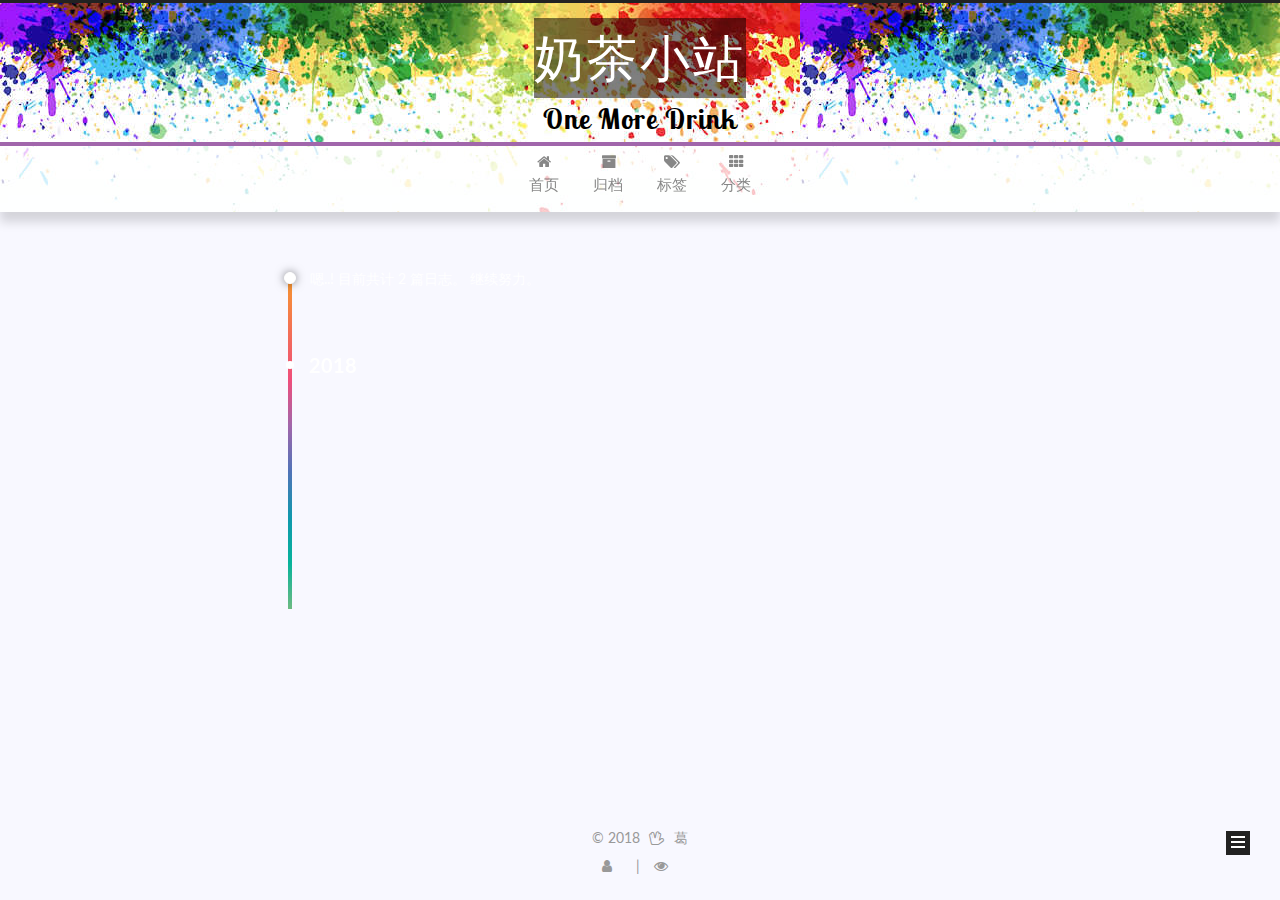
<file: archives/2018/02/index.html>
<!DOCTYPE html>



  


<html class="theme-next muse use-motion" lang="zh-Hans">
<head>
  <meta charset="UTF-8"/>
<meta http-equiv="X-UA-Compatible" content="IE=edge" />
<meta name="viewport" content="width=device-width, initial-scale=1, maximum-scale=1"/>
<meta name="theme-color" content="#222">









<meta http-equiv="Cache-Control" content="no-transform" />
<meta http-equiv="Cache-Control" content="no-siteapp" />















  
  
  <link href="/lib/fancybox/source/jquery.fancybox.css?v=2.1.5" rel="stylesheet" type="text/css" />




  
  
  
  

  
    
    
  

  

  

  
    
      
    

    
  

  

  
    
    
    <link href="//fonts.googleapis.com/css?family=Lato:300,300italic,400,400italic,700,700italic|Lobster Two:300,300italic,400,400italic,700,700italic&subset=latin,latin-ext" rel="stylesheet" type="text/css">
  






<link href="/lib/font-awesome/css/font-awesome.min.css?v=4.6.2" rel="stylesheet" type="text/css" />

<link href="/css/main.css?v=5.1.2" rel="stylesheet" type="text/css" />


  <meta name="keywords" content="Hexo, NexT" />








  <link rel="shortcut icon" type="image/x-icon" href="/images/favicon.ico?v=5.1.2" />






<meta name="description" content="葛 指 导">
<meta property="og:type" content="website">
<meta property="og:title" content="奶茶小站">
<meta property="og:url" content="https://smithjose.github.io/archives/2018/02/index.html">
<meta property="og:site_name" content="奶茶小站">
<meta property="og:description" content="葛 指 导">
<meta property="og:locale" content="zh-Hans">
<meta name="twitter:card" content="summary">
<meta name="twitter:title" content="奶茶小站">
<meta name="twitter:description" content="葛 指 导">



<script type="text/javascript" id="hexo.configurations">
  var NexT = window.NexT || {};
  var CONFIG = {
    root: '/',
    scheme: 'Muse',
    sidebar: {"position":"left","display":"post","offset":12,"offset_float":12,"b2t":false,"scrollpercent":true,"onmobile":true},
    fancybox: true,
    tabs: true,
    motion: true,
    duoshuo: {
      userId: '0',
      author: '博主'
    },
    algolia: {
      applicationID: '',
      apiKey: '',
      indexName: '',
      hits: {"per_page":10},
      labels: {"input_placeholder":"Search for Posts","hits_empty":"We didn't find any results for the search: ${query}","hits_stats":"${hits} results found in ${time} ms"}
    }
  };
</script>



  <link rel="canonical" href="https://smithjose.github.io/archives/2018/02/"/>





  <title>归档 | 奶茶小站</title>
  














</head>

<body itemscope itemtype="http://schema.org/WebPage" lang="zh-Hans">

  
  
    
  

  <div class="container sidebar-position-left  page-archive  ">
    <div class="headband"></div>

    <header id="header" class="header" itemscope itemtype="http://schema.org/WPHeader">
      <div class="header-inner"><div class="site-brand-wrapper">
  <div class="site-meta ">
    

    <div class="custom-logo-site-title">
      <a href="/"  class="brand" rel="start">
        <span class="logo-line-before"><i></i></span>
        <span class="site-title">奶茶小站</span>
        <span class="logo-line-after"><i></i></span>
      </a>
    </div>
      
        <p class="site-subtitle">One More Drink</p>
      
  </div>

  <div class="site-nav-toggle">
    <button>
      <span class="btn-bar"></span>
      <span class="btn-bar"></span>
      <span class="btn-bar"></span>
    </button>
  </div>
</div>

<nav class="site-nav">
  

  
    <ul id="menu" class="menu">
      
        
        <li class="menu-item menu-item-home">
          <a href="/" rel="section">
            
              <i class="menu-item-icon fa fa-fw fa-home"></i> <br />
            
            首页
          </a>
        </li>
      
        
        <li class="menu-item menu-item-archives">
          <a href="/archives" rel="section">
            
              <i class="menu-item-icon fa fa-fw fa-archive"></i> <br />
            
            归档
          </a>
        </li>
      
        
        <li class="menu-item menu-item-tags">
          <a href="/tags" rel="section">
            
              <i class="menu-item-icon fa fa-fw fa-tags"></i> <br />
            
            标签
          </a>
        </li>
      
        
        <li class="menu-item menu-item-categories">
          <a href="/categories" rel="section">
            
              <i class="menu-item-icon fa fa-fw fa-th"></i> <br />
            
            分类
          </a>
        </li>
      

      
    </ul>
  

  
</nav>



 </div>
    </header>

    <main id="main" class="main">
      <div class="main-inner">
        <div class="content-wrap">
          <div id="content" class="content">
            

  
  
  
  <div class="post-block archive">
    <div id="posts" class="posts-collapse">
      <span class="archive-move-on"></span>

      <span class="archive-page-counter">
        
        
        
          
        
        嗯..! 目前共计 2 篇日志。 继续努力。
      </span>

      

        
        
        

        
          
          <div class="collection-title">
            <h2 class="archive-year motion-element" id="archive-year-2018">2018</h2>
          </div>
        
        

        

  <article class="post post-type-normal" itemscope itemtype="http://schema.org/Article">
    <header class="post-header">

      <h2 class="post-title">
        
            <a class="post-title-link" href="/2018/02/28/post1/" itemprop="url">
              
                <span itemprop="name">浅谈游戏中的垂直同步</span>
              
            </a>
        
      </h2>

      <div class="post-meta">
        <time class="post-time" itemprop="dateCreated"
              datetime="2018-02-28T10:49:57+08:00"
              content="2018-02-28" >
          02-28
        </time>
      </div>

    </header>
  </article>



      

    </div>
  </div>
  
  
  

  



          </div>
          


          

        </div>
        
          
  
  <div class="sidebar-toggle">
    <div class="sidebar-toggle-line-wrap">
      <span class="sidebar-toggle-line sidebar-toggle-line-first"></span>
      <span class="sidebar-toggle-line sidebar-toggle-line-middle"></span>
      <span class="sidebar-toggle-line sidebar-toggle-line-last"></span>
    </div>
  </div>

  <aside id="sidebar" class="sidebar">
    
      <div id="sidebar-dimmer"></div>
    
    <div class="sidebar-inner">

      

      

      <section class="site-overview sidebar-panel sidebar-panel-active">
        <div class="site-author motion-element" itemprop="author" itemscope itemtype="http://schema.org/Person">
          <img class="site-author-image" itemprop="image"
               src="/images/icon.gif"
               alt="葛" />
          <p class="site-author-name" itemprop="name">葛</p>
           
              <p class="site-description motion-element" itemprop="description">葛 指 导</p>
          
        </div>
        <nav class="site-state motion-element">

          
            <div class="site-state-item site-state-posts">
              <a href="/archives">
                <span class="site-state-item-count">2</span>
                <span class="site-state-item-name">日志</span>
              </a>
            </div>
          

          
            
            
            <div class="site-state-item site-state-categories">
              <a href="/categories/index.html">
                <span class="site-state-item-count">2</span>
                <span class="site-state-item-name">分类</span>
              </a>
            </div>
          

          
            
            
            <div class="site-state-item site-state-tags">
              <a href="/tags/index.html">
                <span class="site-state-item-count">2</span>
                <span class="site-state-item-name">标签</span>
              </a>
            </div>
          

        </nav>

        

        <div class="links-of-author motion-element">
          
        </div>

        
        

        
        

        
<div id="days"></div>
</script>
<script language="javascript">
function show_date_time(){
window.setTimeout("show_date_time()", 1000);
BirthDay=new Date("12/26/2017 15:00:00");
today=new Date();
timeold=(today.getTime()-BirthDay.getTime());
sectimeold=timeold/1000
secondsold=Math.floor(sectimeold);
msPerDay=24*60*60*1000
e_daysold=timeold/msPerDay
daysold=Math.floor(e_daysold);
e_hrsold=(e_daysold-daysold)*24;
hrsold=setzero(Math.floor(e_hrsold));
e_minsold=(e_hrsold-hrsold)*60;
minsold=setzero(Math.floor((e_hrsold-hrsold)*60));
seconds=setzero(Math.floor((e_minsold-minsold)*60));
document.getElementById('days').innerHTML="已运行"+daysold+"天"+hrsold+"小时"+minsold+"分"+seconds+"秒";
}
function setzero(i){
if (i<10)
{i="0" + i};
return i;
}
show_date_time();
</script>


      </section>

      

      

    </div>
  </aside>


        
      </div>
    </main>

    <footer id="footer" class="footer">
      <div class="footer-inner">
        <div class="copyright" >
  
  &copy; 
  <span itemprop="copyrightYear">2018</span>
  <span class="with-love">
    <i class="fa fa-hand-spock-o"></i>
  </span>
  <span class="author" itemprop="copyrightHolder">葛</span>
</div>



        
<div class="busuanzi-count">
  <script async src="https://dn-lbstatics.qbox.me/busuanzi/2.3/busuanzi.pure.mini.js"></script>

  
    <span class="site-uv">
      <i class="fa fa-user"></i>
      <span class="busuanzi-value" id="busuanzi_value_site_uv"></span>
      
    </span>
  

  
    <span class="site-pv">
      <i class="fa fa-eye"></i>
      <span class="busuanzi-value" id="busuanzi_value_site_pv"></span>
      
    </span>
  
</div>


        
      </div>
    </footer>

    
      <div class="back-to-top">
        <i class="fa fa-arrow-up"></i>
        
          <span id="scrollpercent"><span>0</span>%</span>
        
      </div>
    

  </div>

  

<script type="text/javascript">
  if (Object.prototype.toString.call(window.Promise) !== '[object Function]') {
    window.Promise = null;
  }
</script>









  












  
  <script type="text/javascript" src="/lib/jquery/index.js?v=2.1.3"></script>

  
  <script type="text/javascript" src="/lib/fastclick/lib/fastclick.min.js?v=1.0.6"></script>

  
  <script type="text/javascript" src="/lib/jquery_lazyload/jquery.lazyload.js?v=1.9.7"></script>

  
  <script type="text/javascript" src="/lib/velocity/velocity.min.js?v=1.2.1"></script>

  
  <script type="text/javascript" src="/lib/velocity/velocity.ui.min.js?v=1.2.1"></script>

  
  <script type="text/javascript" src="/lib/fancybox/source/jquery.fancybox.pack.js?v=2.1.5"></script>


  


  <script type="text/javascript" src="/js/src/utils.js?v=5.1.2"></script>

  <script type="text/javascript" src="/js/src/motion.js?v=5.1.2"></script>



  
  

  
  
    <script type="text/javascript" id="motion.page.archive">
      $('.archive-year').velocity('transition.slideLeftIn');
    </script>
  


  


  <script type="text/javascript" src="/js/src/bootstrap.js?v=5.1.2"></script>



  


  




	





  





  






  





  

  
  <script src="https://cdn1.lncld.net/static/js/av-core-mini-0.6.4.js"></script>
  <script>AV.initialize("Mg4R4Oyx8QFDA667fnP1jEC1-gzGzoHsz", "mpOTpLt8paxQua0X42AcRxpo");</script>
  <script>
    function showTime(Counter) {
      var query = new AV.Query(Counter);
      var entries = [];
      var $visitors = $(".leancloud_visitors");

      $visitors.each(function () {
        entries.push( $(this).attr("id").trim() );
      });

      query.containedIn('url', entries);
      query.find()
        .done(function (results) {
          var COUNT_CONTAINER_REF = '.leancloud-visitors-count';

          if (results.length === 0) {
            $visitors.find(COUNT_CONTAINER_REF).text(0);
            return;
          }

          for (var i = 0; i < results.length; i++) {
            var item = results[i];
            var url = item.get('url');
            var time = item.get('time');
            var element = document.getElementById(url);

            $(element).find(COUNT_CONTAINER_REF).text(time);
          }
          for(var i = 0; i < entries.length; i++) {
            var url = entries[i];
            var element = document.getElementById(url);
            var countSpan = $(element).find(COUNT_CONTAINER_REF);
            if( countSpan.text() == '') {
              countSpan.text(0);
            }
          }
        })
        .fail(function (object, error) {
          console.log("Error: " + error.code + " " + error.message);
        });
    }

    function addCount(Counter) {
      var $visitors = $(".leancloud_visitors");
      var url = $visitors.attr('id').trim();
      var title = $visitors.attr('data-flag-title').trim();
      var query = new AV.Query(Counter);

      query.equalTo("url", url);
      query.find({
        success: function(results) {
          if (results.length > 0) {
            var counter = results[0];
            counter.fetchWhenSave(true);
            counter.increment("time");
            counter.save(null, {
              success: function(counter) {
                var $element = $(document.getElementById(url));
                $element.find('.leancloud-visitors-count').text(counter.get('time'));
              },
              error: function(counter, error) {
                console.log('Failed to save Visitor num, with error message: ' + error.message);
              }
            });
          } else {
            var newcounter = new Counter();
            /* Set ACL */
            var acl = new AV.ACL();
            acl.setPublicReadAccess(true);
            acl.setPublicWriteAccess(true);
            newcounter.setACL(acl);
            /* End Set ACL */
            newcounter.set("title", title);
            newcounter.set("url", url);
            newcounter.set("time", 1);
            newcounter.save(null, {
              success: function(newcounter) {
                var $element = $(document.getElementById(url));
                $element.find('.leancloud-visitors-count').text(newcounter.get('time'));
              },
              error: function(newcounter, error) {
                console.log('Failed to create');
              }
            });
          }
        },
        error: function(error) {
          console.log('Error:' + error.code + " " + error.message);
        }
      });
    }

    $(function() {
      var Counter = AV.Object.extend("Counter");
      if ($('.leancloud_visitors').length == 1) {
        addCount(Counter);
      } else if ($('.post-title-link').length > 1) {
        showTime(Counter);
      }
    });
  </script>



  

  

  

  

  

</body>
</html>
</file>
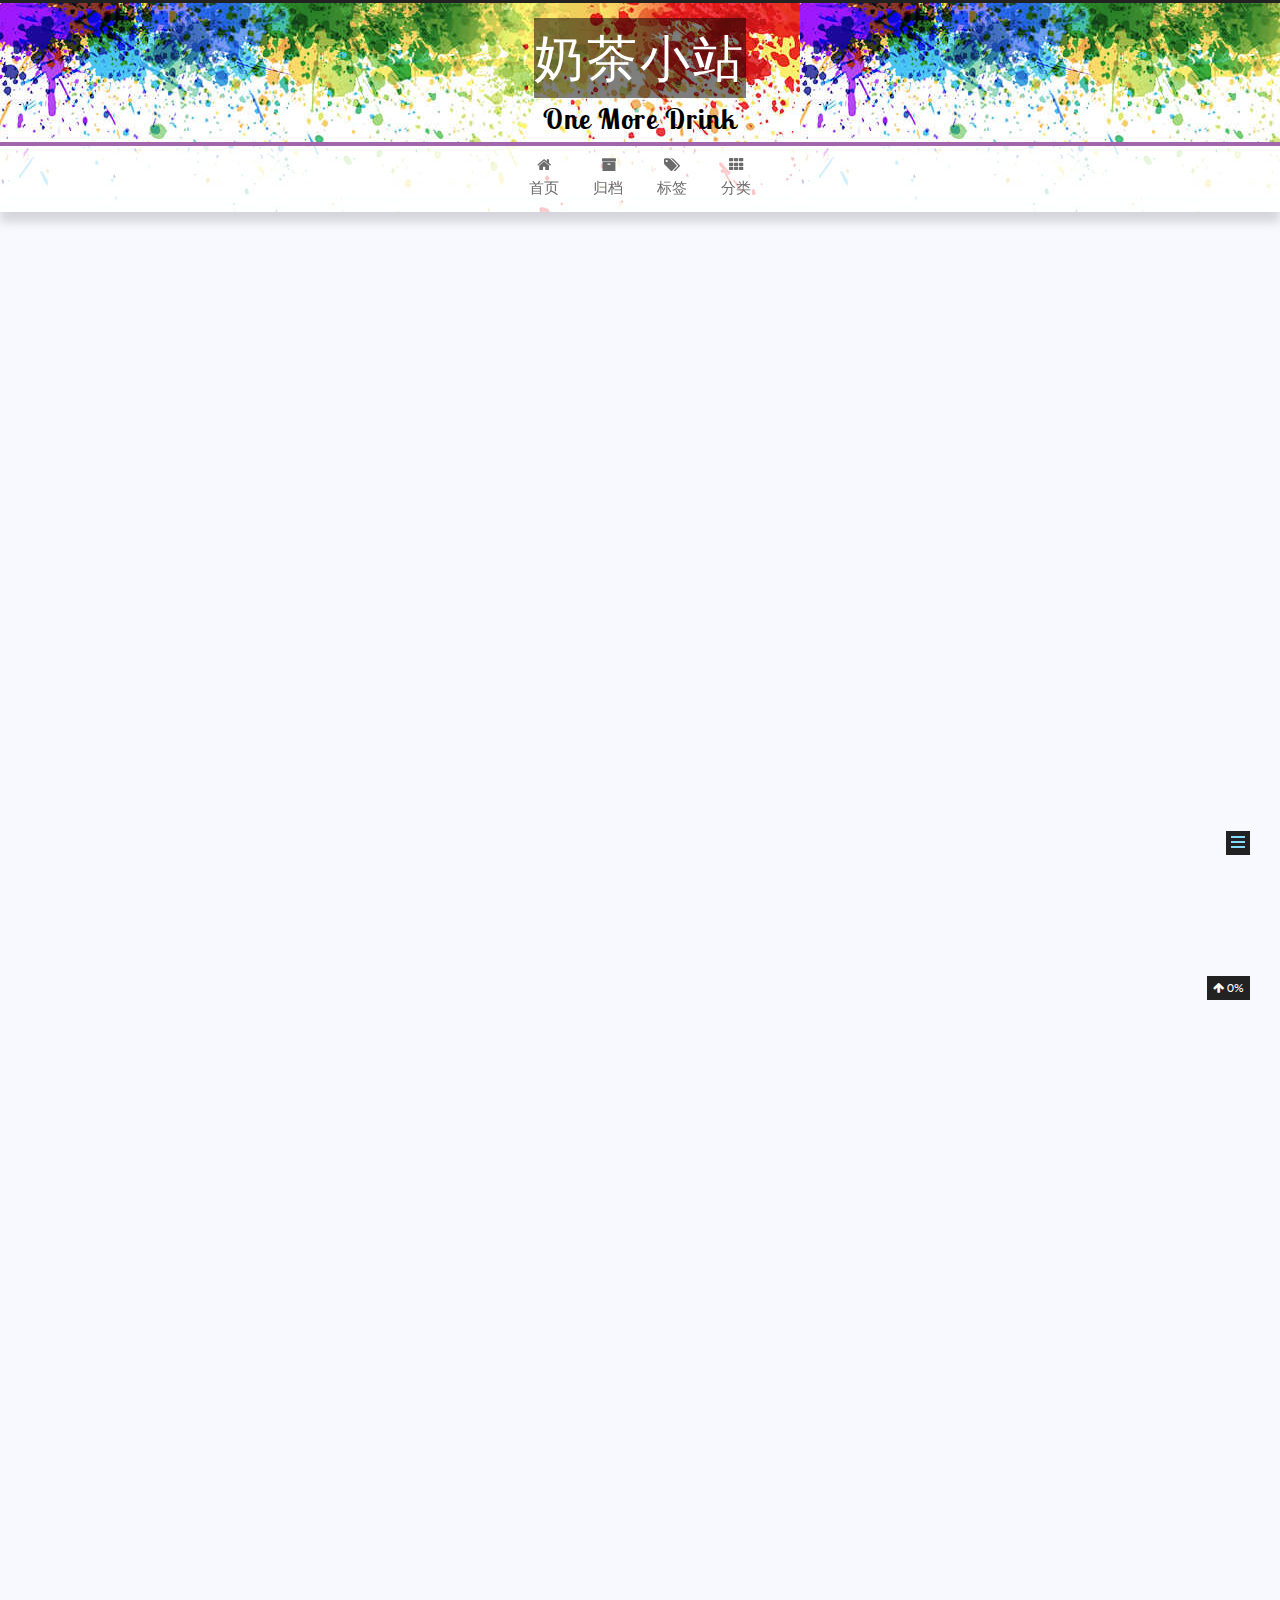
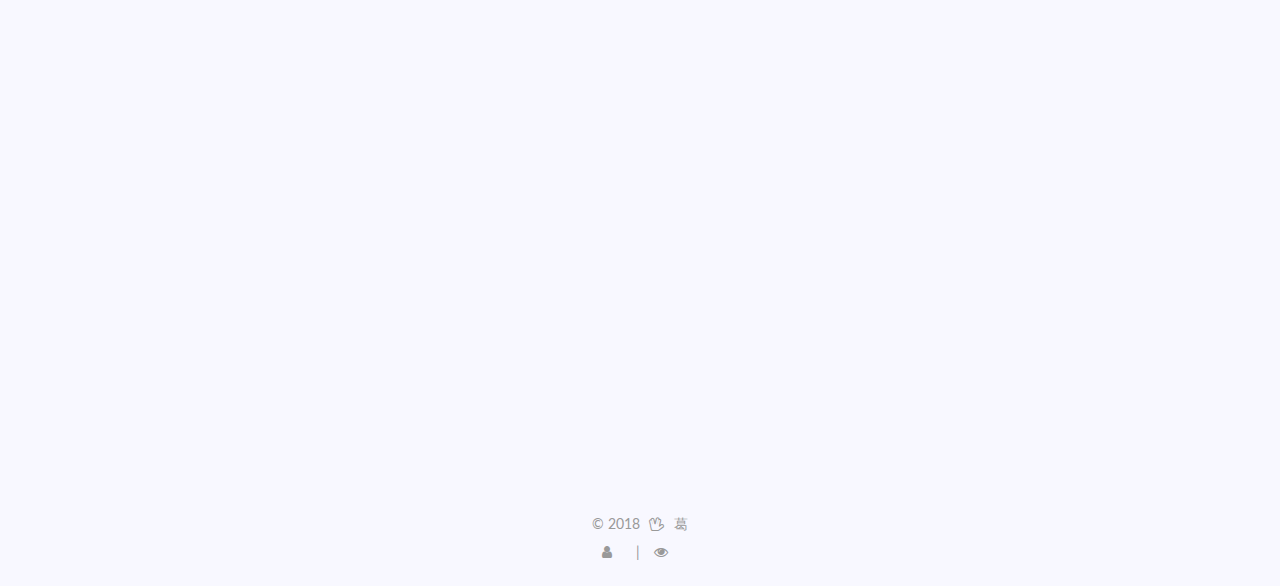
<file: 2018/01/08/log/index.html>
<!DOCTYPE html>



  


<html class="theme-next muse use-motion" lang="zh-Hans">
<head>
  <meta charset="UTF-8"/>
<meta http-equiv="X-UA-Compatible" content="IE=edge" />
<meta name="viewport" content="width=device-width, initial-scale=1, maximum-scale=1"/>
<meta name="theme-color" content="#222">









<meta http-equiv="Cache-Control" content="no-transform" />
<meta http-equiv="Cache-Control" content="no-siteapp" />















  
  
  <link href="/lib/fancybox/source/jquery.fancybox.css?v=2.1.5" rel="stylesheet" type="text/css" />




  
  
  
  

  
    
    
  

  

  

  
    
      
    

    
  

  

  
    
    
    <link href="//fonts.googleapis.com/css?family=Lato:300,300italic,400,400italic,700,700italic|Lobster Two:300,300italic,400,400italic,700,700italic&subset=latin,latin-ext" rel="stylesheet" type="text/css">
  






<link href="/lib/font-awesome/css/font-awesome.min.css?v=4.6.2" rel="stylesheet" type="text/css" />

<link href="/css/main.css?v=5.1.2" rel="stylesheet" type="text/css" />


  <meta name="keywords" content="work," />








  <link rel="shortcut icon" type="image/x-icon" href="/images/favicon.ico?v=5.1.2" />






<meta name="description" content="一篇简短的工作记录">
<meta name="keywords" content="work">
<meta property="og:type" content="article">
<meta property="og:title" content="工作记录">
<meta property="og:url" content="https://smithjose.github.io/2018/01/08/log/index.html">
<meta property="og:site_name" content="奶茶小站">
<meta property="og:description" content="一篇简短的工作记录">
<meta property="og:locale" content="zh-Hans">
<meta property="og:updated_time" content="2018-01-13T12:00:42.423Z">
<meta name="twitter:card" content="summary">
<meta name="twitter:title" content="工作记录">
<meta name="twitter:description" content="一篇简短的工作记录">



<script type="text/javascript" id="hexo.configurations">
  var NexT = window.NexT || {};
  var CONFIG = {
    root: '/',
    scheme: 'Muse',
    sidebar: {"position":"left","display":"post","offset":12,"offset_float":12,"b2t":false,"scrollpercent":true,"onmobile":true},
    fancybox: true,
    tabs: true,
    motion: true,
    duoshuo: {
      userId: '0',
      author: '博主'
    },
    algolia: {
      applicationID: '',
      apiKey: '',
      indexName: '',
      hits: {"per_page":10},
      labels: {"input_placeholder":"Search for Posts","hits_empty":"We didn't find any results for the search: ${query}","hits_stats":"${hits} results found in ${time} ms"}
    }
  };
</script>



  <link rel="canonical" href="https://smithjose.github.io/2018/01/08/log/"/>





  <title>工作记录 | 奶茶小站</title>
  














</head>

<body itemscope itemtype="http://schema.org/WebPage" lang="zh-Hans">

  
  
    
  

  <div class="container sidebar-position-left page-post-detail ">
    <div class="headband"></div>

    <header id="header" class="header" itemscope itemtype="http://schema.org/WPHeader">
      <div class="header-inner"><div class="site-brand-wrapper">
  <div class="site-meta ">
    

    <div class="custom-logo-site-title">
      <a href="/"  class="brand" rel="start">
        <span class="logo-line-before"><i></i></span>
        <span class="site-title">奶茶小站</span>
        <span class="logo-line-after"><i></i></span>
      </a>
    </div>
      
        <p class="site-subtitle">One More Drink</p>
      
  </div>

  <div class="site-nav-toggle">
    <button>
      <span class="btn-bar"></span>
      <span class="btn-bar"></span>
      <span class="btn-bar"></span>
    </button>
  </div>
</div>

<nav class="site-nav">
  

  
    <ul id="menu" class="menu">
      
        
        <li class="menu-item menu-item-home">
          <a href="/" rel="section">
            
              <i class="menu-item-icon fa fa-fw fa-home"></i> <br />
            
            首页
          </a>
        </li>
      
        
        <li class="menu-item menu-item-archives">
          <a href="/archives" rel="section">
            
              <i class="menu-item-icon fa fa-fw fa-archive"></i> <br />
            
            归档
          </a>
        </li>
      
        
        <li class="menu-item menu-item-tags">
          <a href="/tags" rel="section">
            
              <i class="menu-item-icon fa fa-fw fa-tags"></i> <br />
            
            标签
          </a>
        </li>
      
        
        <li class="menu-item menu-item-categories">
          <a href="/categories" rel="section">
            
              <i class="menu-item-icon fa fa-fw fa-th"></i> <br />
            
            分类
          </a>
        </li>
      

      
    </ul>
  

  
</nav>



 </div>
    </header>

    <main id="main" class="main">
      <div class="main-inner">
        <div class="content-wrap">
          <div id="content" class="content">
            

  <div id="posts" class="posts-expand">
    

  

  
  
  

  <article class="post post-type-normal" itemscope itemtype="http://schema.org/Article">
  
  
  
  <div class="post-block">
    <link itemprop="mainEntityOfPage" href="https://smithjose.github.io/2018/01/08/log/">

    <span hidden itemprop="author" itemscope itemtype="http://schema.org/Person">
      <meta itemprop="name" content="葛">
      <meta itemprop="description" content="">
      <meta itemprop="image" content="/images/icon.gif">
    </span>

    <span hidden itemprop="publisher" itemscope itemtype="http://schema.org/Organization">
      <meta itemprop="name" content="奶茶小站">
    </span>

    
      <header class="post-header">

        
        
          <h1 class="post-title" itemprop="name headline">工作记录</h1>
        

        <div class="post-meta">
          <span class="post-time">
            
              <span class="post-meta-item-icon">
                <i class="fa fa-calendar-o"></i>
              </span>
              
                <span class="post-meta-item-text">发表于</span>
              
              <time title="创建于" itemprop="dateCreated datePublished" datetime="2018-01-08T16:04:11+08:00">
                2018-01-08
              </time>
            

            

            
          </span>

          
            <span class="post-category" >
            
              <span class="post-meta-divider">|</span>
            
              <span class="post-meta-item-icon">
                <i class="fa fa-folder-o"></i>
              </span>
              
                <span class="post-meta-item-text">分类于</span>
              
              
                <span itemprop="about" itemscope itemtype="http://schema.org/Thing">
                  <a href="/categories/work/" itemprop="url" rel="index">
                    <span itemprop="name">work</span>
                  </a>
                </span>

                
                
              
            </span>
          

          
            
          

          
          
             <span id="/2018/01/08/log/" class="leancloud_visitors" data-flag-title="工作记录">
               <span class="post-meta-divider">|</span>
               <span class="post-meta-item-icon">
                 <i class="fa fa-eye"></i>
               </span>
               
                 <span class="post-meta-item-text">阅读次数 </span>
               
                 <span class="leancloud-visitors-count"></span>
             </span>
          

          

          
            <div class="post-wordcount">
              
                
                  <span class="post-meta-divider">|</span>
                
                <span class="post-meta-item-icon">
                  <i class="fa fa-file-word-o"></i>
                </span>
                
                  <span class="post-meta-item-text">字数统计</span>
                
                <span title="字数统计">
                  368
                </span>
              

              

              
            </div>
          

          

        </div>
      </header>
    

    
    
    
    <div class="post-body" itemprop="articleBody">

      
      

      
        <p></p><p class="description"></p><br>一篇简短的工作记录<br><a id="more"></a><p></p>
<h2 id="目录"><a href="#目录" class="headerlink" title="目录"></a>目录</h2><blockquote>
<ul>
<li>已完成的工作</li>
<li>出现的问题</li>
<li>接下来的工作</li>
</ul>
</blockquote>
<hr>
<h2 id="已完成的工作"><a href="#已完成的工作" class="headerlink" title="已完成的工作"></a>已完成的工作</h2><h3 id="1-将车的轨迹数据转换成时间点有序的点的数据"><a href="#1-将车的轨迹数据转换成时间点有序的点的数据" class="headerlink" title="1. 将车的轨迹数据转换成时间点有序的点的数据"></a>1. 将车的轨迹数据转换成时间点有序的点的数据</h3><blockquote>
<p>原始的数据存储在csv文件中，文件是按照车辆的顺序来存放（就是存放一辆车一个月的轨迹），但是我们需要的数据是按照时间顺序进行归纳整理之后的数据。</p>
</blockquote>
<h3 id="2-编写kafkaProducer将数据打入到kafka中"><a href="#2-编写kafkaProducer将数据打入到kafka中" class="headerlink" title="2. 编写kafkaProducer将数据打入到kafka中"></a>2. 编写kafkaProducer将数据打入到kafka中</h3><blockquote>
<ol>
<li>因为是远程连接kafka,所有首先将kafka中的server.properties文件修改一下。修改server.properties中的advertised.listeners=PLAINTEXT://这个配置上kafka节点的IP地址就可以了:9092</li>
<li>下载相关kafka的jar包，和所有的依赖包，要不然会报很多错误。</li>
<li>按照网上教程先写好producer的配置信息，然后producer.sned(message)就可以将数据发送到kafka中。</li>
</ol>
</blockquote>
<h3 id="3-解决前端要求初始的车的id必须有序的问题"><a href="#3-解决前端要求初始的车的id必须有序的问题" class="headerlink" title="3. 解决前端要求初始的车的id必须有序的问题"></a>3. 解决前端要求初始的车的id必须有序的问题</h3><blockquote>
<p>利用javascript的Array类型的indexOf函数，给车的id一个顺序（相当于车的id进行一次hash）</p>
</blockquote>
<hr>
<h2 id="出现的问题"><a href="#出现的问题" class="headerlink" title="出现的问题"></a>出现的问题</h2><blockquote>
<h3 id="1-显示车辆移动幅度很大，轨迹明显错误"><a href="#1-显示车辆移动幅度很大，轨迹明显错误" class="headerlink" title="1. 显示车辆移动幅度很大，轨迹明显错误"></a>1. 显示车辆移动幅度很大，轨迹明显错误</h3><h3 id="2-发现数据中存在车辆的经纬度为0的点"><a href="#2-发现数据中存在车辆的经纬度为0的点" class="headerlink" title="2. 发现数据中存在车辆的经纬度为0的点"></a>2. 发现数据中存在车辆的经纬度为0的点</h3></blockquote>
<hr>
<h2 id="接下来的工作"><a href="#接下来的工作" class="headerlink" title="接下来的工作"></a>接下来的工作</h2><ul><br><li><i class="fa fa-check-square"></i> 找出是原始数据错误还是处理数据的过程中出错</li><br><li><i class="fa fa-square"></i> 优化前端显示的轨迹太粗，而且不平滑的问题</li><br></ul>


      
    </div>
    
    
    

    

    

    

    <footer class="post-footer">
      
        <div class="post-tags">
          
            <a href="/tags/work/" rel="tag"># work</a>
          
        </div>
      

      
      
      

      
        <div class="post-nav">
          <div class="post-nav-next post-nav-item">
            
          </div>

          <span class="post-nav-divider"></span>

          <div class="post-nav-prev post-nav-item">
            
              <a href="/2018/02/28/post1/" rel="prev" title="浅谈游戏中的垂直同步">
                浅谈游戏中的垂直同步 <i class="fa fa-chevron-right"></i>
              </a>
            
          </div>
        </div>
      

      
      
    </footer>
  </div>
  
  
  
  </article>



    <div class="post-spread">
      
    </div>
  </div>


          </div>
          


          
  <div class="comments" id="comments">
    
      <div id="lv-container" data-id="city" data-uid="MTAyMC8zMjc0OS85MzEw"></div>
    
  </div>


        </div>
        
          
  
  <div class="sidebar-toggle">
    <div class="sidebar-toggle-line-wrap">
      <span class="sidebar-toggle-line sidebar-toggle-line-first"></span>
      <span class="sidebar-toggle-line sidebar-toggle-line-middle"></span>
      <span class="sidebar-toggle-line sidebar-toggle-line-last"></span>
    </div>
  </div>

  <aside id="sidebar" class="sidebar">
    
      <div id="sidebar-dimmer"></div>
    
    <div class="sidebar-inner">

      

      
        <ul class="sidebar-nav motion-element">
          <li class="sidebar-nav-toc sidebar-nav-active" data-target="post-toc-wrap" >
            文章目录
          </li>
          <li class="sidebar-nav-overview" data-target="site-overview">
            站点概览
          </li>
        </ul>
      

      <section class="site-overview sidebar-panel">
        <div class="site-author motion-element" itemprop="author" itemscope itemtype="http://schema.org/Person">
          <img class="site-author-image" itemprop="image"
               src="/images/icon.gif"
               alt="葛" />
          <p class="site-author-name" itemprop="name">葛</p>
           
              <p class="site-description motion-element" itemprop="description">葛 指 导</p>
          
        </div>
        <nav class="site-state motion-element">

          
            <div class="site-state-item site-state-posts">
              <a href="/archives">
                <span class="site-state-item-count">2</span>
                <span class="site-state-item-name">日志</span>
              </a>
            </div>
          

          
            
            
            <div class="site-state-item site-state-categories">
              <a href="/categories/index.html">
                <span class="site-state-item-count">2</span>
                <span class="site-state-item-name">分类</span>
              </a>
            </div>
          

          
            
            
            <div class="site-state-item site-state-tags">
              <a href="/tags/index.html">
                <span class="site-state-item-count">2</span>
                <span class="site-state-item-name">标签</span>
              </a>
            </div>
          

        </nav>

        

        <div class="links-of-author motion-element">
          
        </div>

        
        

        
        

        
<div id="days"></div>
</script>
<script language="javascript">
function show_date_time(){
window.setTimeout("show_date_time()", 1000);
BirthDay=new Date("12/26/2017 15:00:00");
today=new Date();
timeold=(today.getTime()-BirthDay.getTime());
sectimeold=timeold/1000
secondsold=Math.floor(sectimeold);
msPerDay=24*60*60*1000
e_daysold=timeold/msPerDay
daysold=Math.floor(e_daysold);
e_hrsold=(e_daysold-daysold)*24;
hrsold=setzero(Math.floor(e_hrsold));
e_minsold=(e_hrsold-hrsold)*60;
minsold=setzero(Math.floor((e_hrsold-hrsold)*60));
seconds=setzero(Math.floor((e_minsold-minsold)*60));
document.getElementById('days').innerHTML="已运行"+daysold+"天"+hrsold+"小时"+minsold+"分"+seconds+"秒";
}
function setzero(i){
if (i<10)
{i="0" + i};
return i;
}
show_date_time();
</script>


      </section>

      
      <!--noindex-->
        <section class="post-toc-wrap motion-element sidebar-panel sidebar-panel-active">
          <div class="post-toc">

            
              
            

            
              <div class="post-toc-content"><ol class="nav"><li class="nav-item nav-level-2"><a class="nav-link" href="#目录"><span class="nav-number">1.</span> <span class="nav-text">目录</span></a></li><li class="nav-item nav-level-2"><a class="nav-link" href="#已完成的工作"><span class="nav-number">2.</span> <span class="nav-text">已完成的工作</span></a><ol class="nav-child"><li class="nav-item nav-level-3"><a class="nav-link" href="#1-将车的轨迹数据转换成时间点有序的点的数据"><span class="nav-number">2.1.</span> <span class="nav-text">1. 将车的轨迹数据转换成时间点有序的点的数据</span></a></li><li class="nav-item nav-level-3"><a class="nav-link" href="#2-编写kafkaProducer将数据打入到kafka中"><span class="nav-number">2.2.</span> <span class="nav-text">2. 编写kafkaProducer将数据打入到kafka中</span></a></li><li class="nav-item nav-level-3"><a class="nav-link" href="#3-解决前端要求初始的车的id必须有序的问题"><span class="nav-number">2.3.</span> <span class="nav-text">3. 解决前端要求初始的车的id必须有序的问题</span></a></li></ol></li><li class="nav-item nav-level-2"><a class="nav-link" href="#出现的问题"><span class="nav-number">3.</span> <span class="nav-text">出现的问题</span></a><ol class="nav-child"><li class="nav-item nav-level-3"><a class="nav-link" href="#1-显示车辆移动幅度很大，轨迹明显错误"><span class="nav-number">3.1.</span> <span class="nav-text">1. 显示车辆移动幅度很大，轨迹明显错误</span></a></li><li class="nav-item nav-level-3"><a class="nav-link" href="#2-发现数据中存在车辆的经纬度为0的点"><span class="nav-number">3.2.</span> <span class="nav-text">2. 发现数据中存在车辆的经纬度为0的点</span></a></li></ol></li><li class="nav-item nav-level-2"><a class="nav-link" href="#接下来的工作"><span class="nav-number">4.</span> <span class="nav-text">接下来的工作</span></a></li></ol></div>
            

          </div>
        </section>
      <!--/noindex-->
      

      

    </div>
  </aside>


        
      </div>
    </main>

    <footer id="footer" class="footer">
      <div class="footer-inner">
        <div class="copyright" >
  
  &copy; 
  <span itemprop="copyrightYear">2018</span>
  <span class="with-love">
    <i class="fa fa-hand-spock-o"></i>
  </span>
  <span class="author" itemprop="copyrightHolder">葛</span>
</div>



        
<div class="busuanzi-count">
  <script async src="https://dn-lbstatics.qbox.me/busuanzi/2.3/busuanzi.pure.mini.js"></script>

  
    <span class="site-uv">
      <i class="fa fa-user"></i>
      <span class="busuanzi-value" id="busuanzi_value_site_uv"></span>
      
    </span>
  

  
    <span class="site-pv">
      <i class="fa fa-eye"></i>
      <span class="busuanzi-value" id="busuanzi_value_site_pv"></span>
      
    </span>
  
</div>


        
      </div>
    </footer>

    
      <div class="back-to-top">
        <i class="fa fa-arrow-up"></i>
        
          <span id="scrollpercent"><span>0</span>%</span>
        
      </div>
    

  </div>

  

<script type="text/javascript">
  if (Object.prototype.toString.call(window.Promise) !== '[object Function]') {
    window.Promise = null;
  }
</script>









  












  
  <script type="text/javascript" src="/lib/jquery/index.js?v=2.1.3"></script>

  
  <script type="text/javascript" src="/lib/fastclick/lib/fastclick.min.js?v=1.0.6"></script>

  
  <script type="text/javascript" src="/lib/jquery_lazyload/jquery.lazyload.js?v=1.9.7"></script>

  
  <script type="text/javascript" src="/lib/velocity/velocity.min.js?v=1.2.1"></script>

  
  <script type="text/javascript" src="/lib/velocity/velocity.ui.min.js?v=1.2.1"></script>

  
  <script type="text/javascript" src="/lib/fancybox/source/jquery.fancybox.pack.js?v=2.1.5"></script>


  


  <script type="text/javascript" src="/js/src/utils.js?v=5.1.2"></script>

  <script type="text/javascript" src="/js/src/motion.js?v=5.1.2"></script>



  
  

  
  <script type="text/javascript" src="/js/src/scrollspy.js?v=5.1.2"></script>
<script type="text/javascript" src="/js/src/post-details.js?v=5.1.2"></script>



  


  <script type="text/javascript" src="/js/src/bootstrap.js?v=5.1.2"></script>



  


  




	





  





  
    <script type="text/javascript">
      (function(d, s) {
        var j, e = d.getElementsByTagName(s)[0];
        if (typeof LivereTower === 'function') { return; }
        j = d.createElement(s);
        j.src = 'https://cdn-city.livere.com/js/embed.dist.js';
        j.async = true;
        e.parentNode.insertBefore(j, e);
      })(document, 'script');
    </script>
  






  





  

  
  <script src="https://cdn1.lncld.net/static/js/av-core-mini-0.6.4.js"></script>
  <script>AV.initialize("Mg4R4Oyx8QFDA667fnP1jEC1-gzGzoHsz", "mpOTpLt8paxQua0X42AcRxpo");</script>
  <script>
    function showTime(Counter) {
      var query = new AV.Query(Counter);
      var entries = [];
      var $visitors = $(".leancloud_visitors");

      $visitors.each(function () {
        entries.push( $(this).attr("id").trim() );
      });

      query.containedIn('url', entries);
      query.find()
        .done(function (results) {
          var COUNT_CONTAINER_REF = '.leancloud-visitors-count';

          if (results.length === 0) {
            $visitors.find(COUNT_CONTAINER_REF).text(0);
            return;
          }

          for (var i = 0; i < results.length; i++) {
            var item = results[i];
            var url = item.get('url');
            var time = item.get('time');
            var element = document.getElementById(url);

            $(element).find(COUNT_CONTAINER_REF).text(time);
          }
          for(var i = 0; i < entries.length; i++) {
            var url = entries[i];
            var element = document.getElementById(url);
            var countSpan = $(element).find(COUNT_CONTAINER_REF);
            if( countSpan.text() == '') {
              countSpan.text(0);
            }
          }
        })
        .fail(function (object, error) {
          console.log("Error: " + error.code + " " + error.message);
        });
    }

    function addCount(Counter) {
      var $visitors = $(".leancloud_visitors");
      var url = $visitors.attr('id').trim();
      var title = $visitors.attr('data-flag-title').trim();
      var query = new AV.Query(Counter);

      query.equalTo("url", url);
      query.find({
        success: function(results) {
          if (results.length > 0) {
            var counter = results[0];
            counter.fetchWhenSave(true);
            counter.increment("time");
            counter.save(null, {
              success: function(counter) {
                var $element = $(document.getElementById(url));
                $element.find('.leancloud-visitors-count').text(counter.get('time'));
              },
              error: function(counter, error) {
                console.log('Failed to save Visitor num, with error message: ' + error.message);
              }
            });
          } else {
            var newcounter = new Counter();
            /* Set ACL */
            var acl = new AV.ACL();
            acl.setPublicReadAccess(true);
            acl.setPublicWriteAccess(true);
            newcounter.setACL(acl);
            /* End Set ACL */
            newcounter.set("title", title);
            newcounter.set("url", url);
            newcounter.set("time", 1);
            newcounter.save(null, {
              success: function(newcounter) {
                var $element = $(document.getElementById(url));
                $element.find('.leancloud-visitors-count').text(newcounter.get('time'));
              },
              error: function(newcounter, error) {
                console.log('Failed to create');
              }
            });
          }
        },
        error: function(error) {
          console.log('Error:' + error.code + " " + error.message);
        }
      });
    }

    $(function() {
      var Counter = AV.Object.extend("Counter");
      if ($('.leancloud_visitors').length == 1) {
        addCount(Counter);
      } else if ($('.post-title-link').length > 1) {
        showTime(Counter);
      }
    });
  </script>



  

  

  

  

  

</body>
</html>
</file>
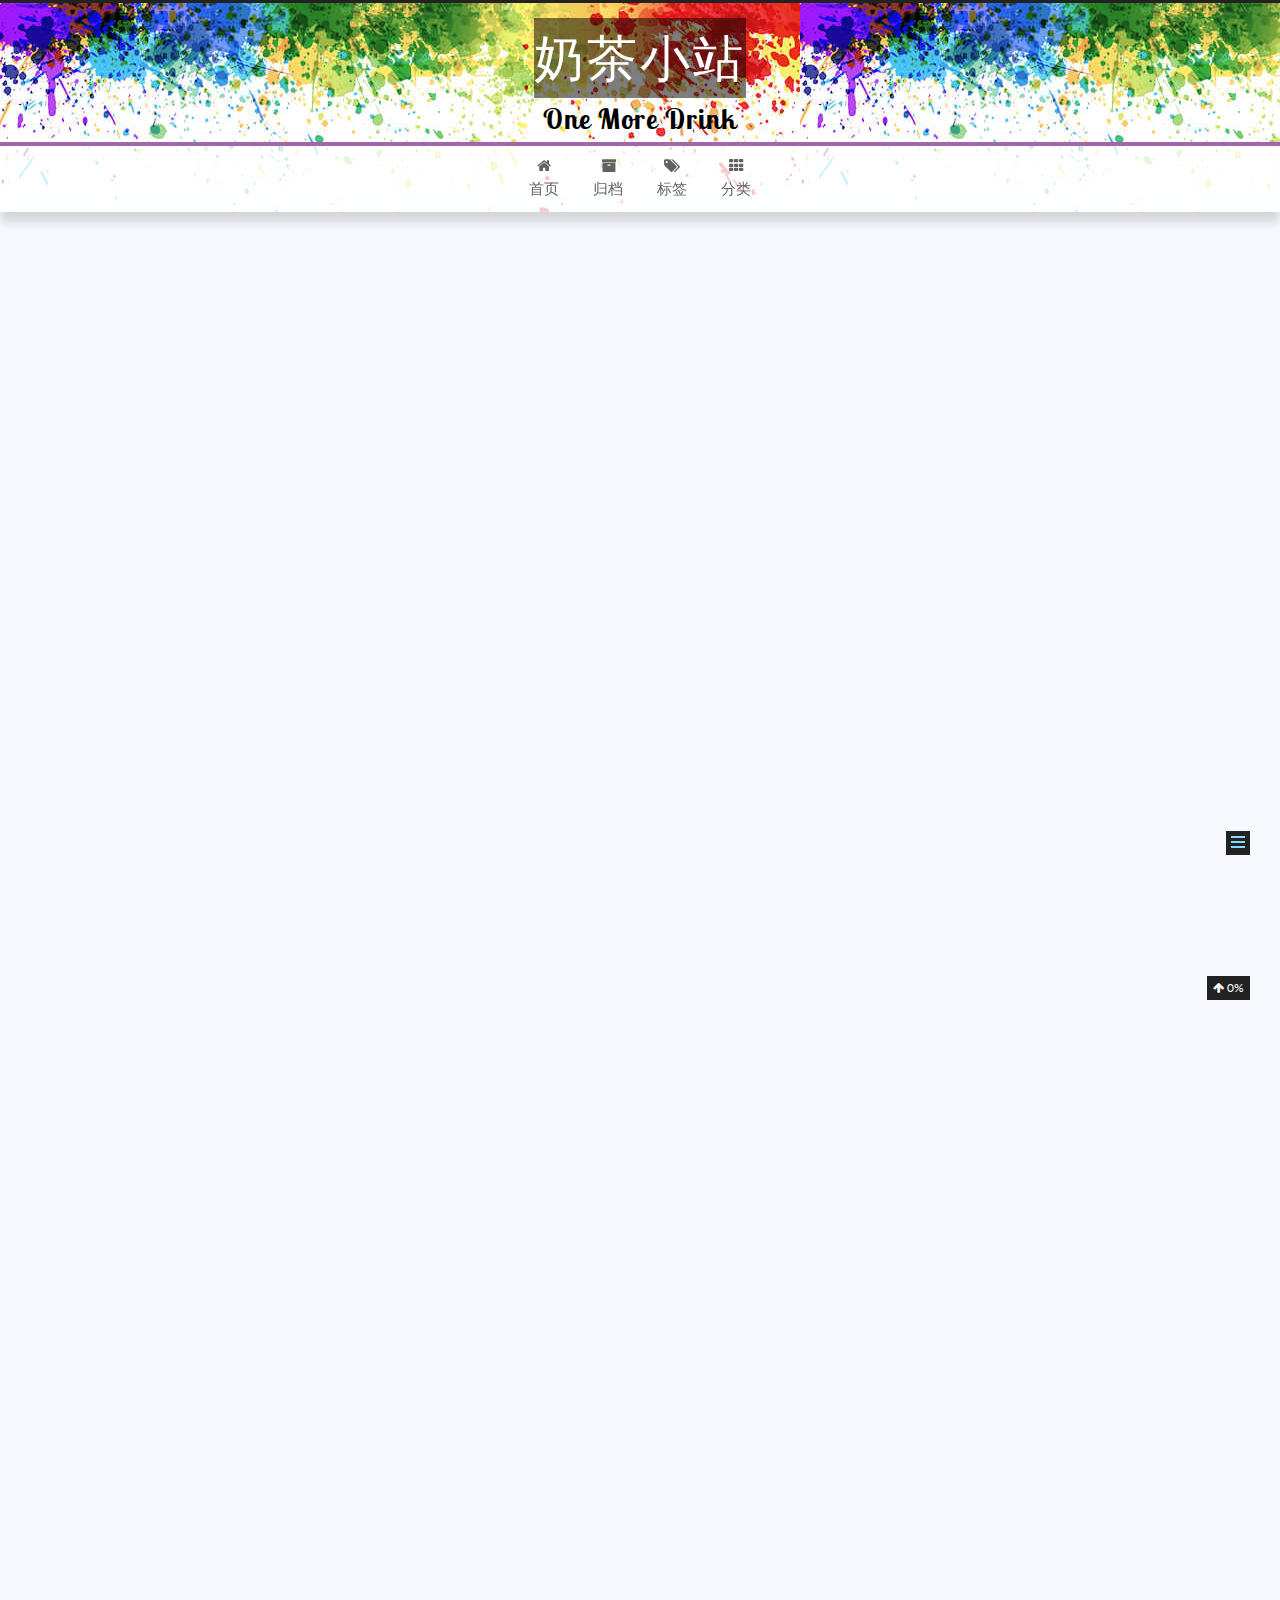
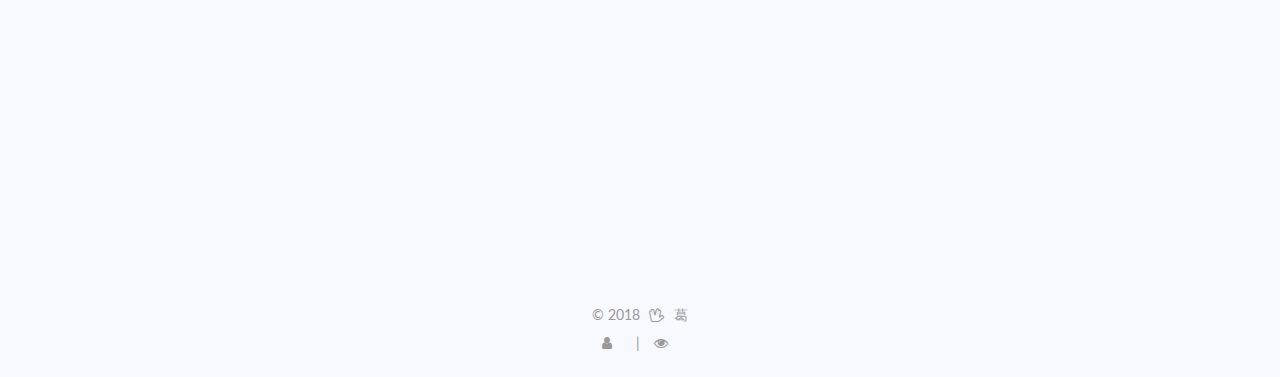
<file: 2018/02/28/post1/index.html>
<!DOCTYPE html>



  


<html class="theme-next muse use-motion" lang="zh-Hans">
<head>
  <meta charset="UTF-8"/>
<meta http-equiv="X-UA-Compatible" content="IE=edge" />
<meta name="viewport" content="width=device-width, initial-scale=1, maximum-scale=1"/>
<meta name="theme-color" content="#222">









<meta http-equiv="Cache-Control" content="no-transform" />
<meta http-equiv="Cache-Control" content="no-siteapp" />















  
  
  <link href="/lib/fancybox/source/jquery.fancybox.css?v=2.1.5" rel="stylesheet" type="text/css" />




  
  
  
  

  
    
    
  

  

  

  
    
      
    

    
  

  

  
    
    
    <link href="//fonts.googleapis.com/css?family=Lato:300,300italic,400,400italic,700,700italic|Lobster Two:300,300italic,400,400italic,700,700italic&subset=latin,latin-ext" rel="stylesheet" type="text/css">
  






<link href="/lib/font-awesome/css/font-awesome.min.css?v=4.6.2" rel="stylesheet" type="text/css" />

<link href="/css/main.css?v=5.1.2" rel="stylesheet" type="text/css" />


  <meta name="keywords" content="Game," />








  <link rel="shortcut icon" type="image/x-icon" href="/images/favicon.ico?v=5.1.2" />






<meta name="description" content="从游戏中垂直同步选项的选项来聊一聊屏幕的刷新率和显卡性能的关系">
<meta name="keywords" content="Game">
<meta property="og:type" content="article">
<meta property="og:title" content="浅谈游戏中的垂直同步">
<meta property="og:url" content="https://smithjose.github.io/2018/02/28/post1/index.html">
<meta property="og:site_name" content="奶茶小站">
<meta property="og:description" content="从游戏中垂直同步选项的选项来聊一聊屏幕的刷新率和显卡性能的关系">
<meta property="og:locale" content="zh-Hans">
<meta property="og:updated_time" content="2018-02-28T06:30:06.756Z">
<meta name="twitter:card" content="summary">
<meta name="twitter:title" content="浅谈游戏中的垂直同步">
<meta name="twitter:description" content="从游戏中垂直同步选项的选项来聊一聊屏幕的刷新率和显卡性能的关系">



<script type="text/javascript" id="hexo.configurations">
  var NexT = window.NexT || {};
  var CONFIG = {
    root: '/',
    scheme: 'Muse',
    sidebar: {"position":"left","display":"post","offset":12,"offset_float":12,"b2t":false,"scrollpercent":true,"onmobile":true},
    fancybox: true,
    tabs: true,
    motion: true,
    duoshuo: {
      userId: '0',
      author: '博主'
    },
    algolia: {
      applicationID: '',
      apiKey: '',
      indexName: '',
      hits: {"per_page":10},
      labels: {"input_placeholder":"Search for Posts","hits_empty":"We didn't find any results for the search: ${query}","hits_stats":"${hits} results found in ${time} ms"}
    }
  };
</script>



  <link rel="canonical" href="https://smithjose.github.io/2018/02/28/post1/"/>





  <title>浅谈游戏中的垂直同步 | 奶茶小站</title>
  














</head>

<body itemscope itemtype="http://schema.org/WebPage" lang="zh-Hans">

  
  
    
  

  <div class="container sidebar-position-left page-post-detail ">
    <div class="headband"></div>

    <header id="header" class="header" itemscope itemtype="http://schema.org/WPHeader">
      <div class="header-inner"><div class="site-brand-wrapper">
  <div class="site-meta ">
    

    <div class="custom-logo-site-title">
      <a href="/"  class="brand" rel="start">
        <span class="logo-line-before"><i></i></span>
        <span class="site-title">奶茶小站</span>
        <span class="logo-line-after"><i></i></span>
      </a>
    </div>
      
        <p class="site-subtitle">One More Drink</p>
      
  </div>

  <div class="site-nav-toggle">
    <button>
      <span class="btn-bar"></span>
      <span class="btn-bar"></span>
      <span class="btn-bar"></span>
    </button>
  </div>
</div>

<nav class="site-nav">
  

  
    <ul id="menu" class="menu">
      
        
        <li class="menu-item menu-item-home">
          <a href="/" rel="section">
            
              <i class="menu-item-icon fa fa-fw fa-home"></i> <br />
            
            首页
          </a>
        </li>
      
        
        <li class="menu-item menu-item-archives">
          <a href="/archives" rel="section">
            
              <i class="menu-item-icon fa fa-fw fa-archive"></i> <br />
            
            归档
          </a>
        </li>
      
        
        <li class="menu-item menu-item-tags">
          <a href="/tags" rel="section">
            
              <i class="menu-item-icon fa fa-fw fa-tags"></i> <br />
            
            标签
          </a>
        </li>
      
        
        <li class="menu-item menu-item-categories">
          <a href="/categories" rel="section">
            
              <i class="menu-item-icon fa fa-fw fa-th"></i> <br />
            
            分类
          </a>
        </li>
      

      
    </ul>
  

  
</nav>



 </div>
    </header>

    <main id="main" class="main">
      <div class="main-inner">
        <div class="content-wrap">
          <div id="content" class="content">
            

  <div id="posts" class="posts-expand">
    

  

  
  
  

  <article class="post post-type-normal" itemscope itemtype="http://schema.org/Article">
  
  
  
  <div class="post-block">
    <link itemprop="mainEntityOfPage" href="https://smithjose.github.io/2018/02/28/post1/">

    <span hidden itemprop="author" itemscope itemtype="http://schema.org/Person">
      <meta itemprop="name" content="葛">
      <meta itemprop="description" content="">
      <meta itemprop="image" content="/images/icon.gif">
    </span>

    <span hidden itemprop="publisher" itemscope itemtype="http://schema.org/Organization">
      <meta itemprop="name" content="奶茶小站">
    </span>

    
      <header class="post-header">

        
        
          <h1 class="post-title" itemprop="name headline">浅谈游戏中的垂直同步</h1>
        

        <div class="post-meta">
          <span class="post-time">
            
              <span class="post-meta-item-icon">
                <i class="fa fa-calendar-o"></i>
              </span>
              
                <span class="post-meta-item-text">发表于</span>
              
              <time title="创建于" itemprop="dateCreated datePublished" datetime="2018-02-28T10:49:57+08:00">
                2018-02-28
              </time>
            

            

            
          </span>

          
            <span class="post-category" >
            
              <span class="post-meta-divider">|</span>
            
              <span class="post-meta-item-icon">
                <i class="fa fa-folder-o"></i>
              </span>
              
                <span class="post-meta-item-text">分类于</span>
              
              
                <span itemprop="about" itemscope itemtype="http://schema.org/Thing">
                  <a href="/categories/Game/" itemprop="url" rel="index">
                    <span itemprop="name">Game</span>
                  </a>
                </span>

                
                
              
            </span>
          

          
            
          

          
          
             <span id="/2018/02/28/post1/" class="leancloud_visitors" data-flag-title="浅谈游戏中的垂直同步">
               <span class="post-meta-divider">|</span>
               <span class="post-meta-item-icon">
                 <i class="fa fa-eye"></i>
               </span>
               
                 <span class="post-meta-item-text">阅读次数 </span>
               
                 <span class="leancloud-visitors-count"></span>
             </span>
          

          

          
            <div class="post-wordcount">
              
                
                  <span class="post-meta-divider">|</span>
                
                <span class="post-meta-item-icon">
                  <i class="fa fa-file-word-o"></i>
                </span>
                
                  <span class="post-meta-item-text">字数统计</span>
                
                <span title="字数统计">
                  1,030
                </span>
              

              

              
            </div>
          

          

        </div>
      </header>
    

    
    
    
    <div class="post-body" itemprop="articleBody">

      
      

      
        <p></p><p class="description"></p><br>从游戏中垂直同步选项的选项来聊一聊屏幕的刷新率和显卡性能的关系<br><a id="more"></a><p></p>
<h2 id="游戏中的垂直同步选项"><a href="#游戏中的垂直同步选项" class="headerlink" title="游戏中的垂直同步选项"></a>游戏中的垂直同步选项</h2><blockquote>
<p>很多游戏中都设置有游戏最高的FPS限制，同时还有一个选项就是垂直同步。但是这两个选项都只能而这选其一。就是如果打开了垂直同步就不能设置最高的FPS值。那接下来就来谈一谈垂直同步到底是什么，是会提升自己的游戏体验，还是会降低游戏体验呢。</p>
</blockquote>
<h2 id="CRT显示器中的水平同步信号和垂直同步信号"><a href="#CRT显示器中的水平同步信号和垂直同步信号" class="headerlink" title="CRT显示器中的水平同步信号和垂直同步信号"></a>CRT显示器中的水平同步信号和垂直同步信号</h2><blockquote>
<p>CRT显示器显示一张图像是通过单个的像素在水平方向的平铺会有一条水平扫描线，水平扫描线在垂直方向的堆积就形成了一张完整的图像。<br>每次CRT显示器扫描完一行之后，就会生成一个水平同步脉冲，这个脉冲就是告知电子枪一行已经扫描完了，要开始重新开始扫描新的一行了。可以说水平同步脉冲式加在两个扫描行之间的。<br>每次CRT显示器扫描完一张图片之后，就会生成一个垂直同步的脉冲，这个脉冲用来告诉电子枪，新的一页已经扫描完成了，这样电子枪就开始扫描重新指向屏幕最顶端，开始扫描新的一页。可以说垂直同步信号是加在两个页面中间的。<br>（其实我也不知道水平同步信号和垂直同步信号是谁产生发给谁的，但是我先就这么理解着，以后知道了，再修改过来，不会影响大局）</p>
</blockquote>
<h2 id="显示器的刷新率和显卡发送给显示器图片信息的频率"><a href="#显示器的刷新率和显卡发送给显示器图片信息的频率" class="headerlink" title="显示器的刷新率和显卡发送给显示器图片信息的频率"></a>显示器的刷新率和显卡发送给显示器图片信息的频率</h2><blockquote>
<p>一般显示器的刷新率是60HZ（每秒钟显示60张图片）（当然现在有专门为了电子竞技而制作的高刷新率的显示器，144hz，240hz等等），但是显卡的性能在逐年的提升，每秒中能计算出来的图片的速度也加快了很多，早就超过了一般的显示器的刷新率。这样在没有开启垂直同步选项的情况下，显卡就不会理会显示器发送来的垂直同步信号，自己尽最大能力来生成图像，并将生成的图像发送给显示器，如果显卡每秒能生成200帧，而显示器每秒只能绘制50帧，那么显示器最后显示出来的只是第1帧，第4帧，第7帧…，这样就出现了明显的掉帧现象，画面就会很跳跃。<br>在开启了垂直同步之后，显卡只有在收到显示器发送来的垂直同步信号之后才给显示器发送图片信息（我也不知道是不是显示器给显卡发送垂直同步信息，但是这在理解上市没有问题的，以后深入研究之后，再回来补充），这样显示器的刷新率就会成为限制游戏FPS的瓶颈，但是游戏的流畅度会有很大程度的提升。</p>
</blockquote>
<h2 id="那是不是什么游戏都应该开启垂直同步呢"><a href="#那是不是什么游戏都应该开启垂直同步呢" class="headerlink" title="那是不是什么游戏都应该开启垂直同步呢"></a>那是不是什么游戏都应该开启垂直同步呢</h2><blockquote>
<p>也不是所有的游戏都应该开启垂直同步（说的是显示器刷新率在60hz，如果你是144hz这种高刷新率的显示器完全可以不开），有些很需要反应速度的游戏，像cs之类的，不开启垂直同步，虽然会有一定程度的跳帧，但是会让你在对枪的过程中有更快的反应时间。（其实换句话说高帧率，人眼已经发现不了区别了，但是人的手是可以感觉到的）。所以如果是需求极快反应速度的枪战游戏，还是应该关闭垂直同步（我觉得高玩还是应该买高刷新率的显示器）。</p>
</blockquote>

      
    </div>
    
    
    

    

    

    

    <footer class="post-footer">
      
        <div class="post-tags">
          
            <a href="/tags/Game/" rel="tag"># Game</a>
          
        </div>
      

      
      
      

      
        <div class="post-nav">
          <div class="post-nav-next post-nav-item">
            
              <a href="/2018/01/08/log/" rel="next" title="工作记录">
                <i class="fa fa-chevron-left"></i> 工作记录
              </a>
            
          </div>

          <span class="post-nav-divider"></span>

          <div class="post-nav-prev post-nav-item">
            
          </div>
        </div>
      

      
      
    </footer>
  </div>
  
  
  
  </article>



    <div class="post-spread">
      
    </div>
  </div>


          </div>
          


          
  <div class="comments" id="comments">
    
      <div id="lv-container" data-id="city" data-uid="MTAyMC8zMjc0OS85MzEw"></div>
    
  </div>


        </div>
        
          
  
  <div class="sidebar-toggle">
    <div class="sidebar-toggle-line-wrap">
      <span class="sidebar-toggle-line sidebar-toggle-line-first"></span>
      <span class="sidebar-toggle-line sidebar-toggle-line-middle"></span>
      <span class="sidebar-toggle-line sidebar-toggle-line-last"></span>
    </div>
  </div>

  <aside id="sidebar" class="sidebar">
    
      <div id="sidebar-dimmer"></div>
    
    <div class="sidebar-inner">

      

      
        <ul class="sidebar-nav motion-element">
          <li class="sidebar-nav-toc sidebar-nav-active" data-target="post-toc-wrap" >
            文章目录
          </li>
          <li class="sidebar-nav-overview" data-target="site-overview">
            站点概览
          </li>
        </ul>
      

      <section class="site-overview sidebar-panel">
        <div class="site-author motion-element" itemprop="author" itemscope itemtype="http://schema.org/Person">
          <img class="site-author-image" itemprop="image"
               src="/images/icon.gif"
               alt="葛" />
          <p class="site-author-name" itemprop="name">葛</p>
           
              <p class="site-description motion-element" itemprop="description">葛 指 导</p>
          
        </div>
        <nav class="site-state motion-element">

          
            <div class="site-state-item site-state-posts">
              <a href="/archives">
                <span class="site-state-item-count">2</span>
                <span class="site-state-item-name">日志</span>
              </a>
            </div>
          

          
            
            
            <div class="site-state-item site-state-categories">
              <a href="/categories/index.html">
                <span class="site-state-item-count">2</span>
                <span class="site-state-item-name">分类</span>
              </a>
            </div>
          

          
            
            
            <div class="site-state-item site-state-tags">
              <a href="/tags/index.html">
                <span class="site-state-item-count">2</span>
                <span class="site-state-item-name">标签</span>
              </a>
            </div>
          

        </nav>

        

        <div class="links-of-author motion-element">
          
        </div>

        
        

        
        

        
<div id="days"></div>
</script>
<script language="javascript">
function show_date_time(){
window.setTimeout("show_date_time()", 1000);
BirthDay=new Date("12/26/2017 15:00:00");
today=new Date();
timeold=(today.getTime()-BirthDay.getTime());
sectimeold=timeold/1000
secondsold=Math.floor(sectimeold);
msPerDay=24*60*60*1000
e_daysold=timeold/msPerDay
daysold=Math.floor(e_daysold);
e_hrsold=(e_daysold-daysold)*24;
hrsold=setzero(Math.floor(e_hrsold));
e_minsold=(e_hrsold-hrsold)*60;
minsold=setzero(Math.floor((e_hrsold-hrsold)*60));
seconds=setzero(Math.floor((e_minsold-minsold)*60));
document.getElementById('days').innerHTML="已运行"+daysold+"天"+hrsold+"小时"+minsold+"分"+seconds+"秒";
}
function setzero(i){
if (i<10)
{i="0" + i};
return i;
}
show_date_time();
</script>


      </section>

      
      <!--noindex-->
        <section class="post-toc-wrap motion-element sidebar-panel sidebar-panel-active">
          <div class="post-toc">

            
              
            

            
              <div class="post-toc-content"><ol class="nav"><li class="nav-item nav-level-2"><a class="nav-link" href="#游戏中的垂直同步选项"><span class="nav-number">1.</span> <span class="nav-text">游戏中的垂直同步选项</span></a></li><li class="nav-item nav-level-2"><a class="nav-link" href="#CRT显示器中的水平同步信号和垂直同步信号"><span class="nav-number">2.</span> <span class="nav-text">CRT显示器中的水平同步信号和垂直同步信号</span></a></li><li class="nav-item nav-level-2"><a class="nav-link" href="#显示器的刷新率和显卡发送给显示器图片信息的频率"><span class="nav-number">3.</span> <span class="nav-text">显示器的刷新率和显卡发送给显示器图片信息的频率</span></a></li><li class="nav-item nav-level-2"><a class="nav-link" href="#那是不是什么游戏都应该开启垂直同步呢"><span class="nav-number">4.</span> <span class="nav-text">那是不是什么游戏都应该开启垂直同步呢</span></a></li></ol></div>
            

          </div>
        </section>
      <!--/noindex-->
      

      

    </div>
  </aside>


        
      </div>
    </main>

    <footer id="footer" class="footer">
      <div class="footer-inner">
        <div class="copyright" >
  
  &copy; 
  <span itemprop="copyrightYear">2018</span>
  <span class="with-love">
    <i class="fa fa-hand-spock-o"></i>
  </span>
  <span class="author" itemprop="copyrightHolder">葛</span>
</div>



        
<div class="busuanzi-count">
  <script async src="https://dn-lbstatics.qbox.me/busuanzi/2.3/busuanzi.pure.mini.js"></script>

  
    <span class="site-uv">
      <i class="fa fa-user"></i>
      <span class="busuanzi-value" id="busuanzi_value_site_uv"></span>
      
    </span>
  

  
    <span class="site-pv">
      <i class="fa fa-eye"></i>
      <span class="busuanzi-value" id="busuanzi_value_site_pv"></span>
      
    </span>
  
</div>


        
      </div>
    </footer>

    
      <div class="back-to-top">
        <i class="fa fa-arrow-up"></i>
        
          <span id="scrollpercent"><span>0</span>%</span>
        
      </div>
    

  </div>

  

<script type="text/javascript">
  if (Object.prototype.toString.call(window.Promise) !== '[object Function]') {
    window.Promise = null;
  }
</script>









  












  
  <script type="text/javascript" src="/lib/jquery/index.js?v=2.1.3"></script>

  
  <script type="text/javascript" src="/lib/fastclick/lib/fastclick.min.js?v=1.0.6"></script>

  
  <script type="text/javascript" src="/lib/jquery_lazyload/jquery.lazyload.js?v=1.9.7"></script>

  
  <script type="text/javascript" src="/lib/velocity/velocity.min.js?v=1.2.1"></script>

  
  <script type="text/javascript" src="/lib/velocity/velocity.ui.min.js?v=1.2.1"></script>

  
  <script type="text/javascript" src="/lib/fancybox/source/jquery.fancybox.pack.js?v=2.1.5"></script>


  


  <script type="text/javascript" src="/js/src/utils.js?v=5.1.2"></script>

  <script type="text/javascript" src="/js/src/motion.js?v=5.1.2"></script>



  
  

  
  <script type="text/javascript" src="/js/src/scrollspy.js?v=5.1.2"></script>
<script type="text/javascript" src="/js/src/post-details.js?v=5.1.2"></script>



  


  <script type="text/javascript" src="/js/src/bootstrap.js?v=5.1.2"></script>



  


  




	





  





  
    <script type="text/javascript">
      (function(d, s) {
        var j, e = d.getElementsByTagName(s)[0];
        if (typeof LivereTower === 'function') { return; }
        j = d.createElement(s);
        j.src = 'https://cdn-city.livere.com/js/embed.dist.js';
        j.async = true;
        e.parentNode.insertBefore(j, e);
      })(document, 'script');
    </script>
  






  





  

  
  <script src="https://cdn1.lncld.net/static/js/av-core-mini-0.6.4.js"></script>
  <script>AV.initialize("Mg4R4Oyx8QFDA667fnP1jEC1-gzGzoHsz", "mpOTpLt8paxQua0X42AcRxpo");</script>
  <script>
    function showTime(Counter) {
      var query = new AV.Query(Counter);
      var entries = [];
      var $visitors = $(".leancloud_visitors");

      $visitors.each(function () {
        entries.push( $(this).attr("id").trim() );
      });

      query.containedIn('url', entries);
      query.find()
        .done(function (results) {
          var COUNT_CONTAINER_REF = '.leancloud-visitors-count';

          if (results.length === 0) {
            $visitors.find(COUNT_CONTAINER_REF).text(0);
            return;
          }

          for (var i = 0; i < results.length; i++) {
            var item = results[i];
            var url = item.get('url');
            var time = item.get('time');
            var element = document.getElementById(url);

            $(element).find(COUNT_CONTAINER_REF).text(time);
          }
          for(var i = 0; i < entries.length; i++) {
            var url = entries[i];
            var element = document.getElementById(url);
            var countSpan = $(element).find(COUNT_CONTAINER_REF);
            if( countSpan.text() == '') {
              countSpan.text(0);
            }
          }
        })
        .fail(function (object, error) {
          console.log("Error: " + error.code + " " + error.message);
        });
    }

    function addCount(Counter) {
      var $visitors = $(".leancloud_visitors");
      var url = $visitors.attr('id').trim();
      var title = $visitors.attr('data-flag-title').trim();
      var query = new AV.Query(Counter);

      query.equalTo("url", url);
      query.find({
        success: function(results) {
          if (results.length > 0) {
            var counter = results[0];
            counter.fetchWhenSave(true);
            counter.increment("time");
            counter.save(null, {
              success: function(counter) {
                var $element = $(document.getElementById(url));
                $element.find('.leancloud-visitors-count').text(counter.get('time'));
              },
              error: function(counter, error) {
                console.log('Failed to save Visitor num, with error message: ' + error.message);
              }
            });
          } else {
            var newcounter = new Counter();
            /* Set ACL */
            var acl = new AV.ACL();
            acl.setPublicReadAccess(true);
            acl.setPublicWriteAccess(true);
            newcounter.setACL(acl);
            /* End Set ACL */
            newcounter.set("title", title);
            newcounter.set("url", url);
            newcounter.set("time", 1);
            newcounter.save(null, {
              success: function(newcounter) {
                var $element = $(document.getElementById(url));
                $element.find('.leancloud-visitors-count').text(newcounter.get('time'));
              },
              error: function(newcounter, error) {
                console.log('Failed to create');
              }
            });
          }
        },
        error: function(error) {
          console.log('Error:' + error.code + " " + error.message);
        }
      });
    }

    $(function() {
      var Counter = AV.Object.extend("Counter");
      if ($('.leancloud_visitors').length == 1) {
        addCount(Counter);
      } else if ($('.post-title-link').length > 1) {
        showTime(Counter);
      }
    });
  </script>



  

  

  

  

  

</body>
</html>
</file>
<file: css/main.css>
/* normalize.css v3.0.2 | MIT License | git.io/normalize */
html {
  font-family: sans-serif; /* 1 */
  -ms-text-size-adjust: 100%; /* 2 */
  -webkit-text-size-adjust: 100%; /* 2 */
}
body {
  margin: 0;
}
article,
aside,
details,
figcaption,
figure,
footer,
header,
hgroup,
main,
menu,
nav,
section,
summary {
  display: block;
}
audio,
canvas,
progress,
video {
  display: inline-block; /* 1 */
  vertical-align: baseline; /* 2 */
}
audio:not([controls]) {
  display: none;
  height: 0;
}
[hidden],
template {
  display: none;
}
a {
  background-color: transparent;
}
a:active,
a:hover {
  outline: 0;
}
abbr[title] {
  border-bottom: 1px dotted;
}
b,
strong {
  font-weight: bold;
}
dfn {
  font-style: italic;
}
h1 {
  font-size: 2em;
  margin: 0.67em 0;
}
mark {
  background: #ff0;
  color: #000;
}
small {
  font-size: 80%;
}
sub,
sup {
  font-size: 75%;
  line-height: 0;
  position: relative;
  vertical-align: baseline;
}
sup {
  top: -0.5em;
}
sub {
  bottom: -0.25em;
}
img {
  border: 0;
}
svg:not(:root) {
  overflow: hidden;
}
figure {
  margin: 1em 40px;
}
hr {
  -moz-box-sizing: content-box;
  box-sizing: content-box;
  height: 0;
}
pre {
  overflow: auto;
}
code,
kbd,
pre,
samp {
  font-family: monospace, monospace;
  font-size: 1em;
}
button,
input,
optgroup,
select,
textarea {
  color: inherit; /* 1 */
  font: inherit; /* 2 */
  margin: 0; /* 3 */
}
button {
  overflow: visible;
}
button,
select {
  text-transform: none;
}
button,
html input[type="button"],
input[type="reset"],
input[type="submit"] {
  -webkit-appearance: button; /* 2 */
  cursor: pointer; /* 3 */
}
button[disabled],
html input[disabled] {
  cursor: default;
}
button::-moz-focus-inner,
input::-moz-focus-inner {
  border: 0;
  padding: 0;
}
input {
  line-height: normal;
}
input[type="checkbox"],
input[type="radio"] {
  box-sizing: border-box; /* 1 */
  padding: 0; /* 2 */
}
input[type="number"]::-webkit-inner-spin-button,
input[type="number"]::-webkit-outer-spin-button {
  height: auto;
}
input[type="search"] {
  -webkit-appearance: textfield; /* 1 */
  -moz-box-sizing: content-box;
  -webkit-box-sizing: content-box; /* 2 */
  box-sizing: content-box;
}
input[type="search"]::-webkit-search-cancel-button,
input[type="search"]::-webkit-search-decoration {
  -webkit-appearance: none;
}
fieldset {
  border: 1px solid #c0c0c0;
  margin: 0 2px;
  padding: 0.35em 0.625em 0.75em;
}
legend {
  border: 0; /* 1 */
  padding: 0; /* 2 */
}
textarea {
  overflow: auto;
}
optgroup {
  font-weight: bold;
}
table {
  border-collapse: collapse;
  border-spacing: 0;
}
td,
th {
  padding: 0;
}
::selection {
  background: #262a30;
  color: #fff;
}
body {
  position: relative;
  font-family: 'Lato', "PingFang SC", "Microsoft YaHei", sans-serif;
  font-size: 14px;
  line-height: 2;
  color: #555;
  background: #fff;
}
@media (max-width: 767px) {
  body {
    padding-right: 0 !important;
  }
}
@media (min-width: 768px) and (max-width: 991px) {
  body {
    padding-right: 0 !important;
  }
}
@media (min-width: 1600px) {
  body {
    font-size: 16px;
  }
}
h1,
h2,
h3,
h4,
h5,
h6 {
  margin: 0;
  padding: 0;
  font-weight: bold;
  line-height: 1.5;
  font-family: 'Lato', "PingFang SC", "Microsoft YaHei", sans-serif;
}
h2,
h3,
h4,
h5,
h6 {
  margin: 20px 0 15px;
}
h1 {
  font-size: 22px;
}
@media (max-width: 767px) {
  h1 {
    font-size: 18px;
  }
}
h2 {
  font-size: 20px;
}
@media (max-width: 767px) {
  h2 {
    font-size: 16px;
  }
}
h3 {
  font-size: 18px;
}
@media (max-width: 767px) {
  h3 {
    font-size: 14px;
  }
}
h4 {
  font-size: 16px;
}
@media (max-width: 767px) {
  h4 {
    font-size: 12px;
  }
}
h5 {
  font-size: 14px;
}
@media (max-width: 767px) {
  h5 {
    font-size: 10px;
  }
}
h6 {
  font-size: 12px;
}
@media (max-width: 767px) {
  h6 {
    font-size: 8px;
  }
}
p {
  margin: 0 0 20px 0;
}
a {
  color: #555;
  text-decoration: none;
  border-bottom: 1px solid #999;
  word-wrap: break-word;
}
a:hover {
  color: #222;
  border-bottom-color: #222;
}
blockquote {
  margin: 0;
  padding: 0;
}
img {
  display: block;
  margin: auto;
  max-width: 100%;
  height: auto;
}
hr {
  margin: 40px 0;
  height: 3px;
  border: none;
  background-color: #ddd;
  background-image: repeating-linear-gradient(-45deg, #fff, #fff 4px, transparent 4px, transparent 8px);
}
blockquote {
  padding: 0 15px;
  color: #666;
  border-left: 4px solid #ddd;
}
blockquote cite::before {
  content: "-";
  padding: 0 5px;
}
dt {
  font-weight: 700;
}
dd {
  margin: 0;
  padding: 0;
}
.text-left {
  text-align: left;
}
.text-center {
  text-align: center;
}
.text-right {
  text-align: right;
}
.text-justify {
  text-align: justify;
}
.text-nowrap {
  white-space: nowrap;
}
.text-lowercase {
  text-transform: lowercase;
}
.text-uppercase {
  text-transform: uppercase;
}
.text-capitalize {
  text-transform: capitalize;
}
.center-block {
  display: block;
  margin-left: auto;
  margin-right: auto;
}
.clearfix:before,
.clearfix:after {
  content: " ";
  display: table;
}
.clearfix:after {
  clear: both;
}
.pullquote {
  width: 45%;
}
.pullquote.left {
  float: left;
  margin-left: 5px;
  margin-right: 10px;
}
.pullquote.right {
  float: right;
  margin-left: 10px;
  margin-right: 5px;
}
.affix.affix.affix {
  position: fixed;
}
.translation {
  margin-top: -20px;
  font-size: 14px;
  color: #999;
}
.scrollbar-measure {
  width: 100px;
  height: 100px;
  overflow: scroll;
  position: absolute;
  top: -9999px;
}
.use-motion .motion-element {
  opacity: 0;
}
table {
  margin: 20px 0;
  width: 100%;
  border-collapse: collapse;
  border-spacing: 0;
  border: 1px solid #ddd;
  font-size: 14px;
  table-layout: fixed;
  word-wrap: break-all;
}
table>tbody>tr:nth-of-type(odd) {
  background-color: #f9f9f9;
}
table>tbody>tr:hover {
  background-color: #f5f5f5;
}
caption,
th,
td {
  padding: 8px;
  text-align: left;
  vertical-align: middle;
  font-weight: normal;
}
th,
td {
  border-bottom: 3px solid #ddd;
  border-right: 1px solid #eee;
}
th {
  padding-bottom: 10px;
  font-weight: 700;
}
td {
  border-bottom-width: 1px;
}
html,
body {
  height: 100%;
}
.container {
  position: relative;
  min-height: 100%;
}
.header-inner {
  margin: 0 auto;
  padding: 100px 0 70px;
  width: 700px;
}
@media (min-width: 1600px) {
  .container .header-inner {
    width: 900px;
  }
}
.main {
  padding-bottom: 150px;
}
.main-inner {
  margin: 0 auto;
  width: 700px;
}
@media (min-width: 1600px) {
  .container .main-inner {
    width: 900px;
  }
}
.footer {
  position: absolute;
  left: 0;
  bottom: 0;
  width: 100%;
  min-height: 50px;
}
.footer-inner {
  box-sizing: border-box;
  margin: 20px auto;
  width: 700px;
}
@media (min-width: 1600px) {
  .container .footer-inner {
    width: 900px;
  }
}
pre,
.highlight {
  overflow: auto;
  margin: 20px 0;
  padding: 0;
  font-size: 13px;
  color: #4d4d4c;
  background: #f7f7f7;
  line-height: 1.6;
}
pre,
code {
  font-family: consolas, Menlo, "PingFang SC", "Microsoft YaHei", monospace;
}
code {
  padding: 2px 4px;
  word-wrap: break-word;
  color: #555;
  background: #eee;
  border-radius: 3px;
  font-size: 13px;
}
pre code {
  padding: 0;
  color: #4d4d4c;
  background: none;
  text-shadow: none;
}
.highlight {
  border-radius: 1px;
}
.highlight pre {
  border: none;
  margin: 0;
  padding: 10px 0;
}
.highlight table {
  margin: 0;
  width: auto;
  border: none;
}
.highlight td {
  border: none;
  padding: 0;
}
.highlight figcaption {
  font-size: 1em;
  color: #4d4d4c;
  line-height: 1em;
  margin-bottom: 1em;
}
.highlight figcaption:before,
.highlight figcaption:after {
  content: " ";
  display: table;
}
.highlight figcaption:after {
  clear: both;
}
.highlight figcaption a {
  float: right;
  color: #4d4d4c;
}
.highlight figcaption a:hover {
  border-bottom-color: #4d4d4c;
}
.highlight .gutter pre {
  padding-left: 10px;
  padding-right: 10px;
  color: #869194;
  text-align: right;
  background-color: #eff2f3;
}
.highlight .code pre {
  width: 100%;
  padding-left: 10px;
  padding-right: 10px;
  background-color: #f7f7f7;
}
.highlight .line {
  height: 20px;
}
.gutter {
  -webkit-user-select: none;
  -moz-user-select: none;
  -ms-user-select: none;
  user-select: none;
}
.gist table {
  width: auto;
}
.gist table td {
  border: none;
}
pre .deletion {
  background: #fdd;
}
pre .addition {
  background: #dfd;
}
pre .meta {
  color: #8959a8;
}
pre .comment {
  color: #8e908c;
}
pre .variable,
pre .attribute,
pre .tag,
pre .regexp,
pre .ruby .constant,
pre .xml .tag .title,
pre .xml .pi,
pre .xml .doctype,
pre .html .doctype,
pre .css .id,
pre .css .class,
pre .css .pseudo {
  color: #c82829;
}
pre .number,
pre .preprocessor,
pre .built_in,
pre .literal,
pre .params,
pre .constant,
pre .command {
  color: #f5871f;
}
pre .ruby .class .title,
pre .css .rules .attribute,
pre .string,
pre .value,
pre .inheritance,
pre .header,
pre .ruby .symbol,
pre .xml .cdata,
pre .special,
pre .number,
pre .formula {
  color: #718c00;
}
pre .title,
pre .css .hexcolor {
  color: #3e999f;
}
pre .function,
pre .python .decorator,
pre .python .title,
pre .ruby .function .title,
pre .ruby .title .keyword,
pre .perl .sub,
pre .javascript .title,
pre .coffeescript .title {
  color: #4271ae;
}
pre .keyword,
pre .javascript .function {
  color: #8959a8;
}
.full-image.full-image.full-image {
  border: none;
  max-width: 100%;
  width: auto;
  margin: 20px auto;
}
@media (min-width: 992px) {
  .full-image.full-image.full-image {
    max-width: none;
    width: 110%;
    margin: 25px -5%;
  }
}
.blockquote-center,
.page-home .post-type-quote blockquote,
.page-post-detail .post-type-quote blockquote {
  position: relative;
  margin: 40px 0;
  padding: 0;
  border-left: none;
  text-align: center;
}
.blockquote-center::before,
.page-home .post-type-quote blockquote::before,
.page-post-detail .post-type-quote blockquote::before,
.blockquote-center::after,
.page-home .post-type-quote blockquote::after,
.page-post-detail .post-type-quote blockquote::after {
  position: absolute;
  content: ' ';
  display: block;
  width: 100%;
  height: 24px;
  opacity: 0.2;
  background-repeat: no-repeat;
  background-position: 0 -6px;
  background-size: 22px 22px;
}
.blockquote-center::before,
.page-home .post-type-quote blockquote::before,
.page-post-detail .post-type-quote blockquote::before {
  top: -20px;
  background-image: url("../images/quote-l.svg");
  border-top: 1px solid #ccc;
}
.blockquote-center::after,
.page-home .post-type-quote blockquote::after,
.page-post-detail .post-type-quote blockquote::after {
  bottom: -20px;
  background-image: url("../images/quote-r.svg");
  border-bottom: 1px solid #ccc;
  background-position: 100% 8px;
}
.blockquote-center p,
.page-home .post-type-quote blockquote p,
.page-post-detail .post-type-quote blockquote p,
.blockquote-center div,
.page-home .post-type-quote blockquote div,
.page-post-detail .post-type-quote blockquote div {
  text-align: center;
}
.post .post-body .group-picture img {
  box-sizing: border-box;
  padding: 0 3px;
  border: none;
}
.post .group-picture-row {
  overflow: hidden;
  margin-top: 6px;
}
.post .group-picture-row:first-child {
  margin-top: 0;
}
.post .group-picture-column {
  float: left;
}
.page-post-detail .post-body .group-picture-column {
  float: none;
  margin-top: 10px;
  width: auto !important;
}
.page-post-detail .post-body .group-picture-column img {
  margin: 0 auto;
}
.page-archive .group-picture-container {
  overflow: hidden;
}
.page-archive .group-picture-row {
  float: left;
}
.page-archive .group-picture-row:first-child {
  margin-top: 6px;
}
.page-archive .group-picture-column {
  max-width: 150px;
  max-height: 150px;
}
.post-body .note {
  position: relative;
  padding: 15px;
  margin-bottom: 20px;
  border: 1px solid #eee;
  border-left-width: 5px;
  border-radius: 3px;
}
.post-body .note h2,
.post-body .note h3,
.post-body .note h4,
.post-body .note h5,
.post-body .note h6 {
  margin-top: 0;
  margin-bottom: 0;
  border-bottom: initial;
  padding-top: 0 !important;
}
.post-body .note p:first-child,
.post-body .note ul:first-child,
.post-body .note ol:first-child,
.post-body .note table:first-child,
.post-body .note pre:first-child,
.post-body .note blockquote:first-child {
  margin-top: 0;
}
.post-body .note p:last-child,
.post-body .note ul:last-child,
.post-body .note ol:last-child,
.post-body .note table:last-child,
.post-body .note pre:last-child,
.post-body .note blockquote:last-child {
  margin-bottom: 0;
}
.post-body .note.default {
  border-left-color: #777;
}
.post-body .note.default h2,
.post-body .note.default h3,
.post-body .note.default h4,
.post-body .note.default h5,
.post-body .note.default h6 {
  color: #777;
}
.post-body .note.primary {
  border-left-color: #6f42c1;
}
.post-body .note.primary h2,
.post-body .note.primary h3,
.post-body .note.primary h4,
.post-body .note.primary h5,
.post-body .note.primary h6 {
  color: #6f42c1;
}
.post-body .note.info {
  border-left-color: #428bca;
}
.post-body .note.info h2,
.post-body .note.info h3,
.post-body .note.info h4,
.post-body .note.info h5,
.post-body .note.info h6 {
  color: #428bca;
}
.post-body .note.success {
  border-left-color: #5cb85c;
}
.post-body .note.success h2,
.post-body .note.success h3,
.post-body .note.success h4,
.post-body .note.success h5,
.post-body .note.success h6 {
  color: #5cb85c;
}
.post-body .note.warning {
  border-left-color: #f0ad4e;
}
.post-body .note.warning h2,
.post-body .note.warning h3,
.post-body .note.warning h4,
.post-body .note.warning h5,
.post-body .note.warning h6 {
  color: #f0ad4e;
}
.post-body .note.danger {
  border-left-color: #d9534f;
}
.post-body .note.danger h2,
.post-body .note.danger h3,
.post-body .note.danger h4,
.post-body .note.danger h5,
.post-body .note.danger h6 {
  color: #d9534f;
}
.post-body .label {
  display: inline;
  padding: 0 2px;
  white-space: nowrap;
}
.post-body .label.default {
  background-color: #f0f0f0;
}
.post-body .label.primary {
  background-color: #efe6f7;
}
.post-body .label.info {
  background-color: #e5f2f8;
}
.post-body .label.success {
  background-color: #e7f4e9;
}
.post-body .label.warning {
  background-color: #fcf6e1;
}
.post-body .label.danger {
  background-color: #fae8eb;
}
.post-body .tabs {
  position: relative;
  display: block;
  margin-bottom: 20px;
  padding-top: 10px;
}
.post-body .tabs ul.nav-tabs {
  margin: 0;
  padding: 0;
  display: flex;
  margin-bottom: -1px;
}
@media (max-width: 413px) {
  .post-body .tabs ul.nav-tabs {
    display: block;
    margin-bottom: 5px;
  }
}
.post-body .tabs ul.nav-tabs li.tab {
  list-style-type: none !important;
  margin: 0 0.25em 0 0;
  border-top: 3px solid transparent;
  border-left: 1px solid transparent;
  border-right: 1px solid transparent;
}
@media (max-width: 413px) {
  .post-body .tabs ul.nav-tabs li.tab {
    margin: initial;
    border-top: 1px solid transparent;
    border-left: 3px solid transparent;
    border-right: 1px solid transparent;
    border-bottom: 1px solid transparent;
  }
}
.post-body .tabs ul.nav-tabs li.tab a {
  outline: 0;
  border-bottom: initial;
  display: block;
  line-height: 1.8em;
  padding: 0.25em 0.75em;
  transition-duration: 0.2s;
  transition-timing-function: ease-out;
  transition-delay: 0s;
}
.post-body .tabs ul.nav-tabs li.tab a i {
  width: 1.285714285714286em;
}
.post-body .tabs ul.nav-tabs li.tab.active {
  border-top: 3px solid #fc6423;
  border-left: 1px solid #ddd;
  border-right: 1px solid #ddd;
  background-color: #fff;
}
@media (max-width: 413px) {
  .post-body .tabs ul.nav-tabs li.tab.active {
    border-top: 1px solid #ddd;
    border-left: 3px solid #fc6423;
    border-right: 1px solid #ddd;
    border-bottom: 1px solid #ddd;
  }
}
.post-body .tabs ul.nav-tabs li.tab.active a {
  cursor: default;
  color: #555;
}
.post-body .tabs .tab-content {
  background-color: #fff;
}
.post-body .tabs .tab-content .tab-pane {
  border: 1px solid #ddd;
  padding: 20px 20px 0 20px;
}
.post-body .tabs .tab-content .tab-pane:not(.active) {
  display: none !important;
}
.post-body .tabs .tab-content .tab-pane.active {
  display: block !important;
}
.btn {
  display: inline-block;
  padding: 0 20px;
  font-size: 14px;
  color: #fff;
  background: #222;
  border: 2px solid #222;
  text-decoration: none;
  border-radius: 0;
  transition-property: background-color;
  transition-duration: 0.2s;
  transition-timing-function: ease-in-out;
  transition-delay: 0s;
}
.btn:hover,
.post-button .btn:hover {
  border-color: #222;
  color: #222;
  background: #fff;
}
.btn-bar {
  display: block;
  width: 22px;
  height: 2px;
  background: #555;
  border-radius: 1px;
}
.btn-bar+.btn-bar {
  margin-top: 4px;
}
.pagination {
  margin: 120px 0 40px;
  text-align: center;
  border-top: 1px solid #eee;
}
.page-number-basic,
.pagination .prev,
.pagination .next,
.pagination .page-number,
.pagination .space {
  display: inline-block;
  position: relative;
  top: -1px;
  margin: 0 10px;
  padding: 0 10px;
  line-height: 30px;
}
@media (max-width: 767px) {
  .page-number-basic,
  .pagination .prev,
  .pagination .next,
  .pagination .page-number,
  .pagination .space {
    margin: 0 5px;
  }
}
.pagination .prev,
.pagination .next,
.pagination .page-number {
  border-bottom: 0;
  border-top: 1px solid #eee;
  transition-property: border-color;
  transition-duration: 0.2s;
  transition-timing-function: ease-in-out;
  transition-delay: 0s;
}
.pagination .prev:hover,
.pagination .next:hover,
.pagination .page-number:hover {
  border-top-color: #222;
}
.pagination .space {
  padding: 0;
  margin: 0;
}
.pagination .prev {
  margin-left: 0;
}
.pagination .next {
  margin-right: 0;
}
.pagination .page-number.current {
  color: #fff;
  background: #ccc;
  border-top-color: #ccc;
}
@media (max-width: 767px) {
  .pagination {
    border-top: none;
  }
  .pagination .prev,
  .pagination .next,
  .pagination .page-number {
    margin-bottom: 10px;
    border-top: 0;
    border-bottom: 1px solid #eee;
  }
  .pagination .prev:hover,
  .pagination .next:hover,
  .pagination .page-number:hover {
    border-bottom-color: #222;
  }
}
.comments {
  margin: 60px 20px 0;
}
.tag-cloud {
  text-align: center;
}
.tag-cloud a {
  display: inline-block;
  margin: 10px;
}
.back-to-top {
  box-sizing: border-box;
  position: fixed;
  bottom: -100px;
  right: 30px;
  z-index: 1050;
  padding: 0 6px;
  width: initial;
  background: #222;
  font-size: 12px;
  opacity: 1;
  color: #fff;
  cursor: pointer;
  text-align: center;
  -webkit-transform: translateZ(0);
  transition-property: bottom;
  transition-duration: 0.2s;
  transition-timing-function: ease-in-out;
  transition-delay: 0s;
}
@media (min-width: 768px) and (max-width: 991px) {
  .back-to-top {
    right: 20px;
    opacity: 0.8;
  }
}
@media (max-width: 767px) {
  .back-to-top {
    right: 20px;
    opacity: 0.8;
  }
}
.back-to-top.back-to-top-on {
  bottom: 19px;
}
.header {
  background: transparent;
}
.header-inner {
  position: relative;
}
.headband {
  height: 3px;
  background: #222;
}
.site-meta {
  margin: 0;
  text-align: center;
}
@media (max-width: 767px) {
  .site-meta {
    text-align: center;
  }
}
.brand {
  position: relative;
  display: inline-block;
  padding: 0 40px;
  color: #fff;
  background: #222;
  border-bottom: none;
}
.brand:hover {
  color: #fff;
}
.logo {
  display: inline-block;
  margin-right: 5px;
  line-height: 36px;
  vertical-align: top;
}
.site-title {
  display: inline-block;
  vertical-align: top;
  line-height: 36px;
  font-size: 20px;
  font-weight: normal;
  font-family: 'Lobster Two', 'Lato', "PingFang SC", "Microsoft YaHei", sans-serif;
}
.site-subtitle {
  margin-top: 10px;
  font-size: 13px;
  color: #999;
}
.use-motion .brand {
  opacity: 0;
}
.use-motion .logo,
.use-motion .site-title,
.use-motion .site-subtitle {
  opacity: 0;
  position: relative;
  top: -10px;
}
.site-nav-toggle {
  display: none;
  position: absolute;
  top: 10px;
  left: 10px;
}
@media (max-width: 767px) {
  .site-nav-toggle {
    display: block;
  }
}
.site-nav-toggle button {
  margin-top: 2px;
  padding: 9px 10px;
  background: transparent;
  border: none;
}
@media (max-width: 767px) {
  .site-nav {
    display: none;
    margin: 0 -10px;
    padding: 0 10px;
    clear: both;
    border-top: 1px solid #ddd;
  }
}
@media (min-width: 768px) and (max-width: 991px) {
  .site-nav {
    display: block !important;
  }
}
@media (min-width: 992px) {
  .site-nav {
    display: block !important;
  }
}
.menu {
  margin-top: 20px;
  padding-left: 0;
  text-align: center;
}
.menu .menu-item {
  display: inline-block;
  margin: 0 10px;
  list-style: none;
}
@media screen and (max-width: 767px) {
  .menu .menu-item {
    margin-top: 10px;
  }
}
.menu .menu-item a {
  display: block;
  font-size: 13px;
  line-height: inherit;
  border-bottom: 1px solid transparent;
  transition-property: border-color;
  transition-duration: 0.2s;
  transition-timing-function: ease-in-out;
  transition-delay: 0s;
}
.menu .menu-item a:hover {
  border-bottom-color: #222;
}
.menu .menu-item .fa {
  margin-right: 5px;
}
.use-motion .menu-item {
  opacity: 0;
}
.post-body {
  font-family: 'Lato', "PingFang SC", "Microsoft YaHei", sans-serif;
}
@media (max-width: 767px) {
  .post-body {
    word-break: break-word;
  }
}
.post-body .fancybox img {
  display: block !important;
  margin: 0 auto;
  cursor: pointer;
  cursor: zoom-in;
  cursor: -webkit-zoom-in;
}
.post-body .image-caption,
.post-body .figure .caption {
  margin: 10px auto 15px;
  text-align: center;
  font-size: 14px;
  color: #999;
  font-weight: bold;
  line-height: 1;
}
.post-sticky-flag {
  display: inline-block;
  font-size: 16px;
  -ms-transform: rotate(30deg);
  -webkit-transform: rotate(30deg);
  -moz-transform: rotate(30deg);
  -ms-transform: rotate(30deg);
  -o-transform: rotate(30deg);
  transform: rotate(30deg);
}
.posts-expand {
  padding-top: 40px;
}
@media (max-width: 767px) {
  .posts-expand {
    margin: 0 20px;
  }
  .post-body pre {
    padding: 10px;
  }
  .post-body pre .gutter pre {
    padding-right: 10px;
  }
  .post-body .highlight {
    margin-left: 0px;
    margin-right: 0px;
    padding: 0;
  }
  .post-body .highlight .gutter pre {
    padding-right: 10px;
  }
}
@media (min-width: 992px) {
  .posts-expand .post-body {
    text-align: justify;
  }
}
.posts-expand .post-body h2,
.posts-expand .post-body h3,
.posts-expand .post-body h4,
.posts-expand .post-body h5,
.posts-expand .post-body h6 {
  padding-top: 10px;
}
.posts-expand .post-body h2 .header-anchor,
.posts-expand .post-body h3 .header-anchor,
.posts-expand .post-body h4 .header-anchor,
.posts-expand .post-body h5 .header-anchor,
.posts-expand .post-body h6 .header-anchor {
  float: right;
  margin-left: 10px;
  color: #ccc;
  border-bottom-style: none;
  visibility: hidden;
}
.posts-expand .post-body h2 .header-anchor:hover,
.posts-expand .post-body h3 .header-anchor:hover,
.posts-expand .post-body h4 .header-anchor:hover,
.posts-expand .post-body h5 .header-anchor:hover,
.posts-expand .post-body h6 .header-anchor:hover {
  color: inherit;
}
.posts-expand .post-body h2:hover .header-anchor,
.posts-expand .post-body h3:hover .header-anchor,
.posts-expand .post-body h4:hover .header-anchor,
.posts-expand .post-body h5:hover .header-anchor,
.posts-expand .post-body h6:hover .header-anchor {
  visibility: visible;
}
.posts-expand .post-body ul li {
  list-style: circle;
}
.posts-expand .post-body img {
  box-sizing: border-box;
  margin: auto;
  padding: 3px;
  border: 1px solid #ddd;
}
.posts-expand .fancybox img {
  margin: 0 auto;
}
@media (max-width: 767px) {
  .posts-collapse {
    margin: 0 20px;
  }
  .posts-collapse .post-title,
  .posts-collapse .post-meta {
    display: block;
    width: auto;
    text-align: left;
  }
}
.posts-collapse {
  position: relative;
  z-index: 1010;
  margin-left: 55px;
}
.posts-collapse::after {
  content: " ";
  position: absolute;
  top: 20px;
  left: 0;
  margin-left: -2px;
  width: 4px;
  height: 100%;
  background: #f5f5f5;
  z-index: -1;
}
@media (max-width: 767px) {
  .posts-collapse {
    margin: 0 20px;
  }
}
.posts-collapse .collection-title {
  position: relative;
  margin: 60px 0;
}
.posts-collapse .collection-title h1,
.posts-collapse .collection-title h2 {
  margin-left: 20px;
}
.posts-collapse .collection-title small {
  color: #bbb;
  margin-left: 5px;
}
.posts-collapse .collection-title::before {
  content: " ";
  position: absolute;
  left: 0;
  top: 50%;
  margin-left: -4px;
  margin-top: -4px;
  width: 8px;
  height: 8px;
  background: #bbb;
  border-radius: 50%;
}
.posts-collapse .post {
  margin: 30px 0;
}
.posts-collapse .post-header {
  position: relative;
  transition-duration: 0.2s;
  transition-timing-function: ease-in-out;
  transition-delay: 0s;
  transition-property: border;
  border-bottom: 1px dashed #ccc;
}
.posts-collapse .post-header::before {
  content: " ";
  position: absolute;
  left: 0;
  top: 12px;
  width: 6px;
  height: 6px;
  margin-left: -4px;
  background: #bbb;
  border-radius: 50%;
  border: 1px solid #fff;
  transition-duration: 0.2s;
  transition-timing-function: ease-in-out;
  transition-delay: 0s;
  transition-property: background;
}
.posts-collapse .post-header:hover {
  border-bottom-color: #666;
}
.posts-collapse .post-header:hover::before {
  background: #222;
}
.posts-collapse .post-meta {
  position: absolute;
  font-size: 12px;
  left: 20px;
  top: 5px;
}
.posts-collapse .post-comments-count {
  display: none;
}
.posts-collapse .post-title {
  margin-left: 60px;
  font-size: 16px;
  font-weight: normal;
  line-height: inherit;
}
.posts-collapse .post-title::after {
  margin-left: 3px;
  opacity: 0.6;
}
.posts-collapse .post-title a {
  color: #666;
  border-bottom: none;
}
.page-home .post-type-quote .post-header,
.page-post-detail .post-type-quote .post-header,
.page-home .post-type-quote .post-tags,
.page-post-detail .post-type-quote .post-tags {
  display: none;
}
.posts-expand .post-title {
  font-size: 26px;
  text-align: center;
  word-break: break-word;
  font-weight: 400;
}
@media (max-width: 767px) {
  .posts-expand .post-title {
    font-size: 22px;
  }
}
.posts-expand .post-title-link {
  display: inline-block;
  position: relative;
  color: #555;
  border-bottom: none;
  line-height: 1.2;
  vertical-align: top;
}
.posts-expand .post-title-link::before {
  content: "";
  position: absolute;
  width: 100%;
  height: 2px;
  bottom: 0;
  left: 0;
  background-color: #000;
  visibility: hidden;
  -webkit-transform: scaleX(0);
  -moz-transform: scaleX(0);
  -ms-transform: scaleX(0);
  -o-transform: scaleX(0);
  transform: scaleX(0);
  transition-duration: 0.2s;
  transition-timing-function: ease-in-out;
  transition-delay: 0s;
}
.posts-expand .post-title-link:hover::before {
  visibility: visible;
  -webkit-transform: scaleX(1);
  -moz-transform: scaleX(1);
  -ms-transform: scaleX(1);
  -o-transform: scaleX(1);
  transform: scaleX(1);
}
.posts-expand .post-title-link .fa {
  font-size: 16px;
}
.posts-expand .post-meta {
  margin: 3px 0 60px 0;
  color: #999;
  font-family: 'Lato', "PingFang SC", "Microsoft YaHei", sans-serif;
  font-size: 12px;
  text-align: center;
}
.posts-expand .post-meta .post-category-list {
  display: inline-block;
  margin: 0;
  padding: 3px;
}
.posts-expand .post-meta .post-category-list-link {
  color: #999;
}
.posts-expand .post-meta .post-description {
  font-size: 14px;
  margin-top: 2px;
}
.post-wordcount {
  display: inline-block;
}
.post-meta-divider {
  margin: 0 0.5em;
}
.post-meta-item-icon {
  margin-right: 3px;
}
@media (min-width: 768px) and (max-width: 991px) {
  .post-meta-item-icon {
    display: inline-block;
  }
}
@media (max-width: 767px) {
  .post-meta-item-icon {
    display: inline-block;
  }
}
@media (min-width: 768px) and (max-width: 991px) {
  .post-meta-item-text {
    display: none;
  }
}
@media (max-width: 767px) {
  .post-meta-item-text {
    display: none;
  }
}
@media (max-width: 767px) {
  .posts-expand .post-comments-count {
    display: none;
  }
}
.post-button {
  margin-top: 50px;
}
.post-button .btn {
  color: #fff;
  font-size: 14px;
  background: #222;
  border-radius: 0;
  line-height: 2;
  margin: 0 4px 8px 4px;
}
.post-button .fa-fw {
  width: 1.285714285714286em;
  text-align: left;
}
.posts-expand .post-tags {
  margin-top: 40px;
  text-align: center;
}
.posts-expand .post-tags a {
  display: inline-block;
  margin-right: 10px;
  font-size: 13px;
}
.post-nav {
  display: table;
  margin-top: 15px;
  width: 100%;
  border-top: 1px solid #eee;
}
.post-nav-divider {
  display: table-cell;
  width: 10%;
}
.post-nav-item {
  display: table-cell;
  padding: 10px 0 0 0;
  width: 45%;
  vertical-align: top;
}
.post-nav-item a {
  position: relative;
  display: block;
  line-height: 25px;
  font-size: 14px;
  color: #555;
  border-bottom: none;
}
.post-nav-item a:hover {
  color: #222;
  border-bottom: none;
}
.post-nav-item a:active {
  top: 2px;
}
.post-nav-item .fa {
  position: absolute;
  top: 8px;
  left: 0;
  font-size: 12px;
}
.post-nav-next a {
  padding-left: 15px;
}
.post-nav-prev {
  text-align: right;
}
.post-nav-prev a {
  padding-right: 15px;
}
.post-nav-prev .fa {
  right: 0;
  left: auto;
}
.posts-expand .post-eof {
  display: block;
  margin: 80px auto 60px;
  width: 8%;
  height: 1px;
  background: #ccc;
  text-align: center;
}
.post:last-child .post-eof.post-eof.post-eof {
  display: none;
}
.post-gallery {
  display: table;
  table-layout: fixed;
  width: 100%;
  border-collapse: separate;
}
.post-gallery-row {
  display: table-row;
}
.post-gallery .post-gallery-img {
  display: table-cell;
  text-align: center;
  vertical-align: middle;
  border: none;
}
.post-gallery .post-gallery-img img {
  max-width: 100%;
  max-height: 100%;
  border: none;
}
.fancybox-close,
.fancybox-close:hover {
  border: none;
}
.post-wordcount {
  display: inline-block;
}
.rtl.post-body p,
.rtl.post-body a,
.rtl.post-body h1,
.rtl.post-body h2,
.rtl.post-body h3,
.rtl.post-body h4,
.rtl.post-body h5,
.rtl.post-body h6,
.rtl.post-body li,
.rtl.post-body ul,
.rtl.post-body ol {
  direction: rtl;
  font-family: UKIJ Ekran;
}
.rtl.post-title {
  font-family: UKIJ Ekran;
}
.sidebar {
  position: fixed;
  right: 0;
  top: 0;
  bottom: 0;
  width: 0;
  z-index: 1040;
  box-shadow: inset 0 2px 6px #000;
  background: #222;
  -webkit-transform: translateZ(0);
}
.sidebar a {
  color: #999;
  border-bottom-color: #555;
}
.sidebar a:hover {
  color: #eee;
}
.sidebar-inner {
  position: relative;
  padding: 20px 10px;
  color: #999;
  text-align: center;
}
.sidebar-toggle {
  position: fixed;
  right: 30px;
  bottom: 45px;
  width: 14px;
  height: 14px;
  padding: 5px;
  background: #222;
  line-height: 0;
  z-index: 1050;
  cursor: pointer;
  -webkit-transform: translateZ(0);
}
@media (min-width: 768px) and (max-width: 991px) {
  .sidebar-toggle {
    right: 20px;
    opacity: 0.8;
  }
}
@media (max-width: 767px) {
  .sidebar-toggle {
    right: 20px;
    opacity: 0.8;
  }
}
.sidebar-toggle-line {
  position: relative;
  display: inline-block;
  vertical-align: top;
  height: 2px;
  width: 100%;
  background: #fff;
  margin-top: 3px;
}
.sidebar-toggle-line:first-child {
  margin-top: 0;
}
.site-author-image {
  display: block;
  margin: 0 auto;
  padding: 2px;
  max-width: 96px;
  height: auto;
  border: 2px solid #333;
}
.site-author-name {
  margin: 5px 0 0;
  text-align: center;
  color: #f5f5f5;
  font-weight: normal;
}
.site-description {
  margin-top: 5px;
  text-align: center;
  font-size: 14px;
  color: #999;
}
.site-state {
  overflow: hidden;
  line-height: 1.4;
  white-space: nowrap;
  text-align: center;
}
.site-state-item {
  display: inline-block;
  padding: 0 15px;
  border-left: 1px solid #333;
}
.site-state-item:first-child {
  border-left: none;
}
.site-state-item a {
  border-bottom: none;
}
.site-state-item-count {
  display: block;
  text-align: center;
  color: inherit;
  font-weight: 600;
  font-size: 18px;
}
.site-state-item-name {
  font-size: 13px;
  color: inherit;
}
.feed-link {
  margin-top: 20px;
}
.feed-link a {
  display: inline-block;
  padding: 0 15px;
  color: #fc6423;
  border: 1px solid #fc6423;
  border-radius: 4px;
}
.feed-link a i {
  color: #fc6423;
  font-size: 14px;
}
.feed-link a:hover {
  color: #fff;
  background: #fc6423;
}
.feed-link a:hover i {
  color: #fff;
}
.links-of-author {
  margin-top: 20px;
  display: flex;
  flex-wrap: wrap;
  justify-content: center;
}
.links-of-author a {
  display: inline-block;
  vertical-align: middle;
  margin-right: 10px;
  margin-bottom: 10px;
  border-bottom-color: #555;
  font-size: 13px;
}
.links-of-author a:before {
  display: inline-block;
  vertical-align: middle;
  margin-right: 3px;
  content: " ";
  width: 4px;
  height: 4px;
  border-radius: 50%;
  background: #9f5ea4;
}
.links-of-blogroll {
  font-size: 13px;
}
.links-of-blogroll-title {
  margin-top: 20px;
  font-size: 14px;
  font-weight: 600;
}
.links-of-blogroll-list {
  margin: 0;
  padding: 0;
  list-style: none;
}
.links-of-blogroll-item {
  padding: 2px 10px;
}
.sidebar-nav {
  margin: 0 0 20px;
  padding-left: 0;
}
.sidebar-nav li {
  display: inline-block;
  cursor: pointer;
  border-bottom: 1px solid transparent;
  font-size: 14px;
  color: #555;
}
.sidebar-nav li:hover {
  color: #f5f5f5;
}
.page-post-detail .sidebar-nav-toc {
  padding: 0 5px;
}
.page-post-detail .sidebar-nav-overview {
  margin-left: 10px;
}
.sidebar-nav .sidebar-nav-active {
  color: #87daff;
  border-bottom-color: #87daff;
}
.sidebar-nav .sidebar-nav-active:hover {
  color: #87daff;
}
.sidebar-panel {
  display: none;
}
.sidebar-panel-active {
  display: block;
}
.post-toc-empty {
  font-size: 14px;
  color: #666;
}
.post-toc-wrap {
  overflow: hidden;
}
.post-toc {
  overflow: auto;
}
.post-toc ol {
  margin: 0;
  padding: 0 2px 5px 10px;
  text-align: left;
  list-style: none;
  font-size: 14px;
}
.post-toc ol > ol {
  padding-left: 0;
}
.post-toc ol a {
  transition-duration: 0.2s;
  transition-timing-function: ease-in-out;
  transition-delay: 0s;
  transition-property: all;
  color: #999;
  border-bottom-color: #555;
}
.post-toc ol a:hover {
  color: #ccc;
  border-bottom-color: #ccc;
}
.post-toc .nav-item {
  overflow: hidden;
  text-overflow: ellipsis;
  line-height: 1.8;
}
.post-toc .nav .nav-child {
  display: none;
}
.post-toc .nav .active > .nav-child {
  display: block;
}
.post-toc .nav .active-current > .nav-child {
  display: block;
}
.post-toc .nav .active-current > .nav-child > .nav-item {
  display: block;
}
.post-toc .nav .active > a {
  color: #87daff;
  border-bottom-color: #87daff;
}
.post-toc .nav .active-current > a {
  color: #87daff;
}
.post-toc .nav .active-current > a:hover {
  color: #87daff;
}
.sidebar-active #sidebar-dimmer {
  opacity: 0.7;
  -webkit-transform: translateX(-150%);
  -webkit-transform: translateX(-150%);
  -moz-transform: translateX(-150%);
  -ms-transform: translateX(-150%);
  -o-transform: translateX(-150%);
  transform: translateX(-150%);
  transition: opacity 0.2s;
}
#sidebar-dimmer {
  display: none;
  position: absolute;
  top: 0;
  left: 100%;
  width: 200%;
  height: 100%;
  background: #000;
  opacity: 0;
  transition: opacity 0.2s, transform 0s 0.2s;
}
@media (max-width: 767px) {
  #sidebar-dimmer {
    display: block;
  }
}
.footer {
  font-size: 14px;
  color: #999;
}
.footer img {
  border: none;
}
.footer-inner {
  text-align: center;
}
.with-love {
  display: inline-block;
  margin: 0 5px;
}
.powered-by,
.theme-info {
  display: inline-block;
}
.powered-by {
  margin-right: 10px;
}
.powered-by::after {
  content: "|";
  padding-left: 10px;
}
.cc-license {
  margin-top: 10px;
  text-align: center;
}
.cc-license .cc-opacity {
  opacity: 0.7;
  border-bottom: none;
}
.cc-license .cc-opacity:hover {
  opacity: 0.9;
}
.cc-license img {
  display: inline-block;
}
.theme-next #ds-thread #ds-reset {
  color: #555;
}
.theme-next #ds-thread #ds-reset .ds-replybox {
  margin-bottom: 30px;
}
.theme-next #ds-thread #ds-reset .ds-replybox .ds-avatar,
.theme-next #ds-reset .ds-avatar img {
  box-shadow: none;
}
.theme-next #ds-thread #ds-reset .ds-textarea-wrapper {
  border-color: #c7d4e1;
  background: none;
  border-top-right-radius: 3px;
  border-top-left-radius: 3px;
}
.theme-next #ds-thread #ds-reset .ds-textarea-wrapper textarea {
  height: 60px;
}
.theme-next #ds-reset .ds-rounded-top {
  border-radius: 0;
}
.theme-next #ds-thread #ds-reset .ds-post-toolbar {
  box-sizing: border-box;
  border: 1px solid #c7d4e1;
  background: #f6f8fa;
}
.theme-next #ds-thread #ds-reset .ds-post-options {
  height: 40px;
  border: none;
  background: none;
}
.theme-next #ds-thread #ds-reset .ds-toolbar-buttons {
  top: 11px;
}
.theme-next #ds-thread #ds-reset .ds-sync {
  top: 5px;
}
.theme-next #ds-thread #ds-reset .ds-post-button {
  top: 4px;
  right: 5px;
  width: 90px;
  height: 30px;
  border: 1px solid #c5ced7;
  border-radius: 3px;
  background-image: linear-gradient(#fbfbfc, #f5f7f9);
  color: #60676d;
}
.theme-next #ds-thread #ds-reset .ds-post-button:hover {
  background-position: 0 -30px;
  color: #60676d;
}
.theme-next #ds-thread #ds-reset .ds-comments-info {
  padding: 10px 0;
}
.theme-next #ds-thread #ds-reset .ds-sort {
  display: none;
}
.theme-next #ds-thread #ds-reset li.ds-tab a.ds-current {
  border: none;
  background: #f6f8fa;
  color: #60676d;
}
.theme-next #ds-thread #ds-reset li.ds-tab a.ds-current:hover {
  background-color: #e9f0f7;
  color: #60676d;
}
.theme-next #ds-thread #ds-reset li.ds-tab a {
  border-radius: 2px;
  padding: 5px;
}
.theme-next #ds-thread #ds-reset .ds-login-buttons p {
  color: #999;
  line-height: 36px;
}
.theme-next #ds-thread #ds-reset .ds-login-buttons .ds-service-list li {
  height: 28px;
}
.theme-next #ds-thread #ds-reset .ds-service-list a {
  background: none;
  padding: 5px;
  border: 1px solid;
  border-radius: 3px;
  text-align: center;
}
.theme-next #ds-thread #ds-reset .ds-service-list a:hover {
  color: #fff;
  background: #666;
}
.theme-next #ds-thread #ds-reset .ds-service-list .ds-weibo {
  color: #fc9b00;
  border-color: #fc9b00;
}
.theme-next #ds-thread #ds-reset .ds-service-list .ds-weibo:hover {
  background: #fc9b00;
}
.theme-next #ds-thread #ds-reset .ds-service-list .ds-qq {
  color: #60a3ec;
  border-color: #60a3ec;
}
.theme-next #ds-thread #ds-reset .ds-service-list .ds-qq:hover {
  background: #60a3ec;
}
.theme-next #ds-thread #ds-reset .ds-service-list .ds-renren {
  color: #2e7ac4;
  border-color: #2e7ac4;
}
.theme-next #ds-thread #ds-reset .ds-service-list .ds-renren:hover {
  background: #2e7ac4;
}
.theme-next #ds-thread #ds-reset .ds-service-list .ds-douban {
  color: #37994c;
  border-color: #37994c;
}
.theme-next #ds-thread #ds-reset .ds-service-list .ds-douban:hover {
  background: #37994c;
}
.theme-next #ds-thread #ds-reset .ds-service-list .ds-kaixin {
  color: #fef20d;
  border-color: #fef20d;
}
.theme-next #ds-thread #ds-reset .ds-service-list .ds-kaixin:hover {
  background: #fef20d;
}
.theme-next #ds-thread #ds-reset .ds-service-list .ds-netease {
  color: #f00;
  border-color: #f00;
}
.theme-next #ds-thread #ds-reset .ds-service-list .ds-netease:hover {
  background: #f00;
}
.theme-next #ds-thread #ds-reset .ds-service-list .ds-sohu {
  color: #ffcb05;
  border-color: #ffcb05;
}
.theme-next #ds-thread #ds-reset .ds-service-list .ds-sohu:hover {
  background: #ffcb05;
}
.theme-next #ds-thread #ds-reset .ds-service-list .ds-baidu {
  color: #2831e0;
  border-color: #2831e0;
}
.theme-next #ds-thread #ds-reset .ds-service-list .ds-baidu:hover {
  background: #2831e0;
}
.theme-next #ds-thread #ds-reset .ds-service-list .ds-google {
  color: #166bec;
  border-color: #166bec;
}
.theme-next #ds-thread #ds-reset .ds-service-list .ds-google:hover {
  background: #166bec;
}
.theme-next #ds-thread #ds-reset .ds-service-list .ds-weixin {
  color: #00ce0d;
  border-color: #00ce0d;
}
.theme-next #ds-thread #ds-reset .ds-service-list .ds-weixin:hover {
  background: #00ce0d;
}
.theme-next #ds-thread #ds-reset .ds-service-list .ds-more-services {
  border: none;
}
.theme-next #ds-thread #ds-reset .ds-service-list .ds-more-services:hover {
  background: none;
}
.theme-next #ds-reset .duoshuo-ua-admin {
  display: inline-block;
  color: #f00;
}
.theme-next #ds-reset .duoshuo-ua-platform,
.theme-next #ds-reset .duoshuo-ua-browser {
  color: #ccc;
}
.theme-next #ds-reset .duoshuo-ua-platform .fa,
.theme-next #ds-reset .duoshuo-ua-browser .fa {
  display: inline-block;
  margin-right: 3px;
}
.theme-next #ds-reset .duoshuo-ua-separator {
  display: inline-block;
  margin-left: 5px;
}
.theme-next .this_ua {
  background-color: #ccc !important;
  border-radius: 4px;
  padding: 0 5px !important;
  margin: 1px 1px !important;
  border: 1px solid #bbb !important;
  color: #fff;
  display: inline-block !important;
}
.theme-next .this_ua.admin {
  background-color: #d9534f !important;
  border-color: #d9534f !important;
}
.theme-next .this_ua.platform.iOS,
.theme-next .this_ua.platform.Mac,
.theme-next .this_ua.platform.Windows {
  background-color: #39b3d7 !important;
  border-color: #46b8da !important;
}
.theme-next .this_ua.platform.Linux {
  background-color: #3a3a3a !important;
  border-color: #1f1f1f !important;
}
.theme-next .this_ua.platform.Android {
  background-color: #00c47d !important;
  border-color: #01b171 !important;
}
.theme-next .this_ua.browser.Mobile,
.theme-next .this_ua.browser.Chrome {
  background-color: #5cb85c !important;
  border-color: #4cae4c !important;
}
.theme-next .this_ua.browser.Firefox {
  background-color: #f0ad4e !important;
  border-color: #eea236 !important;
}
.theme-next .this_ua.browser.Maxthon,
.theme-next .this_ua.browser.IE {
  background-color: #428bca !important;
  border-color: #357ebd !important;
}
.theme-next .this_ua.browser.baidu,
.theme-next .this_ua.browser.UCBrowser,
.theme-next .this_ua.browser.Opera {
  background-color: #d9534f !important;
  border-color: #d43f3a !important;
}
.theme-next .this_ua.browser.Android,
.theme-next .this_ua.browser.QQBrowser {
  background-color: #78ace9 !important;
  border-color: #4cae4c !important;
}
.post-spread {
  margin-top: 20px;
  text-align: center;
}
.jiathis_style {
  display: inline-block;
}
.jiathis_style a {
  border: none;
}
.fa {
  font-family: FontAwesome !important;
}
.post-spread {
  margin-top: 20px;
  text-align: center;
}
.bdshare-slide-button-box a {
  border: none;
}
.bdsharebuttonbox {
  display: inline-block;
}
.bdsharebuttonbox a {
  border: none;
}
.local-search-pop-overlay {
  position: fixed;
  width: 100%;
  height: 100%;
  top: 0;
  left: 0;
  z-index: 2080;
  background-color: rgba(0,0,0,0.3);
}
.local-search-popup {
  display: none;
  position: fixed;
  top: 10%;
  left: 50%;
  margin-left: -350px;
  width: 700px;
  height: 80%;
  padding: 0;
  background: #fff;
  color: #333;
  z-index: 9999;
  border-radius: 5px;
}
@media (max-width: 767px) {
  .local-search-popup {
    padding: 0;
    top: 0;
    left: 0;
    margin: 0;
    width: 100%;
    height: 100%;
    border-radius: 0;
  }
}
.local-search-popup ul.search-result-list {
  padding: 0;
  margin: 0 5px;
}
.local-search-popup p.search-result {
  border-bottom: 1px dashed #ccc;
  padding: 5px 0;
}
.local-search-popup a.search-result-title {
  font-weight: bold;
  font-size: 16px;
}
.local-search-popup .search-keyword {
  border-bottom: 1px dashed #f00;
  font-weight: bold;
  color: #f00;
}
.local-search-popup .local-search-header {
  padding: 5px;
  height: 36px;
  background: #f5f5f5;
  border-top-left-radius: 5px;
  border-top-right-radius: 5px;
}
.local-search-popup #local-search-result {
  overflow: auto;
  position: relative;
  padding: 5px 25px;
  height: calc(100% - 55px);
}
.local-search-popup .local-search-input-wrapper {
  display: inline-block;
  width: calc(100% - 90px);
  height: 36px;
  line-height: 36px;
  padding: 0 5px;
}
.local-search-popup .local-search-input-wrapper input {
  padding: 8px 0;
  height: 20px;
  display: block;
  width: 100%;
  outline: none;
  border: none;
  background: transparent;
  vertical-align: middle;
}
.local-search-popup .search-icon,
.local-search-popup .popup-btn-close {
  display: inline-block;
  font-size: 18px;
  color: #999;
  height: 36px;
  width: 18px;
  padding-left: 10px;
  padding-right: 10px;
}
.local-search-popup .search-icon {
  float: left;
}
.local-search-popup .popup-btn-close {
  border-left: 1px solid #eee;
  float: right;
  cursor: pointer;
}
.local-search-popup #no-result {
  position: absolute;
  left: 50%;
  top: 50%;
  -webkit-transform: translate(-50%, -50%);
  -webkit-transform: translate(-50%, -50%);
  -moz-transform: translate(-50%, -50%);
  -ms-transform: translate(-50%, -50%);
  -o-transform: translate(-50%, -50%);
  transform: translate(-50%, -50%);
  color: #ccc;
}
.site-uv,
.site-pv,
.page-pv {
  display: inline-block;
}
.site-uv .busuanzi-value,
.site-pv .busuanzi-value,
.page-pv .busuanzi-value {
  margin: 0 5px;
}
.site-uv {
  margin-right: 10px;
}
.site-uv::after {
  content: "|";
  padding-left: 10px;
}
.use-motion .post {
  opacity: 0;
}
.page-archive .archive-page-counter {
  position: relative;
  top: 3px;
  left: 20px;
}
@media (max-width: 767px) {
  .page-archive .archive-page-counter {
    top: 5px;
  }
}
.page-archive .posts-collapse .archive-move-on {
  position: absolute;
  top: 11px;
  left: 0;
  margin-left: -6px;
  width: 10px;
  height: 10px;
  opacity: 0.5;
  background: #555;
  border: 1px solid #fff;
  border-radius: 50%;
}
.category-all-page .category-all-title {
  text-align: center;
}
.category-all-page .category-all {
  margin-top: 20px;
}
.category-all-page .category-list {
  margin: 0;
  padding: 0;
  list-style: none;
}
.category-all-page .category-list-item {
  margin: 5px 10px;
}
.category-all-page .category-list-count {
  color: #bbb;
}
.category-all-page .category-list-count:before {
  display: inline;
  content: " (";
}
.category-all-page .category-list-count:after {
  display: inline;
  content: ") ";
}
.category-all-page .category-list-child {
  padding-left: 10px;
}
#schedule ul#event-list {
  padding-left: 30px;
}
#schedule ul#event-list hr {
  margin: 20px 0 45px 0 !important;
  background: #222;
}
#schedule ul#event-list hr:after {
  display: inline-block;
  content: 'NOW';
  background: #222;
  color: #fff;
  font-weight: bold;
  text-align: right;
  padding: 0 5px;
}
#schedule ul#event-list li.event {
  margin: 20px 0px;
  background: #f9f9f9;
  padding-left: 10px;
  min-height: 40px;
}
#schedule ul#event-list li.event h2.event-summary {
  margin: 0;
  padding-bottom: 3px;
}
#schedule ul#event-list li.event h2.event-summary:before {
  display: inline-block;
  font-family: FontAwesome;
  font-size: 8px;
  content: '\f111';
  vertical-align: middle;
  margin-right: 25px;
  color: #bbb;
}
#schedule ul#event-list li.event span.event-relative-time {
  display: inline-block;
  font-size: 12px;
  font-weight: 400;
  padding-left: 12px;
  color: #bbb;
}
#schedule ul#event-list li.event span.event-details {
  display: block;
  color: #bbb;
  margin-left: 56px;
  padding-top: 3px;
  padding-bottom: 6px;
  text-indent: -24px;
  line-height: 18px;
}
#schedule ul#event-list li.event span.event-details:before {
  text-indent: 0;
  display: inline-block;
  width: 14px;
  font-family: FontAwesome;
  text-align: center;
  margin-right: 9px;
  color: #bbb;
}
#schedule ul#event-list li.event span.event-details.event-location:before {
  content: '\f041';
}
#schedule ul#event-list li.event span.event-details.event-duration:before {
  content: '\f017';
}
#schedule ul#event-list li.event-past {
  background: #fcfcfc;
}
#schedule ul#event-list li.event-past > * {
  opacity: 0.6;
}
#schedule ul#event-list li.event-past h2.event-summary {
  color: #bbb;
}
#schedule ul#event-list li.event-past h2.event-summary:before {
  color: #dfdfdf;
}
#schedule ul#event-list li.event-now {
  background: #222;
  color: #fff;
  padding: 15px 0 15px 10px;
}
#schedule ul#event-list li.event-now h2.event-summary:before {
  -webkit-transform: scale(1.2);
  -moz-transform: scale(1.2);
  -ms-transform: scale(1.2);
  -o-transform: scale(1.2);
  transform: scale(1.2);
  color: #fff;
  animation: dot-flash 1s alternate infinite ease-in-out;
}
#schedule ul#event-list li.event-now * {
  color: #fff !important;
}
@-moz-keyframes dot-flash {
  from {
    opacity: 1;
    -webkit-transform: scale(1.1);
    -moz-transform: scale(1.1);
    -ms-transform: scale(1.1);
    -o-transform: scale(1.1);
    transform: scale(1.1);
  }
  to {
    opacity: 0;
    -webkit-transform: scale(1);
    -moz-transform: scale(1);
    -ms-transform: scale(1);
    -o-transform: scale(1);
    transform: scale(1);
  }
}
@-webkit-keyframes dot-flash {
  from {
    opacity: 1;
    -webkit-transform: scale(1.1);
    -moz-transform: scale(1.1);
    -ms-transform: scale(1.1);
    -o-transform: scale(1.1);
    transform: scale(1.1);
  }
  to {
    opacity: 0;
    -webkit-transform: scale(1);
    -moz-transform: scale(1);
    -ms-transform: scale(1);
    -o-transform: scale(1);
    transform: scale(1);
  }
}
@-o-keyframes dot-flash {
  from {
    opacity: 1;
    -webkit-transform: scale(1.1);
    -moz-transform: scale(1.1);
    -ms-transform: scale(1.1);
    -o-transform: scale(1.1);
    transform: scale(1.1);
  }
  to {
    opacity: 0;
    -webkit-transform: scale(1);
    -moz-transform: scale(1);
    -ms-transform: scale(1);
    -o-transform: scale(1);
    transform: scale(1);
  }
}
@keyframes dot-flash {
  from {
    opacity: 1;
    -webkit-transform: scale(1.1);
    -moz-transform: scale(1.1);
    -ms-transform: scale(1.1);
    -o-transform: scale(1.1);
    transform: scale(1.1);
  }
  to {
    opacity: 0;
    -webkit-transform: scale(1);
    -moz-transform: scale(1);
    -ms-transform: scale(1);
    -o-transform: scale(1);
    transform: scale(1);
  }
}
.page-post-detail .sidebar-toggle-line {
  background: #87daff;
}
.page-post-detail .comments {
  overflow: hidden;
}
@media (max-width: 767px) {
  .header-inner,
  .container .main-inner,
  .footer-inner {
    width: auto;
  }
}
embed {
  display: block;
  margin: 0px auto 25px auto;
}
.custom-logo .site-meta-headline {
  text-align: center;
}
.custom-logo .brand {
  background: none;
}
.custom-logo .site-title {
  margin: 10px auto 0;
  font-size: 24px;
  color: #222;
}
.custom-logo .site-title a {
  border: none;
}
.custom-logo-image {
  margin: 0 auto;
  padding: 5px;
  max-width: 150px;
  background: #fff;
}
@media (max-width: 767px) {
  .site-nav {
    position: absolute;
    left: 0;
    top: 52px;
    margin: 0;
    width: 100%;
    padding: 0;
    background: #fff;
    border-bottom: 1px solid #ddd;
    z-index: 1;
  }
}
@media (max-width: 767px) {
  .menu {
    text-align: left;
  }
}
@media (max-width: 767px) {
  .menu .menu-item {
    display: block;
    margin: 0 10px;
    vertical-align: top;
  }
}
@media (max-width: 767px) {
  .menu .menu-item br {
    display: none;
  }
}
@media (max-width: 767px) {
  .menu .menu-item a {
    padding: 5px 10px;
  }
}
.menu .menu-item .fa {
  margin-right: 0;
}
.site-search form {
  display: none;
}
.links-of-blogroll-inline .links-of-blogroll-item {
  display: inline-block;
}
.headband {
  height: 3px;
}
.header {
  background-image: url("/images/top_3.jpg");
  line-height: 1.5;
}
.container {
  background-color: #f8f8ff;
}
.header-inner {
  padding-top: 0px;
  padding-bottom: 0px;
}
.posts-expand {
  padding-top: 80px;
}
.posts-expand .post-meta {
  margin: 5px 0px 0px 0px;
}
.post-button {
  margin-top: 0px;
}
.container .header-inner {
  width: 100%;
}
.brand {
  background-color: rgba(0,0,0,0);
  margin-top: 15px;
  padding: 0px;
}
.site-title {
  background-color: rgba(0,0,0,0.5);
  font-size: 50px;
  font-weight: normal;
  color: #fff;
  line-height: 80px;
  letter-spacing: 3px;
  display: inline-block;
  font-family: 'Lobster Two', 'Roboto Slab', "PingFang SC", "Microsoft YaHei UI", sans-serif;
}
.site-subtitle {
  margin: 0px;
  font-size: 28px;
  letter-spacing: 1px;
  padding-bottom: 2px;
  font-weight: bold;
  color: #000;
  border-bottom-width: 4px;
  border-bottom-style: solid;
  border-bottom-color: #a166ab;
  font-family: 'Lobster Two', 'Roboto Slab', "PingFang SC", "Microsoft YaHei UI", sans-serif;
}
.menu {
  text-align: center;
  margin-top: 0px;
  margin-bottom: 0px;
  padding: 5px;
  background-color: rgba(255,255,255,0.75);
  box-shadow: 0px 10px 10px 0px rgba(0,0,0,0.15);
}
.menu .menu-item a {
  font-size: 15px;
}
.menu .menu-item {
  margin: 5px 15px;
}
.menu .menu-item a:hover {
  border-bottom-color: rgba(161,102,171,0);
}
.post {
  margin-bottom: 50px;
  padding: 45px 36px 36px 36px;
  box-shadow: 0px 0px 10px 0px rgba(0,0,0,0.5);
  background-color: #fff;
}
.posts-expand .post-title {
  font-size: 26px;
  font-weight: 700;
}
.posts-expand .post-title-link::before {
  background-image: linear-gradient(90deg, #a166ab 0%, #ef4e7b 25%, #f37055 50%, #ef4e7b 75%, #a166ab 100%);
}
.posts-expand .post-meta {
  margin: 10px 0px 20px 0px;
}
.posts-expand .post-meta .post-description {
  font-style: italic;
  font-size: 14px;
  margin-top: 30px;
  margin-bottom: 0px;
  color: #666;
}
.post-button .btn {
  color: #555 !important;
  background-color: #fff;
  border-radius: 3px;
  font-size: 15px;
  box-shadow: inset 0px 0px 10px 0px rgba(0,0,0,0.35);
  border: none !important;
  transition-property: unset;
  padding: 0px 15px;
}
.post-button .btn:hover {
  color: #fff !important;
  border-radius: 3px;
  font-size: 15px;
  box-shadow: inset 0px 0px 10px 0px rgba(0,0,0,0.35);
  background-image: linear-gradient(90deg, #a166ab 0%, #ef4e7b 25%, #f37055 50%, #ef4e7b 75%, #a166ab 100%);
}
.comments {
  background-color: #fff;
  box-shadow: 0px 0px 10px 0px rgba(0,0,0,0.35);
  margin: 80px 0px 40px 0px;
}
.sidebar {
  box-shadow: inset 0px 0px 10px 0px rgba(0,0,0,0.5);
  background-color: #2f4f4f;
}
.sidebar-inner {
  margin-top: 30px;
}
.sidebar-nav li {
  font-size: 15px;
  font-weight: bold;
  color: #07b39b;
}
.sidebar-nav li:hover {
  color: #a166ab;
}
.sidebar-nav .sidebar-nav-active {
  color: #07b39b;
  border-bottom-color: #a166ab;
  border-bottom-width: 1.5px;
}
.sidebar-nav .sidebar-nav-active:hover {
  color: #07b39b;
}
.site-overview {
  line-height: 1.3;
}
.site-author-image {
  border: 2px solid #fff;
  border-radius: 100%;
  transition: transform 1s ease-out;
}
img:hover {
  -webkit-transform: rotateZ(360deg);
  -moz-transform: rotateZ(360deg);
  -ms-transform: rotateZ(360deg);
  -o-transform: rotateZ(360deg);
  transform: rotateZ(360deg);
}
.posts-expand .post-body img:hover {
  -webkit-transform: initial;
  -moz-transform: initial;
  -ms-transform: initial;
  -o-transform: initial;
  transform: initial;
}
.site-author-name {
  display: none;
}
.site-description {
  letter-spacing: 5px;
  font-size: 20px;
  font-weight: bold;
  margin-top: 15px;
  margin-left: 13px;
  color: #f37055;
}
.links-of-blogroll-title {
  margin-bottom: 10px;
  margin-top: 15px;
  color: rgba(7,179,155,0.75);
  margin-left: 6px;
  font-size: 20px;
  font-weight: bold;
}
.sidebar a {
  color: #ccc;
  border-bottom-style: solid;
  border-bottom-width: 1px;
  border-bottom-color: #999;
}
.sidebar a:hover {
  font-size: 15px;
  color: #fff;
}
.site-state {
  line-height: 1.3;
  margin-left: 12px;
}
.site-state-item {
  padding: 0px 15px;
  border-left: 1.5px solid #a166ab;
}
#days {
  display: block;
  color: #07b39b;
  font-size: 13px;
  margin-top: 15px;
}
.posts-collapse {
  margin: 50px 0px;
}
@media (max-width: 1023px) {
  .posts-collapse {
    margin: 50px 20px;
  }
}
.posts-collapse::after {
  margin-left: -2px;
  background-image: linear-gradient(180deg, #f79533 0, #f37055 15%, #ef4e7b 30%, #a166ab 44%, #5073b8 58%, #1098ad 72%, #07b39b 86%, #6dba82 100%);
}
.posts-collapse .collection-title::before {
  background-color: #fff;
}
.posts-collapse .post-header:hover::before {
  background-color: #a166ab;
}
.posts-collapse .collection-title h1,
.posts-collapse .collection-title h2 {
  color: #fff;
}
.posts-collapse .post-title a {
  color: #5073b8;
}
.posts-collapse .post-title a:hover {
  color: #a166ab;
}
.posts-collapse .post-header:hover {
  border-bottom-color: #a166ab;
}
.page-archive .archive-page-counter {
  color: #fff;
}
.page-archive .posts-collapse .archive-move-on {
  top: 10px;
  opacity: 1;
  background-color: #fff;
  box-shadow: 0px 0px 10px 0px rgba(0,0,0,0.5);
}
.post-block.page {
  margin-top: 40px;
}
.category-all-page {
  margin: -80px 50px 40px 50px;
  box-shadow: 0px 0px 10px 0px rgba(0,0,0,0.5);
  background-color: #fff;
  padding: 86px 36px 36px 36px;
}
@media (max-width: 767px) {
  .category-all-page {
    margin: -73px 15px 50px 15px;
  }
  .category-all-page .category-all-title {
    margin-top: -5px;
  }
}
.tag-cloud {
  margin: -80px 50px 40px 50px;
  box-shadow: 0px 0px 10px 0px rgba(0,0,0,0.5);
  background-color: #fff;
  padding: 86px 36px 36px 36px;
}
.tag-cloud-title {
  margin-bottom: 15px;
}
@media (max-width: 767px) {
  .tag-cloud {
    margin: -73px 15px 50px 15px;
    padding: 86px 5px 36px 5px;
  }
}
p.description {
  text-align: center;
  font-size: 14px;
  font-style: italic;
  color: #666;
  margin-top: 30px;
}
@media (max-width: 1023px) {
  .container {
    background-color: rgba(0,0,0,0);
  }
  .sidebar {
    box-shadow: 0px 0px 10px 0px rgba(0,0,0,0.5);
    border-top-left-radius: 5px;
    border-bottom-left-radius: 5px;
  }
  .feed-link {
    display: none !important;
  }
}
@media (max-width: 767px) {
  .main {
    padding-bottom: 120px;
  }
  .posts-expand {
    margin: 0px;
    padding-top: 70px;
  }
  .posts-expand .post-title {
    font-size: 22px;
  }
  .posts-expand .post-meta {
    font-size: 10px;
  }
  .post {
    margin-bottom: 30px !important;
    padding: 20px 15px 15px 15px !important;
  }
  .post-body h2,
  h3,
  h4,
  h5,
  h6 {
    margin-left: -15px;
    padding-left: 11px;
  }
  .post-body {
    text-align: justify !important;
  }
  .posts-expand .post-tags {
    margin-top: 10px;
  }
  .post-widgets {
    margin-top: 10px;
  }
  .comments {
    margin: 40px 0px 40px 0px !important;
  }
  .footer {
    box-shadow: 0px -5px 10px 0px rgba(0,0,0,0.5);
  }
}
.sidebar-active #sidebar-dimmer {
  opacity: 0;
}
.site-nav-toggle {
  top: 35px;
  left: 10px;
}
.btn-bar {
  background-color: #fff;
}
@media (max-width: 767px) {
  .menu {
    text-align: center;
    box-shadow: 0px 5px 10px 0px rgba(0,0,0,0.5);
  }
  .site-nav {
    top: initial;
    background-color: rgba(255,255,255,0.75);
    border-top: none;
    border-bottom: none;
    position: relative;
  }
}
@media (max-width: 767px) {
  .site-title {
    font-size: 70px !important;
    letter-spacing: 0px !important;
  }
  .site-subtitle {
    letter-spacing: 0px !important;
    padding-bottom: 0px !important;
  }
  .site-meta {
    box-shadow: 0px 5px 10px 0px rgba(0,0,0,0.5);
  }
  .menu .menu-item {
    margin: 0px 10px !important;
  }
}
</file>
